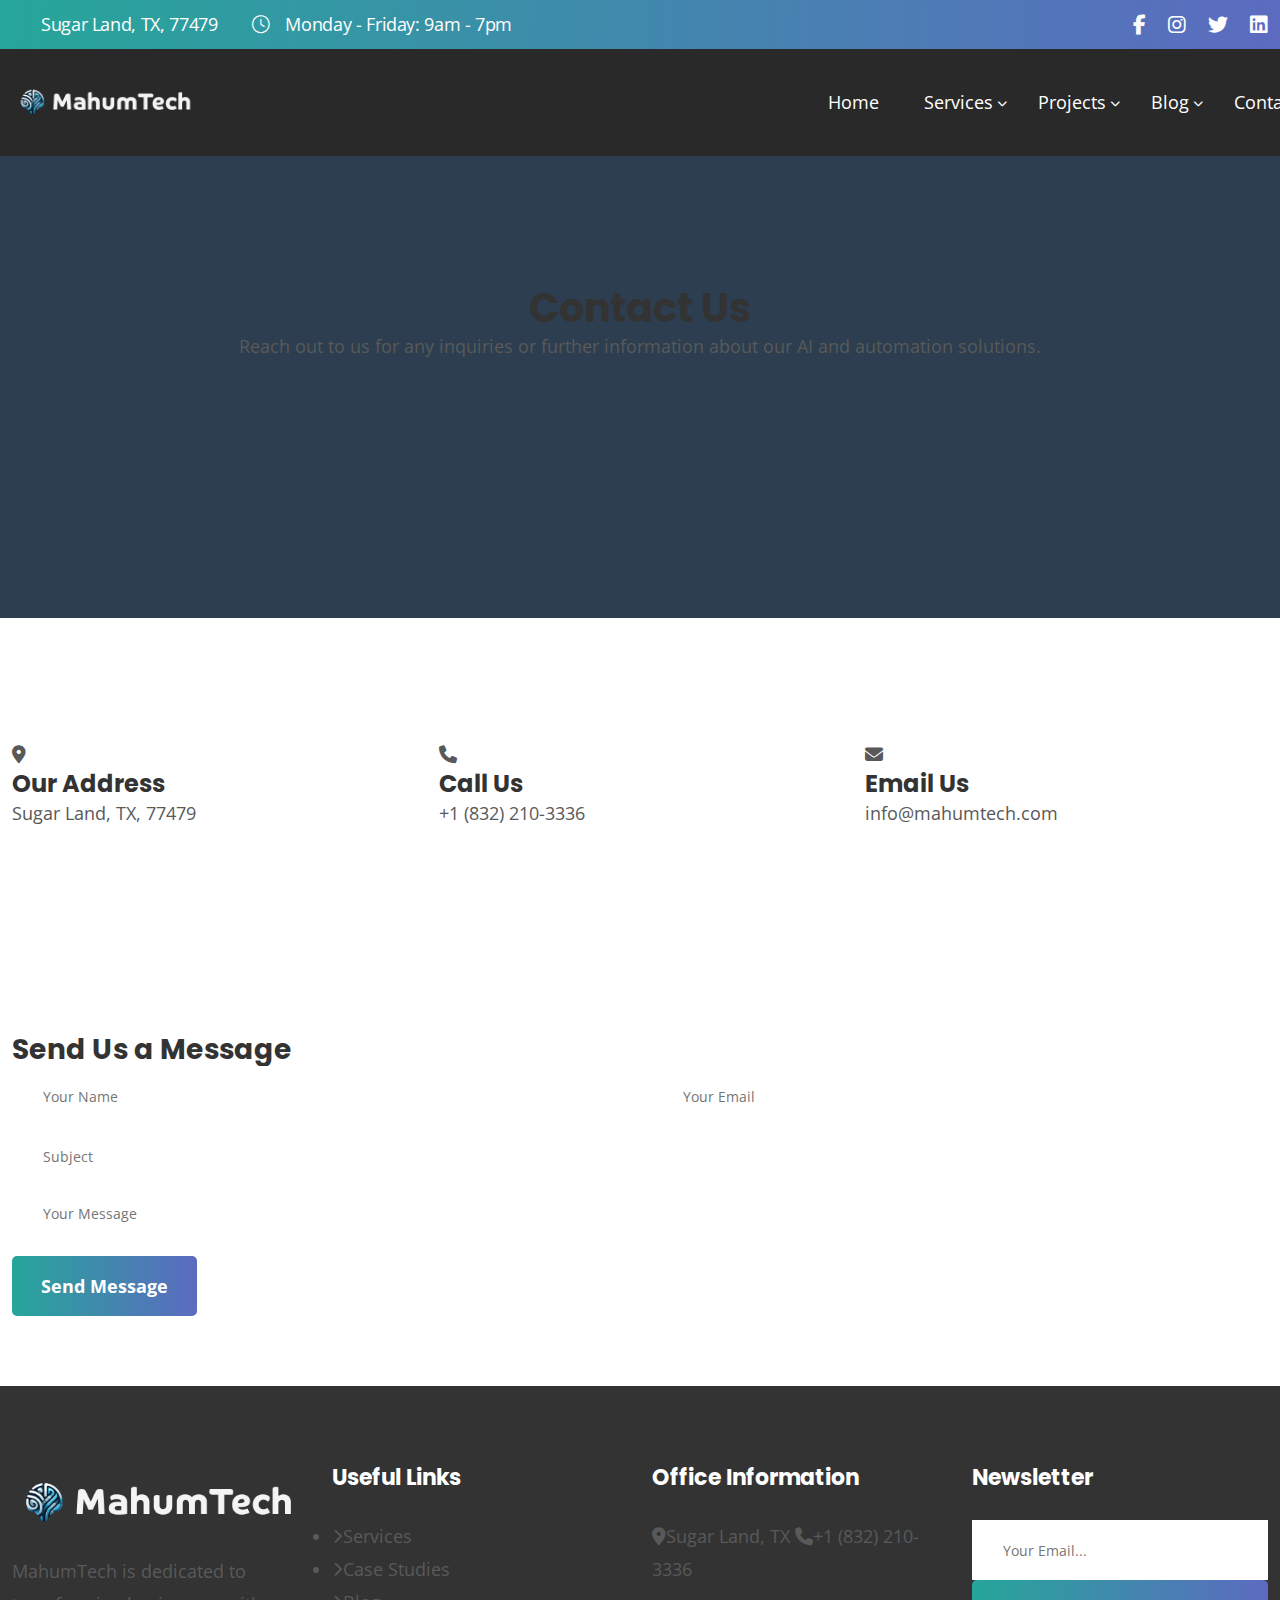
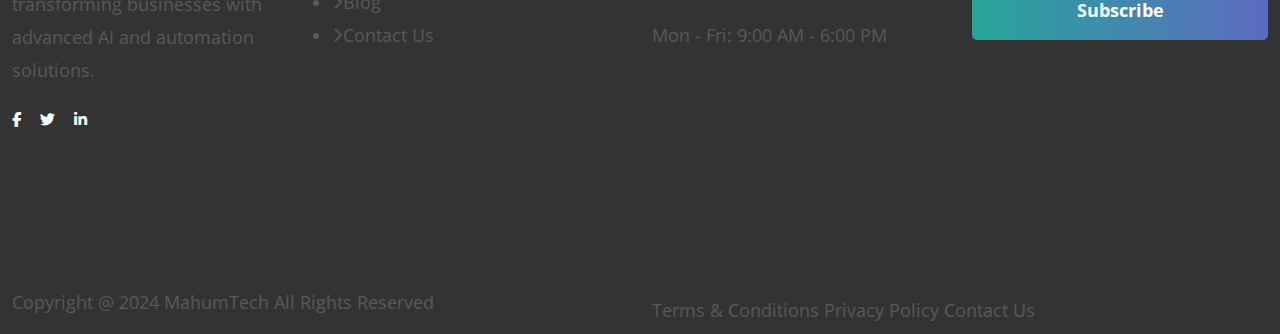
<file: contact.html>
<!doctype html>
<html class="no-js" lang="en">

<head>
    <meta charset="utf-8">
    <meta http-equiv="x-ua-compatible" content="ie=edge">
    <title>MahumTech | AI & Automation Solutions</title>
    <meta name="description"
        content="MahumTech empowers businesses with tailored Microsoft AI & automation solutions. Boost efficiency, drive innovation, and achieve scalable success.">
    <meta name="viewport" content="width=device-width, initial-scale=1">

    <link rel="shortcut icon" type="image/x-icon" href="assets/img/favicon.png">
    <!-- Place favicon.ico in the root directory -->

    <!-- CSS here -->
    <link rel="stylesheet" href="assets/css/bootstrap.min.css">
    <link rel="stylesheet" href="assets/css/animate.min.css">
    <link rel="stylesheet" href="assets/css/custom-animation.css">
    <link rel="stylesheet" href="assets/css/fontawesome-all.min.css">
    <link rel="stylesheet" href="assets/css/swiper-bundle.min.css">
    <link rel="stylesheet" href="assets/css/magnific-popup.css">
    <link rel="stylesheet" href="assets/css/flaticon.css">
    <link rel="stylesheet" href="assets/css/spacing.css">
    <link rel="stylesheet" href="assets/css/main.css">

</head>

<body>

    <!-- pre loader area start -->
    <div id="loading">
        <div id="loading-center">
        <div id="loading-center-absolute">
            <div class="object" id="object_four"></div>
            <div class="object" id="object_three"></div>
            <div class="object" id="object_two"></div>
            <div class="object" id="object_one"></div>
        </div>
        </div>
    </div>
    <!-- pre loader area end -->

    <!-- back to top start -->
    <div class="back-to-top-wrapper">
        <button id="back_to_top" type="button" class="back-to-top-btn">
            <i class="fa-solid fa-arrow-up"></i>
        </button>
    </div>
    <!-- back to top end -->

    <header>
        
        <!-- header-top-area start-->
        <div class="tg-header-top__area gradient-bg">
            <div class="container">
                <div class="row align-items-center">
                    <div class="col-md-9 col-7">
                        <div class="tg-header-top__info">
                            <ul>
                                <li>
                                    <i class="fa-sharp fa-solid fa-location-dot"></i>
                                    <a href="https://www.google.com/maps/search/Sugar+Land,+TX,+USA"
                                        target="_blank">Sugar Land, TX, 77479</a>
                                </li>
                                <li class="d-none d-md-inline-block">
                                    <i class="fa-light fa-clock"></i>
                                    <span>Monday - Friday: 9am - 7pm</span>
                                </li>
                            </ul>
                        </div>
                    </div>
                    <div class="col-md-3 col-5">
                        <div class="tg-header-top__social text-end">
                            <a href="https://facebook.com/mahumtech"><i class="fa-brands fa-facebook-f"></i></a>
                            <a href="https://instagram.com/mahumtech"><i class="fa-brands fa-instagram"></i></a>
                            <a href="https://twitter.com/mahumtech"><i class="fa-brands fa-twitter"></i></a>
                            <a href="https://linkedin.com/company/mahumtech"><i class="fa-brands fa-linkedin"></i></a>
                        </div>
                    </div>
                </div>
            </div>
        </div>
        <!-- header-top-area end-->
    
        <!-- header-area -start-->
        <div id="sticky-header" class="tg-header__area black-bg-2 tg-header__mob-space">
            <div class="container">
                <div class="row align-items-center">
                    <div class="col-xl-2 col-lg-5 col-md-5 col-6">
                        <div class="logo">
                            <a href="index.html">
                                <img src="assets/img/logo/logo-white.png" alt="MahumTech Logo">
                            </a>
                        </div>
                    </div>
                    <div class="col-xl-10 d-none d-xl-block">
                        <div class="tgmenu__wrap">
                            <div class="tgmenu__navbar-wrap tgmenu__main-menu">
                                <nav class="tgmenu__nav">
                                    <ul class="navigation">
                                        <li><a href="index.html">Home</a></li>
                                        <li class="menu-item-has-children">
                                            <a href="service.html">Services</a>
                                            <ul class="sub-menu">
                                                <li><a href="service.html">AI-Driven Solutions</a></li>
                                                <li><a href="service.html">Data & Analytics</a></li>
                                                <li><a href="service.html">Automation & Efficiency</a></li>
                                                <li><a href="service.html">Industry-Specific Solutions</a></li>
                                                <li><a href="service.html">Customer Experience</a></li>
                                            </ul>
                                        </li>
                                        <li class="menu-item-has-children">
                                            <a href="project.html">Projects</a>
                                            <ul class="sub-menu">
                                                <li><a href="project.html">Project</a></li>
                                                <li><a href="project-details.html">Project Details</a></li>
                                            </ul>
                                        </li>
                                        <li class="menu-item-has-children">
                                            <a href="blog-single.html">Blog</a>
                                            <ul class="sub-menu">
                                                <li><a href="blog-single.html">Blog Single</a></li>
                                                <li><a href="blog-details.html">Blog Details</a></li>
                                            </ul>
                                        </li>
                                        <li><a href="contact.html">Contact</a></li>
                                    </ul>
                                </nav>
                            </div>
                        </div>
                    </div>
                    <div class="col-xl-3 col-lg-7 col-md-7 col-6">
                        <div class="mobile-nav-toggler d-xl-none">
                            <i class="fas fa-bars"></i>
                        </div>
                    </div>
                </div>
            </div>
        </div>
        <!-- header-area-end -->

    
        <!-- Mobile Menu  -->
        <div class="tgmobile__menu">
            <nav class="tgmobile__menu-box">
                <div class="close-btn"><i class="fa-sharp fa-regular fa-xmark"></i></div>
                <div class="nav-logo">
                    <a href="index.html">
                        <img src="assets/img/logo/logo-white.png" alt="MahumTech Logo">
                    </a>
                </div>
                <div class="tgmobile__menu-outer">
                    <!--Here Menu Will Come Automatically Via Javascript / Same Menu as in Header-->
                </div>
                <div class="social-links">
                    <ul class="list-wrap">
                        <li><a href="https://facebook.com/mahumtech"><i class="fa-brands fa-facebook-f"></i></a></li>
                        <li><a href="https://twitter.com/mahumtech"><i class="fa-brands fa-twitter"></i></a></li>
                        <li><a href="https://instagram.com/mahumtech"><i class="fa-brands fa-instagram"></i></a></li>
                        <li><a href="https://linkedin.com/company/mahumtech"><i class="fa-brands fa-linkedin"></i></a></li>
                    </ul>
                </div>
            </nav>
        </div>
        <div class="tgmobile__menu-backdrop"></div>
        <!-- End Mobile Menu -->
    </header>


    <main>
        <!-- Contact Hero Area -->
        <div class="tg-hero-area tg-hero-ptb theme-bg p-relative">
            <div class="container">
                <div class="row">
                    <div class="col-xl-12">
                        <div class="tg-hero-content text-center">
                            <h1>Contact Us</h1>
                            <p>Reach out to us for any inquiries or further information about our AI and automation
                                solutions.</p>
                        </div>
                    </div>
                </div>
            </div>
        </div>

        <!-- Contact Information Area -->
        <div class="tg-contact-info-area pt-120 pb-90">
            <div class="container">
                <div class="row">
                    <div class="col-xl-4 col-lg-4 col-md-6 mb-30">
                        <div class="tg-contact-info">
                            <i class="fa-solid fa-location-dot"></i>
                            <h4>Our Address</h4>
                            <p>Sugar Land, TX, 77479</p>
                        </div>
                    </div>
                    <div class="col-xl-4 col-lg-4 col-md-6 mb-30">
                        <div class="tg-contact-info">
                            <i class="fa-solid fa-phone"></i>
                            <h4>Call Us</h4>
                            <p>+1 (832) 210-3336</p>
                        </div>
                    </div>
                    <div class="col-xl-4 col-lg-4 col-md-6 mb-30">
                        <div class="tg-contact-info">
                            <i class="fa-solid fa-envelope"></i>
                            <h4>Email Us</h4>
                            <p>info@mahumtech.com</p>
                        </div>
                    </div>
                </div>
            </div>
        </div>

        <!-- Contact Form Area -->
        <div class="tg-contact-form-area pt-70 pb-70">
            <div class="container">
                <div class="row">
                    <div class="col-xl-12">
                        <div class="tg-contact-form">
                            <h3>Send Us a Message</h3>
                            <form action="submit_form.php" method="post">
                                <div class="row">
                                    <div class="col-lg-6">
                                        <input type="text" name="name" placeholder="Your Name" required>
                                    </div>
                                    <div class="col-lg-6">
                                        <input type="email" name="email" placeholder="Your Email" required>
                                    </div>
                                    <div class="col-lg-12">
                                        <input type="text" name="subject" placeholder="Subject" required>
                                    </div>
                                    <div class="col-lg-12">
                                        <textarea name="message" placeholder="Your Message" required></textarea>
                                    </div>
                                    <div class="col-lg-12">
                                        <button type="submit" class="tg-btn-gradient">Send Message</button>
                                    </div>
                                </div>
                            </form>
                        </div>
                    </div>
                </div>
            </div>
        </div>
    </main>

    <footer>
        <div class="tg-footer-area fix p-relative z-index black-bg pt-80 pb-100">
            <div class="container">
                <div class="row">
                    <div class="col-xl-3 col-lg-4 col-md-6 col-sm-6 mb-50">
                        <div class="tg-footer-logo pb-15">
                            <a href="index.html"><img src="assets/img/logo/logo-white.png" alt="MahumTech Logo"></a>
                        </div>
                        <p>MahumTech is dedicated to transforming businesses with advanced AI and automation solutions.
                        </p>
                        <div class="tg-footer-social">
                            <a href="https://facebook.com/mahumtech"><i class="fa-brands fa-facebook-f"></i></a>
                            <a href="https://twitter.com/mahumtech"><i class="fa-brands fa-twitter"></i></a>
                            <a href="https://linkedin.com/company/mahumtech"><i
                                    class="fa-brands fa-linkedin-in"></i></a>
                        </div>
                    </div>
                    <div class="col-xl-3 col-lg-4 col-md-6 col-sm-6 mb-50">
                        <h4 class="tg-footer-widget-title">Useful Links</h4>
                        <ul>
                            <li><a href="services.html"><i class="fa-regular fa-angle-right"></i>Services</a></li>
                            <li><a href="case-studies.html"><i class="fa-regular fa-angle-right"></i>Case Studies</a>
                            </li>
                            <li><a href="blog.html"><i class="fa-regular fa-angle-right"></i>Blog</a></li>
                            <li><a href="contact.html"><i class="fa-regular fa-angle-right"></i>Contact Us</a></li>
                        </ul>
                    </div>
                    <div class="col-xl-3 col-lg-4 col-md-6 col-sm-6 mb-50">
                        <h4 class="tg-footer-widget-title">Office Information</h4>
                        <div>
                            <span><a href="#"><i class="fa-solid fa-location-dot"></i>Sugar Land, TX</a></span>
                            <span><a href="tel:+18322103336"><i class="fa-solid fa-phone"></i>+1 (832)
                                    210-3336</a></span>
                            <h6 class="mb-15">Open Hours:</h6>
                            <span> Mon - Fri: 9:00 AM - 6:00 PM</span>
                        </div>
                    </div>
                    <div class="col-xl-3 col-lg-4 col-md-6 col-sm-6 mb-50">
                        <h4 class="tg-footer-widget-title">Newsletter</h4>
                        <div>
                            <input type="email" placeholder="Your Email...">
                            <button type="submit" class="tg-btn-gradient w-100 text-center">
                                Subscribe
                            </button>
                        </div>
                    </div>
                </div>
            </div>
        </div>

        <div class="tg-copyright-area black-bg">
            <div class="container">
                <div class="row align-items-center">
                    <div class="col-xl-6 col-lg-6 col-md-6 col-12">
                        <p>Copyright @ 2024 MahumTech All Rights Reserved</p>
                    </div>
                    <div class="col-xl-6 col-lg-6 col-md-6 col-12">
                        <div>
                            <a href="#">Terms & Conditions</a>
                            <a href="#">Privacy Policy</a>
                            <a href="#">Contact Us</a>
                        </div>
                    </div>
                </div>
            </div>
        </div>
    </footer>

    <script src="assets/js/vendor/jquery-3.6.0.min.js"></script>
    <script src="assets/js/bootstrap.min.js"></script>
    <script src="assets/js/main.js"></script>

</body>

</html>
</file>
<file: assets/css/flaticon.css>
@font-face {
  font-family: "flaticon";
  src: url("../fonts/flaticon.ttf") format("truetype"),
url("../fonts/flaticon.woff") format("woff"),
url("../fonts/flaticon.woff2") format("woff2"),
url("../fonts/flaticon.eot") format("embedded-opentype"),
url("../fonts/flaticon.svg") format("svg");
}

i[class^="flaticon-"]:before, i[class*=" flaticon-"]:before {
  font-family: flaticon !important;
  font-style: normal;
  font-weight: normal !important;
  font-variant: normal;
  text-transform: none;
  line-height: 1;
  -webkit-font-smoothing: antialiased;
  -moz-osx-font-smoothing: grayscale;
}

.flaticon-001-laptop:before { content: "\f100"; }
.flaticon-002-api:before { content: "\f101"; }
.flaticon-003-cloud-computing:before { content: "\f102"; }
.flaticon-004-server:before { content: "\f103"; }
.flaticon-005-printer:before { content: "\f104"; }
.flaticon-006-cloud-computing:before { content: "\f105"; }
.flaticon-007-laptop:before { content: "\f106"; }
.flaticon-008-wifi:before { content: "\f107"; }
.flaticon-009-laptop:before { content: "\f108"; }
.flaticon-010-isp:before { content: "\f109"; }
.flaticon-011-gaming:before { content: "\f10a"; }
.flaticon-012-sim-card:before { content: "\f10b"; }
.flaticon-013-streaming:before { content: "\f10c"; }
.flaticon-014-smartphone:before { content: "\f10d"; }
.flaticon-015-email:before { content: "\f10e"; }
.flaticon-016-sync:before { content: "\f10f"; }
.flaticon-017-vpn:before { content: "\f110"; }
.flaticon-018-server:before { content: "\f111"; }
.flaticon-019-laptop:before { content: "\f112"; }
.flaticon-020-pendrive:before { content: "\f113"; }
.flaticon-021-hdd:before { content: "\f114"; }
.flaticon-022-ssd:before { content: "\f115"; }
.flaticon-023-hifi:before { content: "\f116"; }
.flaticon-024-coffee:before { content: "\f117"; }
.flaticon-025-folder:before { content: "\f118"; }
.flaticon-026-info:before { content: "\f119"; }
.flaticon-027-laptop:before { content: "\f11a"; }
.flaticon-028-smartphone:before { content: "\f11b"; }
.flaticon-029-webcam:before { content: "\f11c"; }
.flaticon-030-laptop:before { content: "\f11d"; }
.flaticon-031-http:before { content: "\f11e"; }
.flaticon-032-phone-call:before { content: "\f11f"; }
.flaticon-033-ethernet:before { content: "\f120"; }
.flaticon-034-streaming:before { content: "\f121"; }
.flaticon-035-gaming:before { content: "\f122"; }
.flaticon-036-smartphone:before { content: "\f123"; }
.flaticon-037-ram:before { content: "\f124"; }
.flaticon-038-cd-burning:before { content: "\f125"; }
.flaticon-039-mouse:before { content: "\f126"; }
.flaticon-040-laptop:before { content: "\f127"; }
</file>
<file: assets/css/spacing.css>
.mt-5{margin-top:5px}.mt-10{margin-top:10px}.mt-15{margin-top:15px}.mt-20{margin-top:20px}.mt-25{margin-top:25px}.mt-30{margin-top:30px}.mt-35{margin-top:35px}.mt-40{margin-top:40px}.mt-45{margin-top:45px}.mt-50{margin-top:50px}.mt-55{margin-top:55px}.mt-60{margin-top:60px}.mt-65{margin-top:65px}.mt-70{margin-top:70px}.mt-75{margin-top:75px}.mt-80{margin-top:80px}.mt-85{margin-top:85px}.mt-90{margin-top:90px}.mt-95{margin-top:95px}.mt-100{margin-top:100px}.mt-105{margin-top:105px}.mt-110{margin-top:110px}.mt-115{margin-top:115px}.mt-120{margin-top:120px}.mt-125{margin-top:125px}.mt-130{margin-top:130px}.mt-135{margin-top:135px}.mt-140{margin-top:140px}.mt-145{margin-top:145px}.mt-150{margin-top:150px}.mt-155{margin-top:155px}.mt-160{margin-top:160px}.mt-165{margin-top:165px}.mt-170{margin-top:170px}.mt-175{margin-top:175px}.mt-180{margin-top:180px}.mt-185{margin-top:185px}.mt-190{margin-top:190px}.mt-195{margin-top:195px}.mt-200{margin-top:200px}.mt-205{margin-top:205px}.mt-210{margin-top:210px}.mt-215{margin-top:215px}.mt-220{margin-top:220px}.mt-225{margin-top:225px}.mt-230{margin-top:230px}.mt-235{margin-top:235px}.mt-240{margin-top:240px}.mt-245{margin-top:245px}.mt-250{margin-top:250px}.mb-5{margin-bottom:5px}.mb-10{margin-bottom:10px}.mb-15{margin-bottom:15px}.mb-20{margin-bottom:20px}.mb-25{margin-bottom:25px}.mb-30{margin-bottom:30px}.mb-35{margin-bottom:35px}.mb-40{margin-bottom:40px}.mb-45{margin-bottom:45px}.mb-50{margin-bottom:50px}.mb-55{margin-bottom:55px}.mb-60{margin-bottom:60px}.mb-65{margin-bottom:65px}.mb-70{margin-bottom:70px}.mb-75{margin-bottom:75px}.mb-80{margin-bottom:80px}.mb-85{margin-bottom:85px}.mb-90{margin-bottom:90px}.mb-95{margin-bottom:95px}.mb-100{margin-bottom:100px}.mb-105{margin-bottom:105px}.mb-110{margin-bottom:110px}.mb-115{margin-bottom:115px}.mb-120{margin-bottom:120px}.mb-125{margin-bottom:125px}.mb-130{margin-bottom:130px}.mb-135{margin-bottom:135px}.mb-140{margin-bottom:140px}.mb-145{margin-bottom:145px}.mb-150{margin-bottom:150px}.mb-155{margin-bottom:155px}.mb-160{margin-bottom:160px}.mb-165{margin-bottom:165px}.mb-170{margin-bottom:170px}.mb-175{margin-bottom:175px}.mb-180{margin-bottom:180px}.mb-185{margin-bottom:185px}.mb-190{margin-bottom:190px}.mb-195{margin-bottom:195px}.mb-200{margin-bottom:200px}.mb-205{margin-bottom:205px}.mb-210{margin-bottom:210px}.mb-215{margin-bottom:215px}.mb-220{margin-bottom:220px}.mb-225{margin-bottom:225px}.mb-230{margin-bottom:230px}.mb-235{margin-bottom:235px}.mb-240{margin-bottom:240px}.mb-245{margin-bottom:245px}.mb-250{margin-bottom:250px}.pt-5{padding-top:5px}.pt-10{padding-top:10px}.pt-15{padding-top:15px}.pt-20{padding-top:20px}.pt-25{padding-top:25px}.pt-30{padding-top:30px}.pt-35{padding-top:35px}.pt-40{padding-top:40px}.pt-45{padding-top:45px}.pt-50{padding-top:50px}.pt-55{padding-top:55px}.pt-60{padding-top:60px}.pt-65{padding-top:65px}.pt-70{padding-top:70px}.pt-75{padding-top:75px}.pt-80{padding-top:80px}.pt-85{padding-top:85px}.pt-90{padding-top:90px}.pt-95{padding-top:95px}.pt-100{padding-top:100px}.pt-105{padding-top:105px}.pt-110{padding-top:110px}.pt-115{padding-top:115px}.pt-120{padding-top:120px}.pt-125{padding-top:125px}.pt-130{padding-top:130px}.pt-135{padding-top:135px}.pt-140{padding-top:140px}.pt-145{padding-top:145px}.pt-150{padding-top:150px}.pt-155{padding-top:155px}.pt-160{padding-top:160px}.pt-165{padding-top:165px}.pt-170{padding-top:170px}.pt-175{padding-top:175px}.pt-180{padding-top:180px}.pt-185{padding-top:185px}.pt-190{padding-top:190px}.pt-195{padding-top:195px}.pt-200{padding-top:200px}.pt-205{padding-top:205px}.pt-210{padding-top:210px}.pt-215{padding-top:215px}.pt-220{padding-top:220px}.pt-225{padding-top:225px}.pt-230{padding-top:230px}.pt-235{padding-top:235px}.pt-240{padding-top:240px}.pt-245{padding-top:245px}.pt-250{padding-top:250px}.pb-5{padding-bottom:5px}.pb-10{padding-bottom:10px}.pb-15{padding-bottom:15px}.pb-20{padding-bottom:20px}.pb-25{padding-bottom:25px}.pb-30{padding-bottom:30px}.pb-35{padding-bottom:35px}.pb-40{padding-bottom:40px}.pb-45{padding-bottom:45px}.pb-50{padding-bottom:50px}.pb-55{padding-bottom:55px}.pb-60{padding-bottom:60px}.pb-65{padding-bottom:65px}.pb-70{padding-bottom:70px}.pb-75{padding-bottom:75px}.pb-80{padding-bottom:80px}.pb-85{padding-bottom:85px}.pb-90{padding-bottom:90px}.pb-95{padding-bottom:95px}.pb-100{padding-bottom:100px}.pb-105{padding-bottom:105px}.pb-110{padding-bottom:110px}.pb-115{padding-bottom:115px}.pb-120{padding-bottom:120px}.pb-125{padding-bottom:125px}.pb-130{padding-bottom:130px}.pb-135{padding-bottom:135px}.pb-140{padding-bottom:140px}.pb-145{padding-bottom:145px}.pb-150{padding-bottom:150px}.pb-155{padding-bottom:155px}.pb-160{padding-bottom:160px}.pb-165{padding-bottom:165px}.pb-170{padding-bottom:170px}.pb-175{padding-bottom:175px}.pb-180{padding-bottom:180px}.pb-185{padding-bottom:185px}.pb-190{padding-bottom:190px}.pb-195{padding-bottom:195px}.pb-200{padding-bottom:200px}.pb-205{padding-bottom:205px}.pb-210{padding-bottom:210px}.pb-215{padding-bottom:215px}.pb-220{padding-bottom:220px}.pb-225{padding-bottom:225px}.pb-230{padding-bottom:230px}.pb-235{padding-bottom:235px}.pb-240{padding-bottom:240px}.pb-245{padding-bottom:245px}.pb-250{padding-bottom:250px}
</file>
<file: assets/css/main.css>
/*-------------------------------------------

   Theme Name: Cresta - IT Solutions & Technology Html Template
   Author : ITcroc	
   Support: https://itcroc.ticksy.com/
   Description: Cresta - IT Solutions & Technology Html Template 
   Version: 1.0

----------------------------------------------

/************ TABLE OF CONTENTS ***************

    01. THEME DEFAULT CSS
    02. HEADER CSS
    03. MEAN MENU CSS
    04. about css start 
    05. blog css start 
    06. choose css start 
    07. contact css start 
    08. cta css start
    09. exprience css start
    10. faq css start 
    11. feature css start 
    12. footer css start 
    13. funfact css start 
    14. gellary css start 
    15. header css start
    16. hero css start
    17. newsletter css start
    18. price css start
    19. project css start
    20. service css start
    21. team css start 
    22. testimonial css start
    23. work css start

**********************************************/
/*----------------------------------------*/
/*  1.1 Theme Default
/*----------------------------------------*/
/* Import Google Fonts */
@import url("https://fonts.googleapis.com/css2?family=Poppins:wght@400;500;600;700&display=swap"); /* For headings */
@import url("https://fonts.googleapis.com/css2?family=Open+Sans:wght@400;600&display=swap"); /* For body and paragraphs */

:root {
  /**
  @font family declaration
  */
  --tg-ff-body: "Open Sans", sans-serif;
  --tg-ff-heading: "Poppins", sans-serif;
  --tg-ff-p: "Open Sans", sans-serif;
  --tg-ff-fontawesome: "Font Awesome 6 Pro";

  /**
    @color declaration
    */
  --tg-common-white: #ffffff; /* No change, white is standard */
  --tg-common-black: #333333; /* Softer black for better readability */
  --tg-common-black-dark: #292929; /* Dark grey for less contrast */
  --tg-common-yellow: #ffc107; /* Brighter yellow for more vibrancy */
  --tg-grey-1: #f2f2f2; /* Lighter grey for a modern look */
  --tg-text-body: #595959; /* Darker grey for better readability */
  --tg-theme-1: #00897b; /* Updated teal for a fresher look */
  --tg-theme-2: #2c3e50; /* Navy blue for a professional feel */
  --tg-gradient-1: #26a69a; /* Lighter gradient start for smooth transition */
  --tg-gradient-2: #5c6bc0; /* Purplish-blue gradient end for a pop of color */
  --tg-border-1: #e0e0e0; /* Lighter border for subtle separation */
}


.container,
.container-lg,
.container-md,
.container-sm,
.container-xl,
.container-xxl {
  max-width: 1320px;
}

.custom-container-1 {
  max-width: 1550px;
}

* {
  margin: 0;
  padding: 0;
  box-sizing: border-box;
}

/*---------------------------------
	typography css start 
---------------------------------*/
body {
  font-family: var(--tg-ff-body);
  font-size: 18px;
  font-weight: normal;
  color: var(--tg-text-body);
  line-height: 33px;
}

a {
  text-decoration: none;
}

h1,
h2,
h3,
h4,
h5,
h6 {
  font-family: var(--tg-ff-heading);
  color: var(--tg-common-black);
  margin-top: 0px;
  margin-bottom: 0;
  font-weight: 700;
  line-height: 1.1;
  font-style: normal;
  -webkit-transition: all color ease-out 0s;
  -moz-transition: all color ease-out 0s;
  -ms-transition: all color ease-out 0s;
  -o-transition: all color ease-out 0s;
  transition: all color ease-out 0s;
}

span {
  font-style: normal;
}

h1 {
  font-size: 40px;
}

h2 {
  font-size: 36px;
}

h3 {
  font-size: 28px;
}

h4 {
  font-size: 24px;
}

h5 {
  font-size: 20px;
}

h6 {
  font-size: 16px;
}

ul {
  margin: 0px;
  padding: 0px;
}

p {
  font-family: var(--tg-ff-p);
  color: var(--tg-text-body);
  font-weight: 400;
  font-size: 18px;
  line-height: 33px;
  margin-bottom: 15px;
}

img {
  max-width: 100%;
}

a,
button,
p,
input,
select,
textarea,
li {
  transition: 0.3s;
}

a:not([href]):not([class]),
a:not([href]):not([class]):hover {
  color: inherit;
  text-decoration: none;
}

a:focus,
.button:focus {
  text-decoration: none;
  outline: none;
}

a:focus,
a:hover {
  color: inherit;
  text-decoration: none;
}

a,
button {
  color: inherit;
  outline: none;
  border: none;
  background: transparent;
}

button:hover {
  cursor: pointer;
}

button:focus {
  outline: 0;
}

.uppercase {
  text-transform: uppercase;
}

.capitalize {
  text-transform: capitalize;
}

input[type="text"],
input[type="email"],
input[type="tel"],
input[type="number"],
input[type="password"],
input[type="url"],
textarea {
  outline: none;
  background-color: #fff;
  height: 60px;
  width: 100%;
  line-height: 60px;
  font-size: 16px;
  color: var(--tg-common-black);
  padding-left: 30px;
  padding-right: 30px;
  border: 1px solid transparent;
  resize: none;
}
input[type="text"]::-webkit-input-placeholder,
input[type="email"]::-webkit-input-placeholder,
input[type="tel"]::-webkit-input-placeholder,
input[type="number"]::-webkit-input-placeholder,
input[type="password"]::-webkit-input-placeholder,
input[type="url"]::-webkit-input-placeholder,
textarea::-webkit-input-placeholder {
  color: #767676;
}
input[type="text"]:-moz-placeholder,
input[type="email"]:-moz-placeholder,
input[type="tel"]:-moz-placeholder,
input[type="number"]:-moz-placeholder,
input[type="password"]:-moz-placeholder,
input[type="url"]:-moz-placeholder,
textarea:-moz-placeholder {
  color: #767676;
}
input[type="text"]::-moz-placeholder,
input[type="email"]::-moz-placeholder,
input[type="tel"]::-moz-placeholder,
input[type="number"]::-moz-placeholder,
input[type="password"]::-moz-placeholder,
input[type="url"]::-moz-placeholder,
textarea::-moz-placeholder {
  color: #767676;
}
input[type="text"]:-ms-input-placeholder,
input[type="email"]:-ms-input-placeholder,
input[type="tel"]:-ms-input-placeholder,
input[type="number"]:-ms-input-placeholder,
input[type="password"]:-ms-input-placeholder,
input[type="url"]:-ms-input-placeholder,
textarea:-ms-input-placeholder {
  color: #767676;
}
input[type="text"]:focus,
input[type="email"]:focus,
input[type="tel"]:focus,
input[type="number"]:focus,
input[type="password"]:focus,
input[type="url"]:focus,
textarea:focus {
  border-color: var(--tg-theme-1);
}
input[type="text"]:focus::placeholder,
input[type="email"]:focus::placeholder,
input[type="tel"]:focus::placeholder,
input[type="number"]:focus::placeholder,
input[type="password"]:focus::placeholder,
input[type="url"]:focus::placeholder,
textarea:focus::placeholder {
  opacity: 0;
}

textarea {
  line-height: 1.4;
  padding-top: 17px;
  padding-bottom: 17px;
}

input[type="color"] {
  appearance: none;
  -moz-appearance: none;
  -webkit-appearance: none;
  background: none;
  border: 0;
  cursor: pointer;
  height: 100%;
  width: 100%;
  padding: 0;
  border-radius: 50%;
}

*::-moz-selection {
  background: var(--tg-common-black);
  color: var(--tg-common-white);
  text-shadow: none;
}

::-moz-selection {
  background: var(--tg-common-black);
  color: var(--tg-common-white);
  text-shadow: none;
}

::selection {
  background: var(--tg-common-black);
  color: var(--tg-common-white);
  text-shadow: none;
}

*::-moz-placeholder {
  color: var(--tg-common-black);
  font-size: 14px;
  opacity: 1;
}

*::placeholder {
  color: var(--tg-common-black);
  font-size: 14px;
  opacity: 1;
}

.p-relative {
  position: relative;
}

.fix {
  overflow: hidden;
}

.z-index {
  position: relative;
  z-index: 1;
}

.z-index-2 {
  position: relative;
  z-index: 2;
}

.z-index-3 {
  position: relative;
  z-index: 3;
}

.z-index-4 {
  position: relative;
  z-index: 4;
}

.z-index-5 {
  position: relative;
  z-index: 5;
}

.z-index-6 {
  position: relative;
  z-index: 6;
}

.z-index-7 {
  position: relative;
  z-index: 7;
}

.z-index-8 {
  position: relative;
  z-index: 8;
}

.z-index-9 {
  position: relative;
  z-index: 9;
}

.gx-5 {
  --bs-gutter-x: 10px;
}

.gx-10 {
  --bs-gutter-x: 10px;
}

.gx-15 {
  --bs-gutter-x: 15px;
}

.gx-20 {
  --bs-gutter-x: 20px;
}

.gx-25 {
  --bs-gutter-x: 25px;
}

.gx-30 {
  --bs-gutter-x: 30px;
}

.gx-35 {
  --bs-gutter-x: 35px;
}

.gx-40 {
  --bs-gutter-x: 40px;
}

.gx-45 {
  --bs-gutter-x: 45px;
}

.gx-50 {
  --bs-gutter-x: 50px;
}

/*=============================
	1. Button style
===============================*/
.tg-btn-gradient {
  font-size: 18px;
  font-weight: 700;
  position: relative;
  overflow: hidden;
  z-index: 1;
  padding: 0 29px;
  height: 60px;
  display: inline-block;
  line-height: 60px;
  border-radius: 5px;
  color: var(--tg-common-white);
  background-image: none;
  background-size: 300% 100%;
  background-position: 0% 100%;
  -webkit-transition: all 0.5s ease-out 0s;
  -moz-transition: all 0.5s ease-out 0s;
  -ms-transition: all 0.5s ease-out 0s;
  -o-transition: all 0.5s ease-out 0s;
  transition: all 0.5s ease-out 0s;
  background-image: linear-gradient(
    to right,
    var(--tg-gradient-1),
    var(--tg-gradient-2),
    var(--tg-gradient-2),
    var(--tg-gradient-1)
  );
}
@media only screen and (min-width: 768px) and (max-width: 991px),
  (max-width: 767px) {
  .tg-btn-gradient {
    height: 50px;
    line-height: 50px;
    padding: 0 25px;
    font-size: 16px;
  }
}
.tg-btn-gradient.sm {
  height: 40px;
  line-height: 37px;
  padding: 0px 20px;
}
.tg-btn-gradient.lg {
  padding: 0 40px;
}
.tg-btn-gradient i {
  display: inline-block;
  margin-left: 6px;
}
.tg-btn-gradient span {
  display: inline-block;
  margin-left: 6px;
}
.tg-btn-gradient:hover {
  color: var(--tg-common-white);
  background-position: 100% 100%;
}
.tg-btn-gradient-border {
  font-size: 18px;
  font-weight: 700;
  position: relative;
  overflow: hidden;
  z-index: 1;
  padding: 1px;
  height: 60px;
  display: inline-block;
  line-height: 60px;
  border-radius: 5px;
  background-image: none;
  background-size: 300% 100%;
  background-position: 0% 100%;
  -webkit-transition: all 0.5s ease-out 0s;
  -moz-transition: all 0.5s ease-out 0s;
  -ms-transition: all 0.5s ease-out 0s;
  -o-transition: all 0.5s ease-out 0s;
  transition: all 0.5s ease-out 0s;
  color: var(--tg-common-black);
  background-image: linear-gradient(
    to right,
    var(--tg-gradient-1),
    var(--tg-gradient-2),
    var(--tg-gradient-2),
    var(--tg-gradient-1)
  );
}
.tg-btn-gradient-border span {
  background-color: var(--tg-common-white);
  align-items: center;
  border-radius: 5px;
  padding: 0px 28px;
  display: flex;
  justify-content: center;
  height: 100%;
  transition: background 0.5s ease;
  width: 100%;
}
.tg-btn-gradient-border span svg {
  transform: translateY(2px);
  margin-left: 10px;
}
.tg-btn-gradient-border:hover {
  background-position: 100% 100%;
}
.tg-btn-gradient-border:hover span {
  color: var(--tg-common-white);
  background: transparent;
}
.tg-btn-white {
  font-size: 18px;
  font-weight: 700;
  padding: 0 30px;
  height: 60px;
  line-height: 60px;
  display: inline-block;
  border-radius: 5px;
  position: relative;
  overflow: hidden;
  z-index: 1;
  color: var(--tg-common-black);
  background-color: var(--tg-common-white);
}
.tg-btn-white i {
  display: inline-block;
  margin-left: 5px;
}
@media only screen and (min-width: 768px) and (max-width: 991px),
  (max-width: 767px) {
  .tg-btn-white {
    height: 50px;
    line-height: 50px;
    padding: 0 25px;
    font-size: 16px;
  }
}
.tg-btn-white span {
  font-size: 14px;
  margin-left: 12px;
}
.tg-btn-white-border {
  font-size: 18px;
  font-weight: 700;
  padding: 0 29px;
  height: 60px;
  display: inline-block;
  line-height: 60px;
  border-radius: 5px;
  color: var(--tg-common-white);
  position: relative;
  border: 1px solid var(--tg-common-white);
  transition: 0.3s;
  background: transparent;
}
.tg-btn-white-border i,
.tg-btn-white-border svg {
  display: inline-block;
  margin-left: 5px;
}
@media only screen and (min-width: 768px) and (max-width: 991px),
  (max-width: 767px) {
  .tg-btn-white-border {
    height: 50px;
    line-height: 50px;
    padding: 0 25px;
    font-size: 16px;
  }
}
.tg-btn-white-border:hover {
  color: var(--tg-common-black);
  background-color: var(--tg-common-white);
}
.tg-btn-grey-border {
  font-size: 18px;
  font-weight: 700;
  padding: 0 29px;
  height: 60px;
  display: inline-block;
  line-height: 60px;
  border-radius: 5px;
  color: var(--tg-common-black);
  position: relative;
  border: 1px solid var(--tg-border-1);
  background: transparent;
}
.tg-btn-grey-border::after {
  position: absolute;
  content: "";
  top: 0;
  left: 0;
  height: 100%;
  width: 100%;
  opacity: 0;
  visibility: hidden;
  transition: 0.3s;
  border-radius: 5px;
  background: linear-gradient(
    94deg,
    var(--tg-gradient-1) 0%,
    var(--tg-gradient-2) 100%
  );
}
.tg-btn-grey-border span,
.tg-btn-grey-border svg {
  display: inline-block;
  margin-left: 5px;
  position: relative;
  z-index: 1;
  transition: 0.3s;
  transform: translateY(-1px);
}
.tg-btn-grey-border:hover {
  color: var(--tg-common-white);
  border: 1px solid var(--tg-theme-1);
}
.tg-btn-grey-border:hover::after {
  opacity: 1;
  visibility: visible;
}
@media only screen and (min-width: 768px) and (max-width: 991px),
  (max-width: 767px) {
  .tg-btn-grey-border {
    height: 50px;
    line-height: 50px;
    padding: 0 25px;
    font-size: 16px;
  }
}

.tg-custom-accordion .accordion-items {
  border-bottom: 1px solid var(--tg-border-1);
  padding: 15px 0;
}
@media only screen and (min-width: 992px) and (max-width: 1199px),
  only screen and (min-width: 768px) and (max-width: 991px),
  (max-width: 767px) {
  .tg-custom-accordion .accordion-items {
    padding: 0;
  }
}
.tg-custom-accordion .accordion-buttons {
  position: relative;
  width: 100%;
  font-weight: 700;
  font-size: 22px;
  text-align: left;
  padding: 21px 60px;
  padding-left: 0px;
  transition: 0.3s;
}
@media only screen and (min-width: 992px) and (max-width: 1199px) {
  .tg-custom-accordion .accordion-buttons {
    font-size: 17px;
  }
}
@media only screen and (min-width: 768px) and (max-width: 991px) {
  .tg-custom-accordion .accordion-buttons {
    font-size: 20px;
  }
}
@media (max-width: 767px) {
  .tg-custom-accordion .accordion-buttons {
    font-size: 15px;
  }
}
@media only screen and (min-width: 576px) and (max-width: 767px) {
  .tg-custom-accordion .accordion-buttons {
    font-size: 17px;
  }
}
.tg-custom-accordion .accordion-buttons::after {
  position: absolute;
  content: "\f068";
  font-family: "Font Awesome 6 Pro";
  top: 21px;
  right: 0px;
  font-weight: 700;
  font-size: 12px;
  opacity: 1;
  transition: 0.3s;
  height: 22px;
  width: 22px;
  line-height: 21px;
  border-radius: 5px;
  text-align: center;
  border: 1px solid var(--tg-border-1);
}
@media (max-width: 767px) {
  .tg-custom-accordion .accordion-buttons::after {
    right: 20px;
  }
}
.tg-custom-accordion .accordion-buttons.collapsed::after {
  content: "\f067";
}
.tg-custom-accordion .collapsed {
  position: relative;
  z-index: 99;
}
.tg-custom-accordion .accordion-body {
  padding: 0px;
  padding-bottom: 25px;
  padding-right: 40px;
  position: relative;
  z-index: 1;
  font-weight: 400;
  font-size: 18px;
  line-height: 26px;
}
@media only screen and (min-width: 1200px) and (max-width: 1399px) {
  .tg-custom-accordion .accordion-body {
    font-size: 15px;
  }
}
@media only screen and (min-width: 992px) and (max-width: 1199px) {
  .tg-custom-accordion .accordion-body {
    font-size: 14px;
  }
}
@media only screen and (min-width: 768px) and (max-width: 991px) {
  .tg-custom-accordion .accordion-body {
    font-size: 14px;
  }
}
@media (max-width: 767px) {
  .tg-custom-accordion .accordion-body {
    font-size: 13px;
    padding-right: 0;
    line-height: 26px;
  }
}
@media only screen and (min-width: 576px) and (max-width: 767px) {
  .tg-custom-accordion .accordion-body {
    font-size: 14px;
  }
}

.tg-custom-accordion-2 .accordion-items:not(:last-child) {
  margin-bottom: 22px;
}
.tg-custom-accordion-2 .accordion-buttons {
  position: relative;
  width: 100%;
  font-weight: 700;
  font-size: 18px;
  text-align: left;
  padding: 24px 60px;
  padding-left: 20px;
  transition: 0.3s;
  border-radius: 5px;
  border: 1px solid var(--tg-border-1);
}
@media only screen and (min-width: 992px) and (max-width: 1199px) {
  .tg-custom-accordion-2 .accordion-buttons {
    font-size: 17px;
  }
}
@media only screen and (min-width: 768px) and (max-width: 991px) {
  .tg-custom-accordion-2 .accordion-buttons {
    font-size: 20px;
  }
}
@media (max-width: 767px) {
  .tg-custom-accordion-2 .accordion-buttons {
    font-size: 16px;
  }
}
@media only screen and (min-width: 576px) and (max-width: 767px) {
  .tg-custom-accordion-2 .accordion-buttons {
    font-size: 17px;
  }
}
.tg-custom-accordion-2 .accordion-buttons::after {
  position: absolute;
  content: "\f178";
  font-family: "Font Awesome 6 Pro";
  top: 21px;
  right: 20px;
  font-weight: 700;
  font-size: 12px;
  opacity: 1;
  transition: 0.3s;
  height: 22px;
  width: 22px;
  line-height: 21px;
  border-radius: 5px;
  text-align: center;
  color: var(--tg-theme-1);
}
@media (max-width: 767px) {
  .tg-custom-accordion-2 .accordion-buttons::after {
    right: 20px;
  }
}
.tg-custom-accordion-2 .accordion-buttons:not(.collapsed)::after {
  transform: rotate(90deg);
}
.tg-custom-accordion-2 .collapsed {
  position: relative;
  z-index: 99;
}
.tg-custom-accordion-2 .accordion-body {
  padding: 0px;
  padding-top: 25px;
  padding-bottom: 5px;
  padding-left: 20px;
  position: relative;
  z-index: 1;
  font-weight: 400;
  font-size: 18px;
  line-height: 28px;
  letter-spacing: -0.36px;
}
@media only screen and (min-width: 1200px) and (max-width: 1399px) {
  .tg-custom-accordion-2 .accordion-body {
    font-size: 15px;
  }
}
@media only screen and (min-width: 992px) and (max-width: 1199px) {
  .tg-custom-accordion-2 .accordion-body {
    font-size: 14px;
  }
}
@media (max-width: 767px) {
  .tg-custom-accordion-2 .accordion-body {
    font-size: 14px;
    padding-right: 0;
    line-height: 26px;
  }
}

/*=============================
    00. Keyframes
===============================*/
@keyframes scrollText-2 {
  from {
    transform: translateX(-50%);
  }
  to {
    transform: translateX(0%);
  }
}
@keyframes tfLeftToRight {
  49% {
    transform: translateX(30%);
  }
  50% {
    opacity: 0;
    transform: translateX(-30%);
  }
  51% {
    opacity: 1;
  }
}
@keyframes icon-bounce {
  0%,
  100%,
  20%,
  50%,
  80% {
    -webkit-transform: translateY(0);
    -moz-transform: translateY(0);
    -ms-transform: translateY(0);
    -o-transform: translateY(0);
    transform: translateY(0);
  }
  40% {
    -webkit-transform: translateY(-10px);
    -moz-transform: translateY(-10px);
    -ms-transform: translateY(-10px);
    -o-transform: translateY(-10px);
    transform: translateY(-10px);
  }
  60% {
    -webkit-transform: translateY(-5px);
    -moz-transform: translateY(-5px);
    -ms-transform: translateY(-5px);
    -o-transform: translateY(-5px);
    transform: translateY(-5px);
  }
}
@keyframes tgtranslateX2 {
  0% {
    -webkit-transform: translateX(-30px);
    -moz-transform: translateX(-30px);
    -ms-transform: translateX(-30px);
    -o-transform: translateX(-30px);
    transform: translateX(-30px);
  }
  100% {
    -webkit-transform: translatXY(20px);
    -moz-transform: translateX(20px);
    -ms-transform: translateX(20px);
    -o-transform: translateX(20px);
    transform: translateX(20px);
  }
}
@keyframes tgtranslateY2 {
  0% {
    -webkit-transform: translateY(-30px);
    -moz-transform: translateY(-30px);
    -ms-transform: translateY(-30px);
    -o-transform: translateY(-30px);
    transform: translateY(-30px);
  }
  100% {
    -webkit-transform: translatXY(20px);
    -moz-transform: translateY(20px);
    -ms-transform: translateY(20px);
    -o-transform: translateY(20px);
    transform: translateY(20px);
  }
}
@-webkit-keyframes borderanimate2 {
  0% {
    transform: translate(-50%, -50%) scale(0.8);
  }
  60% {
    opacity: 1;
  }
  100% {
    transform: translate(-50%, -50%) scale(2.5);
    opacity: 0;
  }
}
@-moz-keyframes borderanimate2 {
  0% {
    transform: translate(-50%, -50%) scale(0.8);
  }
  60% {
    opacity: 1;
  }
  100% {
    transform: translate(-50%, -50%) scale(2.5);
    opacity: 0;
  }
}
@-ms-keyframes borderanimate2 {
  0% {
    transform: translate(-50%, -50%) scale(0.8);
  }
  60% {
    opacity: 1;
  }
  100% {
    transform: translate(-50%, -50%) scale(2.5);
    opacity: 0;
  }
}
@keyframes borderanimate2 {
  0% {
    transform: translate(-50%, -50%) scale(0.8);
  }
  60% {
    opacity: 1;
  }
  100% {
    transform: translate(-50%, -50%) scale(2.5);
    opacity: 0;
  }
}
@-webkit-keyframes tg-pulse {
  0% {
    -moz-box-shadow: 0 0 0 0 rgba(63, 116, 239, 0.6);
    box-shadow: 0 0 0 0 rgba(63, 116, 239, 0.6);
  }
  70% {
    -moz-box-shadow: 0 0 0 45px rgba(63, 116, 239, 0);
    box-shadow: 0 0 0 45px rgba(63, 116, 239, 0);
  }
  100% {
    -moz-box-shadow: 0 0 0 0 rgba(63, 116, 239, 0);
    box-shadow: 0 0 0 0 rgba(63, 116, 239, 0);
  }
}
@-moz-keyframes tg-pulse {
  0% {
    -moz-box-shadow: 0 0 0 0 rgba(63, 116, 239, 0.6);
    box-shadow: 0 0 0 0 rgba(63, 116, 239, 0.6);
  }
  70% {
    -moz-box-shadow: 0 0 0 45px rgba(63, 116, 239, 0);
    box-shadow: 0 0 0 45px rgba(63, 116, 239, 0);
  }
  100% {
    -moz-box-shadow: 0 0 0 0 rgba(63, 116, 239, 0);
    box-shadow: 0 0 0 0 rgba(63, 116, 239, 0);
  }
}
@-ms-keyframes tg-pulse {
  0% {
    -moz-box-shadow: 0 0 0 0 rgba(63, 116, 239, 0.6);
    box-shadow: 0 0 0 0 rgba(63, 116, 239, 0.6);
  }
  70% {
    -moz-box-shadow: 0 0 0 45px rgba(63, 116, 239, 0);
    box-shadow: 0 0 0 45px rgba(63, 116, 239, 0);
  }
  100% {
    -moz-box-shadow: 0 0 0 0 rgba(63, 116, 239, 0);
    box-shadow: 0 0 0 0 rgba(63, 116, 239, 0);
  }
}
@keyframes tg-pulse {
  0% {
    -moz-box-shadow: 0 0 0 0 rgba(63, 116, 239, 0.6);
    box-shadow: 0 0 0 0 rgba(63, 116, 239, 0.6);
  }
  70% {
    -moz-box-shadow: 0 0 0 45px rgba(63, 116, 239, 0);
    box-shadow: 0 0 0 45px rgba(63, 116, 239, 0);
  }
  100% {
    -moz-box-shadow: 0 0 0 0 rgba(63, 116, 239, 0);
    box-shadow: 0 0 0 0 rgba(63, 116, 239, 0);
  }
}
@keyframes tgswing {
  0% {
    -webkit-transform: rotate(25deg);
    -ms-transform: rotate(25deg);
    transform: rotate(25deg);
  }
  100% {
    -webkit-transform: rotate(0deg);
    -ms-transform: rotate(0deg);
    transform: rotate(0deg);
  }
}
@keyframes rotate2 {
  from {
    transform: rotate(0deg);
  }
  to {
    transform: rotate(360deg);
  }
}
@keyframes zoom {
  0% {
    transform: scale(0.7);
  }
  50% {
    transform: scale(1);
  }
  100% {
    transform: scale(0.7);
  }
}
#loading {
  height: 100%;
  width: 100%;
  position: fixed;
  z-index: 999;
  margin-top: 0px;
  top: 0px;
  background-color: var(--tg-gradient-1);
}

#loading-center {
  width: 100%;
  height: 100%;
  position: relative;
}

#loading-center-absolute {
  position: absolute;
  left: 50%;
  top: 50%;
  height: 200px;
  width: 200px;
  margin-top: -100px;
  margin-left: -100px;
  -ms-transform: rotate(-135deg);
  -webkit-transform: rotate(-135deg);
  transform: rotate(-135deg);
}

.object {
  -moz-border-radius: 50% 50% 50% 50%;
  -webkit-border-radius: 50% 50% 50% 50%;
  border-radius: 50% 50% 50% 50%;
  position: absolute;
  border-top: 5px solid #fff;
  border-bottom: 5px solid transparent;
  border-left: 5px solid #fff;
  border-right: 5px solid transparent;
  -webkit-animation: animate 2s infinite;
  animation: animate 2s infinite;
}

#object_one {
  left: 75px;
  top: 75px;
  width: 50px;
  height: 50px;
}

#object_two {
  left: 65px;
  top: 65px;
  width: 70px;
  height: 70px;
  -webkit-animation-delay: 0.2s;
  animation-delay: 0.2s;
}

#object_three {
  left: 55px;
  top: 55px;
  width: 90px;
  height: 90px;
  -webkit-animation-delay: 0.4s;
  animation-delay: 0.4s;
}

#object_four {
  left: 45px;
  top: 45px;
  width: 110px;
  height: 110px;
  -webkit-animation-delay: 0.6s;
  animation-delay: 0.6s;
}

@keyframes animate {
  50% {
    -ms-transform: rotate(360deg) scale(0.8);
    -webkit-transform: rotate(360deg) scale(0.8);
    transform: rotate(360deg) scale(0.8);
  }
}
/*=============================
    - Background color
===============================*/
.grey-bg {
  background: var(--tg-grey-1);
}

.white-bg {
  background: var(--tg-common-white);
}

.black-bg {
  background: var(--tg-common-black);
}

.black-bg-2 {
  background: var(--tg-common-black-dark);
}

.theme-bg {
  background: var(--tg-theme-2);
}

.gradient-bg {
  background: linear-gradient(
    94deg,
    var(--tg-gradient-1) 0%,
    var(--tg-gradient-2) 100%
  );
}

.gradient-grey-bg {
  background: linear-gradient(
    91deg,
    rgba(53, 30, 224, 0.1) 0%,
    rgba(63, 116, 239, 0.1) 100%
  );
}

/*=============================
    00. Breadcrumb
===============================*/
.z-index-minus {
  z-index: -1 !important;
}

.tg-breadcrumb-height {
  height: 440px;
  display: flex;
  justify-content: center;
  align-items: center;
  background-position: center;
  background-repeat: no-repeat;
  background-size: cover;
}
@media only screen and (min-width: 1400px) and (max-width: 1599px) {
  .tg-breadcrumb-height {
    height: 380px;
  }
}
@media only screen and (min-width: 1200px) and (max-width: 1399px) {
  .tg-breadcrumb-height {
    height: 350px;
  }
}
@media only screen and (min-width: 992px) and (max-width: 1199px) {
  .tg-breadcrumb-height {
    height: 320px;
  }
}
@media only screen and (min-width: 768px) and (max-width: 991px) {
  .tg-breadcrumb-height {
    height: 320px;
  }
}
@media (max-width: 767px) {
  .tg-breadcrumb-height {
    height: 280px;
  }
}
@media only screen and (min-width: 576px) and (max-width: 767px) {
  .tg-breadcrumb-height {
    height: 340px;
  }
}
.tg-breadcrumb-overley {
  position: relative;
}
.tg-breadcrumb-overley::before {
  position: absolute;
  top: 0;
  width: 100%;
  height: 100%;
  opacity: 0.5;
  background-color: var(--tg-common-black);
  content: "";
}
.tg-breadcrumb__content {
  text-align: center;
}
.tg-breadcrumb__title {
  font-size: 74px;
  font-weight: 700;
  line-height: 1.1;
  margin-bottom: 20px;
  color: var(--tg-common-white);
}
@media only screen and (min-width: 1400px) and (max-width: 1599px) {
  .tg-breadcrumb__title {
    font-size: 60px;
  }
}
@media only screen and (min-width: 1200px) and (max-width: 1399px) {
  .tg-breadcrumb__title {
    font-size: 55px;
  }
}
@media only screen and (min-width: 992px) and (max-width: 1199px) {
  .tg-breadcrumb__title {
    font-size: 45px;
  }
}
@media only screen and (min-width: 768px) and (max-width: 991px) {
  .tg-breadcrumb__title {
    font-size: 50px;
  }
}
@media (max-width: 767px) {
  .tg-breadcrumb__title {
    font-size: 44px;
    margin-bottom: 10px;
  }
}
@media only screen and (min-width: 576px) and (max-width: 767px) {
  .tg-breadcrumb__title {
    font-size: 48px;
    margin-bottom: 10px;
  }
}
.tg-breadcrumb__list span {
  font-size: 22px;
  font-weight: 700;
  color: var(--tg-common-white);
}
@media only screen and (min-width: 992px) and (max-width: 1199px) {
  .tg-breadcrumb__list span {
    font-size: 20px;
  }
}
@media only screen and (min-width: 768px) and (max-width: 991px) {
  .tg-breadcrumb__list span {
    font-size: 19px;
  }
}
@media (max-width: 767px) {
  .tg-breadcrumb__list span {
    font-size: 18px;
  }
}
.tg-breadcrumb__list span.dvdr {
  margin: 0 15px;
  font-size: 14px;
  transform: translateY(-2px);
  display: inline-block;
}

/*=============================
    00. Scroll Top
===============================*/
.back-to-top-wrapper {
  position: fixed;
  right: 50px;
  bottom: 0;
  height: 44px;
  width: 44px;
  cursor: pointer;
  display: block;
  border-radius: 50%;
  z-index: 99;
  opacity: 0;
  visibility: hidden;
}
@media (max-width: 767px) {
  .back-to-top-wrapper {
    right: 20px;
    bottom: 20px;
  }
}
.back-to-top-wrapper.back-to-top-btn-show {
  visibility: visible;
  opacity: 1;
  bottom: 50px;
}

.back-to-top-btn {
  display: inline-block;
  width: 44px;
  height: 44px;
  line-height: 44px;
  text-align: center;
  background: var(--tg-gradient-1);
  box-shadow: 0px 8px 16px rgba(3, 4, 28, 0.3);
  color: var(--tg-common-white);
  border-radius: 50%;
}
.back-to-top-btn svg {
  -webkit-transform: translateY(-2px);
  -moz-transform: translateY(-2px);
  -ms-transform: translateY(-2px);
  -o-transform: translateY(-2px);
  transform: translateY(-2px);
}
.back-to-top-btn:hover {
  -webkit-transform: translateY(-4px);
  -moz-transform: translateY(-4px);
  -ms-transform: translateY(-4px);
  -o-transform: translateY(-4px);
  transform: translateY(-4px);
}

/*=============================
    00. Section Title
===============================*/
.tg-section-subtitle {
  font-size: 16px;
  font-weight: 700;
  letter-spacing: 2.56px;
  display: block;
  margin-bottom: 8px;
  text-transform: uppercase;
  background: linear-gradient(
    94deg,
    var(--tg-gradient-1) 0%,
    var(--tg-gradient-2) 100%
  );
  -webkit-background-clip: text;
  -webkit-text-fill-color: transparent;
}
@media only screen and (min-width: 768px) and (max-width: 991px) {
  .tg-section-subtitle {
    font-size: 14px;
  }
}
@media (max-width: 767px) {
  .tg-section-subtitle {
    font-size: 13px;
  }
}

.tg-section-subtitle-2 {
  font-size: 16px;
  font-weight: 700;
  letter-spacing: 2.56px;
  display: block;
  margin-bottom: 8px;
  text-transform: uppercase;
  color: var(--tg-common-white);
}
@media only screen and (min-width: 768px) and (max-width: 991px) {
  .tg-section-subtitle-2 {
    font-size: 14px;
  }
}
@media (max-width: 767px) {
  .tg-section-subtitle-2 {
    font-size: 13px;
  }
}

.tg-section-title {
  font-size: 60px;
  font-weight: 700;
  letter-spacing: -1.3px;
  color: var(--tg-common-black);
}
.tg-section-title span {
  background: linear-gradient(
    94deg,
    var(--tg-gradient-1) 0%,
    var(--tg-gradient-2) 100%
  );
  -webkit-background-clip: text;
  -webkit-text-fill-color: transparent;
}
@media only screen and (min-width: 1400px) and (max-width: 1599px) {
  .tg-section-title {
    font-size: 52px;
  }
}
@media only screen and (min-width: 1200px) and (max-width: 1399px) {
  .tg-section-title {
    font-size: 43px;
  }
}
@media only screen and (min-width: 992px) and (max-width: 1199px) {
  .tg-section-title {
    font-size: 37px;
  }
}
@media only screen and (min-width: 768px) and (max-width: 991px) {
  .tg-section-title {
    font-size: 34px;
  }
  .tg-section-title br {
    display: none;
  }
}
@media (max-width: 767px) {
  .tg-section-title {
    font-size: 30px;
  }
  .tg-section-title br {
    display: none;
  }
}
@media only screen and (min-width: 576px) and (max-width: 767px) {
  .tg-section-title {
    font-size: 35px;
  }
}

/*=============================
	15. header css start
===============================*/
.transparent-header {
  position: absolute;
  left: 0;
  top: 0px;
  width: 100%;
  z-index: 9;
  height: auto;
}

.sticky-menu {
  position: fixed;
  top: 0;
  left: 0;
  right: 0;
  opacity: 1;
  width: 100%;
  z-index: 999;
  visibility: visible;
  -webkit-animation: 0.95s ease 0s normal forwards 1 running headerSlideDown;
  -khtml-animation: 0.95s ease 0s normal forwards 1 running headerSlideDown;
  -moz-animation: 0.95s ease 0s normal forwards 1 running headerSlideDown;
  -ms-animation: 0.95s ease 0s normal forwards 1 running headerSlideDown;
  -o-animation: 0.95s ease 0s normal forwards 1 running headerSlideDown;
  animation: 0.95s ease 0s normal forwards 1 running headerSlideDown;
}
.sticky-menu .tgmenu__navbar-wrap ul li a {
  padding: 20px 0px;
}
.sticky-menu .tg-header-2-top__sticky {
  display: none;
}
.sticky-menu .tg-header-2__style {
  box-shadow: rgba(149, 157, 165, 0.2) 0px 8px 24px;
}
.sticky-menu.tg-header__sticky-bg {
  background-color: var(--tg-common-black-dark);
}

.tg-header-top__info {
  padding: 8px 0;
}
.tg-header-top__info ul li {
  list-style-type: none;
  display: inline-block;
}
.tg-header-top__info ul li:not(:last-child) {
  margin-right: 30px;
}
@media only screen and (min-width: 768px) and (max-width: 991px) {
  .tg-header-top__info ul li:not(:last-child) {
    margin-right: 20px;
  }
}
@media (max-width: 767px) {
  .tg-header-top__info ul li:not(:last-child) {
    margin-right: 0px;
  }
}
.tg-header-top__info ul li i {
  color: var(--tg-common-white);
  margin-right: 10px;
}
.tg-header-top__info ul li a,
.tg-header-top__info ul li span {
  font-size: 18px;
  font-weight: 400;
  line-height: 1;
  letter-spacing: -0.36px;
  color: var(--tg-common-white);
}
@media (max-width: 767px) {
  .tg-header-top__info ul li a,
  .tg-header-top__info ul li span {
    font-size: 14px;
  }
}
.tg-header-top__social a {
  font-size: 20px;
  color: var(--tg-common-white);
  margin-left: 17px;
}
@media (max-width: 767px) {
  .tg-header-top__social a {
    margin-left: 8px;
    font-size: 16px;
  }
}

@media only screen and (min-width: 992px) and (max-width: 1199px),
  only screen and (min-width: 768px) and (max-width: 991px),
  (max-width: 767px) {
  .tg-header__mob-space {
    padding: 10px 0;
  }
}

.tgmenu__navbar-wrap ul {
  text-align: end;
  margin-right: -50px;
}
.tgmenu__navbar-wrap ul li {
  display: inline-block;
  position: relative;
  list-style: none;
  margin: 0px 20px;
}
.tgmenu__navbar-wrap ul li.menu-item-has-children > a::after {
  position: absolute;
  top: 50%;
  right: -15px;
  content: "\f107";
  font-family: "Font Awesome 6 Pro";
  font-weight: 400;
  font-size: 12px;
  transform: translateY(-50%);
}
.tgmenu__navbar-wrap ul li a {
  font-size: 18px;
  font-size: 400;
  padding: 37px 0px;
  position: relative;
  display: inline-block;
  text-transform: capitalize;
  color: var(--tg-common-white);
}
.tgmenu__navbar-wrap ul li .sub-menu {
  position: absolute;
  left: 0;
  top: 100%;
  min-width: 230px;
  border: 1px solid #f5f5f5;
  background: var(--tg-common-white);
  margin: 0;
  -webkit-transform: scale(1, 0);
  -moz-transform: scale(1, 0);
  -ms-transform: scale(1, 0);
  -o-transform: scale(1, 0);
  transform: scale(1, 0);
  transform-origin: 0 0;
  -webkit-transition: all 0.3s ease-out 0s;
  -moz-transition: all 0.3s ease-out 0s;
  -ms-transition: all 0.3s ease-out 0s;
  -o-transition: all 0.3s ease-out 0s;
  transition: all 0.3s ease-out 0s;
  -webkit-box-shadow: 0px 30px 70px 0px rgba(137, 139, 142, 0.15);
  -moz-box-shadow: 0px 30px 70px 0px rgba(137, 139, 142, 0.15);
  box-shadow: 0px 30px 70px 0px rgba(137, 139, 142, 0.15);
  padding: 18px 0;
  display: block;
  visibility: hidden;
  opacity: 0;
  z-index: 9;
}
.tgmenu__navbar-wrap ul li .sub-menu .sub-menu {
  right: auto;
  left: 100%;
  top: 0;
}
.tgmenu__navbar-wrap ul li .sub-menu li {
  margin-left: 0;
  text-align: left;
  display: block;
}
.tgmenu__navbar-wrap ul li .sub-menu li a {
  padding: 7px 15px 7px 25px;
  line-height: 1.4;
  color: var(--tg-common-black);
  font-size: 16px;
  text-transform: capitalize;
  transition: 0.3s;
}
.tgmenu__navbar-wrap ul li .sub-menu li:hover a {
  color: var(--tg-gradient-1);
  margin-left: 10px;
}
.tgmenu__navbar-wrap ul li:hover > .sub-menu {
  opacity: 1;
  visibility: visible;
  transform: scale(1);
}
.tgmenu__action {
  margin-left: -65px;
}
@media only screen and (min-width: 992px) and (max-width: 1199px),
  only screen and (min-width: 768px) and (max-width: 991px) {
  .tgmenu__action {
    margin-left: 0;
  }
}
.tgmenu__icon span {
  margin-right: 15px;
}
.tgmenu__content span {
  font-size: 16px;
  font-weight: 400;
  line-height: 1;
  display: block;
  color: var(--tg-common-white);
}
.tgmenu__content a {
  font-size: 20px;
  font-weight: 700;
  line-height: 1;
  color: var(--tg-common-white);
}
.tgmenu__btn-box {
  line-height: 0;
}

.tg-header-2-top__bg {
  padding: 0px 30px;
}
.tg-header-2-top__style .tg-header-top__social a {
  color: var(--tg-common-black);
  transition: 0.3s;
}
.tg-header-2-top__style .tg-header-top__social a:hover {
  color: var(--tg-gradient-2);
}
.tg-header-2-top__style .tg-header-top__info ul li a,
.tg-header-2-top__style .tg-header-top__info ul li span {
  color: var(--tg-common-black);
  font-weight: 700;
}
.tg-header-2-top__style .tg-header-top__info ul li a i,
.tg-header-2-top__style .tg-header-top__info ul li span i {
  font-style: normal;
  font-weight: 400;
  color: var(--tg-common-black);
}
.tg-header-2-top__style .tg-header-top__info ul > li > i {
  background: linear-gradient(
    94deg,
    var(--tg-gradient-1) 0%,
    var(--tg-gradient-2) 100%
  );
  -webkit-background-clip: text;
  -webkit-text-fill-color: transparent;
  padding: 2px;
}

.tg-header-2__wrapper {
  padding-left: 260px;
}
@media (max-width: 767px) {
  .tg-header-2__wrapper {
    padding-left: 0;
  }
}
.tg-header-2__bg {
  padding: 0px 30px;
}
@media only screen and (min-width: 992px) and (max-width: 1199px),
  only screen and (min-width: 768px) and (max-width: 991px),
  (max-width: 767px) {
  .tg-header-2__bg {
    padding: 10px 30px;
  }
}
@media (max-width: 767px) {
  .tg-header-2__area {
    margin-top: 0;
  }
}
.tg-header-2__style .tgmenu__navbar-wrap ul {
  text-align: start;
  margin-right: 0px;
}
.tg-header-2__style .tgmenu__navbar-wrap ul li a {
  color: var(--tg-common-black);
  padding: 31px 0;
}
@media only screen and (min-width: 1200px) and (max-width: 1399px) {
  .tg-header-2__style .tgmenu__navbar-wrap ul li a {
    font-size: 16px;
  }
}
.tg-header-2__style .tgmenu__navbar-wrap ul li {
  margin: 0px;
  margin-right: 40px;
}
@media only screen and (min-width: 1200px) and (max-width: 1399px) {
  .tg-header-2__style .tgmenu__navbar-wrap ul li {
    margin-right: 30px;
  }
}
.tg-header-2__style .mobile-nav-toggler i {
  border-radius: 5px;
  color: var(--tg-common-black);
  border: 1px solid var(--tg-common-black);
}
@media only screen and (min-width: 768px) and (max-width: 991px) {
  .tg-header-2__style .mobile-nav-toggler i {
    height: 50px;
    width: 50px;
    line-height: 50px;
  }
}
.tg-header-2__logo {
  position: absolute;
  top: 0;
  left: 0;
  z-index: 99;
  display: inline-block;
  padding: 15px 67px;
  height: calc(100% + 30px);
  display: flex;
  align-items: center;
  justify-content: center;
  background: linear-gradient(
    94deg,
    var(--tg-gradient-1) 0%,
    var(--tg-gradient-2) 100%
  );
}
@media (max-width: 767px) {
  .tg-header-2__logo {
    padding: 15px 28px;
    height: 100%;
    left: 12px;
  }
}

/*=============================
	04. Mobile Menu
===============================*/
.tgmobile__menu {
  position: fixed;
  right: 0;
  top: 0;
  width: 300px;
  padding-right: 30px;
  max-width: 100%;
  height: 100%;
  z-index: 9999;
  border-radius: 0px;
  transition: all 0.3s cubic-bezier(0.785, 0.135, 0.15, 0.86);
  -moz-transition: all 0.3s cubic-bezier(0.785, 0.135, 0.15, 0.86);
  -webkit-transition: all 0.3s cubic-bezier(0.785, 0.135, 0.15, 0.86);
  -ms-transition: all 0.3s cubic-bezier(0.785, 0.135, 0.15, 0.86) e;
  -o-transition: all 0.3s cubic-bezier(0.785, 0.135, 0.15, 0.86);
  -webkit-transform: translateX(101%);
  -moz-transform: translateX(101%);
  -ms-transform: translateX(101%);
  -o-transform: translateX(101%);
  transform: translateX(101%);
}
.tgmobile__menu .navbar-collapse {
  display: block !important;
}
.tgmobile__menu .nav-logo {
  position: relative;
  padding: 30px 25px;
  text-align: left;
}
.tgmobile__menu .nav-logo img {
  width: 150px;
}
.tgmobile__menu .navigation {
  position: relative;
  display: block;
  width: 100%;
  float: none;
  margin: 0;
  padding: 0;
}
.tgmobile__menu .navigation li {
  position: relative;
  display: block;
  border-top: 1px solid rgba(0, 0, 0, 0.1);
}
.tgmobile__menu .navigation li.current > a::before {
  height: 100%;
}
.tgmobile__menu .navigation li.menu-item-has-children .dropdown-btn {
  position: absolute;
  right: 15px;
  top: 6px;
  width: 32px;
  height: 32px;
  text-align: center;
  font-size: 16px;
  line-height: 32px;
  color: var(--tg-common-white);
  background: #efefef;
  cursor: pointer;
  border-radius: 2px;
  -webkit-transition: all 500ms ease;
  -o-transition: all 500ms ease;
  transition: all 500ms ease;
  z-index: 5;
}
.tgmobile__menu .navigation li.menu-item-has-children .dropdown-btn .plus-line {
  position: absolute;
  left: 50%;
  top: 50%;
  -webkit-transform: translate(-50%, -50%) rotate(0);
  -ms-transform: translate(-50%, -50%) rotate(0);
  transform: translate(-50%, -50%) rotate(0);
  border-radius: 10px;
  width: 12px;
  height: 2px;
  background-color: var(--tg-common-black);
  -webkit-transition: all 500ms ease;
  -o-transition: all 500ms ease;
  transition: all 500ms ease;
}
.tgmobile__menu
  .navigation
  li.menu-item-has-children
  .dropdown-btn
  .plus-line::after {
  content: "";
  position: absolute;
  left: 50%;
  top: 50%;
  -webkit-transform: translate(-50%, -50%) rotate(0);
  -ms-transform: translate(-50%, -50%) rotate(0);
  transform: translate(-50%, -50%) rotate(0);
  border-radius: 10px;
  width: 2px;
  height: 12px;
  background-color: var(--tg-common-black);
  -webkit-transition: all 500ms ease;
  -o-transition: all 500ms ease;
  transition: all 500ms ease;
}
.tgmobile__menu .navigation li.menu-item-has-children .dropdown-btn.open {
  background-color: var(--tg-common-white);
}
.tgmobile__menu
  .navigation
  li.menu-item-has-children
  .dropdown-btn.open
  .plus-line {
  background-color: var(--tg-common-black);
}
.tgmobile__menu
  .navigation
  li.menu-item-has-children
  .dropdown-btn.open
  .plus-line::after {
  display: none;
}
.tgmobile__menu .navigation li > a {
  position: relative;
  display: block;
  line-height: 1.5;
  padding: 10px 60px 10px 25px;
  font-size: 18px;
  font-weight: 700;
  color: var(--tg-common-white);
  text-transform: capitalize;
  -webkit-transition: all 300ms ease;
  -o-transition: all 300ms ease;
  transition: all 300ms ease;
  border: none;
}
.tgmobile__menu .navigation li > a::before {
  content: "";
  position: absolute;
  left: 0;
  top: 0;
  height: 0;
  -webkit-transition: all 300ms ease;
  -o-transition: all 300ms ease;
  transition: all 300ms ease;
}
.tgmobile__menu .navigation li ul li > a {
  margin-left: 20px;
}
.tgmobile__menu .navigation li ul li ul li a {
  margin-left: 40px;
}
.tgmobile__menu .navigation li ul li ul li ul li a {
  margin-left: 60px;
}
.tgmobile__menu .navigation li > ul {
  display: none;
}
.tgmobile__menu .navigation li > ul > li > ul {
  display: none;
}
.tgmobile__menu .navigation ul {
  padding: 0;
  margin: 0;
}
.tgmobile__menu .navigation ul li a {
  display: block;
}
.tgmobile__menu .navigation ul li ul li > a {
  font-size: 16px;
  margin-left: 20px;
  text-transform: capitalize;
}
.tgmobile__menu .navigation:last-child {
  border-bottom: 1px solid rgba(0, 0, 0, 0.1);
}
.tgmobile__menu .navigation > li > ul > li:first-child {
  border-top: 1px solid rgba(0, 0, 0, 0.1);
}
.tgmobile__menu .close-btn {
  position: absolute;
  right: 15px;
  top: 28px;
  line-height: 30px;
  width: 35px;
  text-align: center;
  font-size: 16px;
  color: var(--tg-common-white);
  cursor: pointer;
  z-index: 10;
  -webkit-transition: all 0.5s ease;
  -o-transition: all 0.5s ease;
  transition: all 0.5s ease;
}
.tgmobile__menu-backdrop {
  position: fixed;
  right: 0;
  top: 0;
  width: 100%;
  height: 100%;
  z-index: 2;
  transition: all 700ms ease;
  -moz-transition: all 700ms ease;
  -webkit-transition: all 700ms ease;
  -ms-transition: all 700ms ease;
  -o-transition: all 700ms ease;
  opacity: 0;
  visibility: hidden;
  background: rgba(0, 0, 0, 0.5);
}
.tgmobile__menu .social-links ul {
  display: flex;
  position: relative;
  text-align: center;
  padding: 30px 20px 20px;
  align-items: center;
  justify-content: center;
  flex-wrap: wrap;
}
.tgmobile__menu .social-links ul li {
  position: relative;
  display: inline-block;
  margin: 0px 6px 10px;
}
.tgmobile__menu .social-links ul li a {
  display: flex;
  align-items: center;
  justify-content: center;
  width: 40px;
  height: 40px;
  position: relative;
  line-height: 32px;
  font-size: 16px;
  color: var(--tg-common-white);
  -webkit-transition: all 500ms ease;
  -o-transition: all 500ms ease;
  transition: all 500ms ease;
  border: 1px solid var(--tg-common-white);
  border-radius: 3px;
  -webkit-border-radius: 3px;
  -moz-border-radius: 3px;
  -ms-border-radius: 3px;
  -o-border-radius: 3px;
}
.tgmobile__menu .social-links ul li a:hover {
  border-color: var(--tg-common-white);
  background: var(--tg-common-white);
  color: var(--tg-common-black);
}
.tgmobile__menu-box {
  position: absolute;
  left: 0px;
  top: 0px;
  width: 100%;
  height: 100%;
  max-height: 100%;
  overflow-y: auto;
  overflow-x: hidden;
  background: var(--tg-common-black-dark);
  padding: 0px 0px;
  z-index: 5;
}
.tgmobile__menu-box::before {
  content: "";
  position: absolute;
  left: 0;
  top: 0;
  width: 100%;
  height: 4px;
  background-color: var(--tg-gradient-1);
  background-image: linear-gradient(
    25deg,
    var(--tg-gradient-1),
    var(--tg-gradient-2)
  );
}
.tgmobile__menu-outer .mobile-nav-toggler {
  position: relative;
  float: right;
  font-size: 40px;
  line-height: 50px;
  cursor: pointer;
  display: none;
  color: var(--tg-common-color-white);
  margin-right: 30px;
  top: 15px;
}

.mobile-menu-visible {
  overflow: hidden;
}
.mobile-menu-visible .tgmobile__menu {
  -webkit-transform: translateX(0%);
  -moz-transform: translateX(0%);
  -ms-transform: translateX(0%);
  -o-transform: translateX(0%);
  transform: translateX(0%);
}
.mobile-menu-visible .tgmobile__menu-backdrop {
  opacity: 1;
  visibility: visible;
}
.mobile-menu-visible .tgmobile__menu .close-btn {
  -webkit-transform: rotate(360deg);
  -moz-transform: rotate(360deg);
  -ms-transform: rotate(360deg);
  -o-transform: rotate(360deg);
  transform: rotate(360deg);
}

.mobile-nav-toggler {
  margin-left: 30px;
}
.mobile-nav-toggler i {
  height: 55px;
  width: 55px;
  line-height: 55px;
  font-size: 18px;
  display: inline-block;
  text-align: center;
  color: var(--tg-common-white);
  border: 1px solid var(--tg-common-white);
  cursor: pointer;
}

/*=============================
    16. hero css start 
===============================*/
.tg-hero-ptb {
  padding-bottom: 240px;
  padding-top: 130px;
}
@media (max-width: 767px) {
  .tg-hero-ptb {
    padding: 100px 0;
  }
}
@media only screen and (min-width: 576px) and (max-width: 767px) {
  .tg-hero-ptb {
    padding-bottom: 120px;
    padding-top: 130px;
  }
}
.tg-hero-subtitle {
  font-size: 16px;
  font-weight: 700;
  line-height: 30px;
  letter-spacing: 2.56px;
  margin-bottom: 18px;
  display: block;
  text-transform: uppercase;
  color: var(--tg-common-white);
}
@media only screen and (min-width: 768px) and (max-width: 991px),
  (max-width: 767px) {
  .tg-hero-subtitle {
    font-size: 12px;
  }
}
@media only screen and (min-width: 576px) and (max-width: 767px) {
  .tg-hero-subtitle {
    font-size: 14px;
  }
}
.tg-hero-title {
  font-size: 74px;
  font-weight: 700;
  line-height: 1.1;
  color: var(--tg-common-white);
}
@media only screen and (min-width: 1600px) and (max-width: 1700px) {
  .tg-hero-title {
    font-size: 72px;
  }
}
@media only screen and (min-width: 1400px) and (max-width: 1599px) {
  .tg-hero-title {
    font-size: 67px;
    margin-right: 70px;
  }
}
@media only screen and (min-width: 1200px) and (max-width: 1399px) {
  .tg-hero-title {
    font-size: 60px;
  }
}
@media only screen and (min-width: 992px) and (max-width: 1199px) {
  .tg-hero-title {
    font-size: 58px;
  }
}
@media only screen and (min-width: 768px) and (max-width: 991px) {
  .tg-hero-title {
    font-size: 56px;
  }
}
@media (max-width: 767px) {
  .tg-hero-title {
    font-size: 32px;
  }
}
@media only screen and (min-width: 576px) and (max-width: 767px) {
  .tg-hero-title {
    font-size: 44px;
  }
}
.tg-hero-text p {
  font-size: 18px;
  font-weight: 400;
  line-height: 28px;
  color: var(--tg-common-white);
}
@media only screen and (min-width: 1200px) and (max-width: 1399px) {
  .tg-hero-text p {
    margin-right: 200px;
    font-size: 16px;
  }
  .tg-hero-text p br {
    display: none;
  }
}
@media (max-width: 767px) {
  .tg-hero-text p {
    font-size: 16px;
  }
  .tg-hero-text p br {
    display: none;
  }
}
.tg-hero-button {
  line-height: 0;
}
.tg-hero-thumb-box {
  position: absolute;
  right: 0;
  bottom: 0;
  line-height: 0;
}
@media only screen and (min-width: 1600px) and (max-width: 1700px) {
  .tg-hero-thumb-box {
    right: -6%;
  }
}
@media only screen and (min-width: 1400px) and (max-width: 1599px) {
  .tg-hero-thumb-box {
    right: -8%;
  }
}
@media only screen and (min-width: 1200px) and (max-width: 1399px) {
  .tg-hero-thumb-box {
    right: -12%;
  }
}
@media only screen and (min-width: 992px) and (max-width: 1199px) {
  .tg-hero-thumb-box {
    right: -16%;
  }
}
@media only screen and (min-width: 768px) and (max-width: 991px) {
  .tg-hero-thumb-box {
    right: -16%;
  }
}
@media (max-width: 767px) {
  .tg-hero-thumb-box {
    position: static;
  }
}
.tg-hero-thumb {
  mask-size: contain;
  mask-repeat: no-repeat;
  z-index: 1;
  display: inline-block;
  width: auto;
  height: auto;
  max-width: 100%;
  overflow: hidden;
}
.tg-hero-thumb img {
  position: relative;
  z-index: 2;
}
@media (max-width: 767px) {
  .tg-hero-content {
    margin-bottom: 60px;
  }
}
.tg-hero-shape-1 {
  position: absolute;
  bottom: 0;
  left: -23%;
  z-index: -1;
}
@media only screen and (min-width: 1200px) and (max-width: 1399px) {
  .tg-hero-shape-1 {
    left: -18%;
  }
}
@media only screen and (min-width: 992px) and (max-width: 1199px) {
  .tg-hero-shape-1 {
    left: -20%;
  }
}
.tg-hero-shape-2 {
  position: absolute;
  bottom: 0;
  left: 2%;
  z-index: 4;
}
.tg-hero-shape-3 {
  position: absolute;
  top: -7%;
  left: 0%;
}
.tg-hero-shape-4 {
  position: absolute;
  bottom: 1%;
  left: 42%;
  z-index: -1;
}
.tg-hero-shape-5 {
  position: absolute;
  top: -10%;
  right: 17%;
  z-index: -1;
}

.tg-hero-2-bg {
  padding-bottom: 160px;
  background-position: bottom;
  background-repeat: no-repeat;
  background-size: cover;
}
@media only screen and (min-width: 1400px) and (max-width: 1599px) {
  .tg-hero-2-bg {
    padding-bottom: 150px;
  }
}
@media only screen and (min-width: 1200px) and (max-width: 1399px) {
  .tg-hero-2-bg {
    padding-bottom: 140px;
  }
}
@media only screen and (min-width: 992px) and (max-width: 1199px) {
  .tg-hero-2-bg {
    padding-bottom: 140px;
    background-position: left;
  }
}
@media only screen and (min-width: 768px) and (max-width: 991px) {
  .tg-hero-2-bg {
    padding-bottom: 120px;
    background-position: left;
  }
}
@media (max-width: 767px) {
  .tg-hero-2-bg {
    padding-bottom: 80px;
    background-position: left;
  }
}
.tg-hero-2-content {
  padding-top: 315px;
}
@media only screen and (min-width: 1400px) and (max-width: 1599px) {
  .tg-hero-2-content {
    padding-top: 280px;
  }
}
@media only screen and (min-width: 1200px) and (max-width: 1399px) {
  .tg-hero-2-content {
    padding-top: 270px;
  }
}
@media only screen and (min-width: 992px) and (max-width: 1199px) {
  .tg-hero-2-content {
    padding-top: 235px;
  }
}
@media only screen and (min-width: 768px) and (max-width: 991px) {
  .tg-hero-2-content {
    padding-top: 200px;
    margin-bottom: 50px;
  }
}
@media (max-width: 767px) {
  .tg-hero-2-content {
    padding-top: 80px;
    margin-bottom: 50px;
  }
}
@media (max-width: 767px) {
  .tg-hero-2-content {
    padding-top: 100px;
  }
}
@media only screen and (min-width: 576px) and (max-width: 767px) {
  .tg-hero-2-content {
    padding-top: 140px;
  }
}
.tg-hero-2-content .tg-hero-title {
  color: var(--tg-common-black);
}
@media only screen and (min-width: 768px) and (max-width: 991px) {
  .tg-hero-2-content .tg-hero-title br {
    display: none;
  }
}
@media (max-width: 767px) {
  .tg-hero-2-content .tg-hero-title {
    font-size: 38px;
  }
  .tg-hero-2-content .tg-hero-title br {
    display: none;
  }
}
@media only screen and (min-width: 576px) and (max-width: 767px) {
  .tg-hero-2-content .tg-hero-title {
    font-size: 58px;
  }
}
.tg-hero-2-content .tg-hero-text p {
  margin-right: 90px;
  color: var(--tg-common-black);
}
@media (max-width: 767px) {
  .tg-hero-2-content .tg-hero-text p {
    margin-right: 0;
  }
}
.tg-hero-2-content .tg-section-subtitle {
  margin-bottom: 13px;
}
.tg-hero-2-content .tg-btn-gradient {
  height: 70px;
  line-height: 70px;
}
@media (max-width: 767px) {
  .tg-hero-2-content .tg-btn-gradient {
    height: 50px;
    line-height: 50px;
    padding: 0 25px;
    font-size: 16px;
  }
}
.tg-hero-2-thumb img {
  max-width: inherit;
}
@media only screen and (min-width: 1400px) and (max-width: 1599px),
  only screen and (min-width: 1200px) and (max-width: 1399px),
  only screen and (min-width: 992px) and (max-width: 1199px),
  only screen and (min-width: 768px) and (max-width: 991px),
  (max-width: 767px) {
  .tg-hero-2-thumb img {
    max-width: 100%;
  }
}
.tg-hero-2-thumb-box {
  transform: translateX(-10px) translateY(55px);
}
@media only screen and (min-width: 1400px) and (max-width: 1599px) {
  .tg-hero-2-thumb-box {
    transform: translateX(-30px) translateY(55px);
  }
}
@media only screen and (min-width: 1200px) and (max-width: 1399px) {
  .tg-hero-2-thumb-box {
    transform: translateX(-35px) translateY(55px);
  }
}
@media only screen and (min-width: 992px) and (max-width: 1199px) {
  .tg-hero-2-thumb-box {
    transform: translateX(-10px) translateY(103px);
  }
}
@media only screen and (min-width: 768px) and (max-width: 991px),
  (max-width: 767px) {
  .tg-hero-2-thumb-box {
    transform: translateX(0px) translateY(0px);
  }
}
.tg-hero-2-shape-1 {
  position: absolute;
  bottom: 0;
  right: 2.8%;
}

.tg-hero-3-ptb {
  padding-top: 270px;
  padding-bottom: 150px;
}
@media only screen and (min-width: 1400px) and (max-width: 1599px) {
  .tg-hero-3-ptb {
    padding-top: 320px;
  }
}
@media only screen and (min-width: 1200px) and (max-width: 1399px) {
  .tg-hero-3-ptb {
    padding-top: 320px;
  }
}
@media only screen and (min-width: 992px) and (max-width: 1199px) {
  .tg-hero-3-ptb {
    padding-top: 290px;
  }
}
@media only screen and (min-width: 768px) and (max-width: 991px) {
  .tg-hero-3-ptb {
    padding-top: 220px;
  }
}
@media (max-width: 767px) {
  .tg-hero-3-ptb {
    padding-top: 180px;
  }
}
@media only screen and (min-width: 576px) and (max-width: 767px) {
  .tg-hero-3-ptb {
    padding-top: 220px;
  }
}
@media only screen and (min-width: 992px) and (max-width: 1199px) {
  .tg-hero-3-ptb .tg-hero-text p {
    margin-right: 40px;
  }
}
@media only screen and (min-width: 768px) and (max-width: 991px) {
  .tg-hero-3-ptb .tg-hero-text p {
    padding-right: 100px;
  }
}
.tg-hero-3-content {
  margin-right: 190px;
}
@media only screen and (min-width: 1200px) and (max-width: 1399px) {
  .tg-hero-3-content {
    margin-right: 30px;
  }
}
@media only screen and (min-width: 992px) and (max-width: 1199px) {
  .tg-hero-3-content {
    margin-right: 0px;
  }
}
@media only screen and (min-width: 768px) and (max-width: 991px),
  (max-width: 767px) {
  .tg-hero-3-content {
    margin-right: 0px;
    margin-bottom: 100px;
  }
}
.tg-hero-3-content .tg-hero-subtitle {
  margin-bottom: 5px;
}
.tg-hero-3-thumb-box {
  position: absolute;
  bottom: 65px;
  right: 0;
}
@media only screen and (min-width: 1600px) and (max-width: 1700px) {
  .tg-hero-3-thumb-box {
    right: -2%;
  }
}
@media only screen and (min-width: 1400px) and (max-width: 1599px) {
  .tg-hero-3-thumb-box {
    right: -10%;
  }
}
@media only screen and (min-width: 1200px) and (max-width: 1399px) {
  .tg-hero-3-thumb-box {
    right: -15%;
  }
}
@media only screen and (min-width: 992px) and (max-width: 1199px) {
  .tg-hero-3-thumb-box {
    right: -30%;
  }
}
@media only screen and (min-width: 768px) and (max-width: 991px),
  (max-width: 767px) {
  .tg-hero-3-thumb-box {
    transform: translateX(10%);
    position: static;
  }
}
.tg-hero-3-thumb {
  mask-size: contain;
  mask-repeat: no-repeat;
  z-index: 1;
  display: inline-block;
  width: auto;
  height: auto;
  max-width: 100%;
  overflow: hidden;
}
.tg-hero-3-thumb img {
  height: 623px;
  width: 812px;
}
@media only screen and (min-width: 1200px) and (max-width: 1399px) {
  .tg-hero-3-thumb img {
    height: 100%;
    width: 100%;
  }
}
@media only screen and (min-width: 768px) and (max-width: 991px),
  (max-width: 767px) {
  .tg-hero-3-thumb img {
    height: 100%;
    width: 100%;
  }
}
.tg-hero-3-shape-1 {
  position: absolute;
  bottom: 40px;
  right: 14%;
}
@media only screen and (min-width: 1400px) and (max-width: 1599px) {
  .tg-hero-3-shape-1 {
    right: 9%;
  }
}
@media only screen and (min-width: 1200px) and (max-width: 1399px) {
  .tg-hero-3-shape-1 {
    right: 7%;
  }
}
@media only screen and (min-width: 992px) and (max-width: 1199px) {
  .tg-hero-3-shape-1 {
    right: -4%;
  }
}
@media only screen and (min-width: 768px) and (max-width: 991px) {
  .tg-hero-3-shape-1 {
    bottom: 8%;
    right: 18%;
  }
}
@media (max-width: 767px) {
  .tg-hero-3-shape-1 {
    bottom: 10.9%;
    right: 9%;
  }
}
@media only screen and (min-width: 576px) and (max-width: 767px) {
  .tg-hero-3-shape-1 {
    display: none;
  }
}
.tg-hero-3-shape-3 {
  position: absolute;
  bottom: 18%;
  left: 0;
}
.tg-hero-3-shape-4 {
  position: absolute;
  left: 2%;
  top: 15%;
  z-index: 9;
  mix-blend-mode: color;
}

.tg-hero-4-height {
  height: 856px;
}
@media only screen and (min-width: 1200px) and (max-width: 1399px) {
  .tg-hero-4-height {
    height: 890px;
  }
}
@media only screen and (min-width: 992px) and (max-width: 1199px) {
  .tg-hero-4-height {
    height: 840px;
  }
}
@media only screen and (min-width: 768px) and (max-width: 991px) {
  .tg-hero-4-height {
    height: 1120px;
  }
}
@media (max-width: 767px) {
  .tg-hero-4-height {
    height: 950px;
  }
}
@media only screen and (min-width: 576px) and (max-width: 767px) {
  .tg-hero-4-height {
    height: 1080px;
  }
}
@media only screen and (min-width: 1200px) and (max-width: 1399px) {
  .tg-hero-4-height .tg-hero-text p {
    margin-right: 0;
  }
}
@media only screen and (min-width: 992px) and (max-width: 1199px) {
  .tg-hero-4-height .tg-hero-text p {
    margin-right: 0;
    font-size: 16px;
  }
}
@media only screen and (min-width: 768px) and (max-width: 991px) {
  .tg-hero-4-height .tg-hero-text p {
    margin-right: 120px;
    font-size: 16px;
  }
}
@media (max-width: 767px) {
  .tg-hero-4-height .tg-hero-text p {
    margin-right: 0;
    font-size: 16px;
  }
}
@media only screen and (min-width: 992px) and (max-width: 1199px) {
  .tg-hero-4-height .tg-hero-title {
    font-size: 56px;
  }
}
.tg-hero-4-content {
  padding-top: 245px;
}
@media only screen and (min-width: 1200px) and (max-width: 1399px) {
  .tg-hero-4-content {
    padding-top: 270px;
  }
}
@media only screen and (min-width: 992px) and (max-width: 1199px) {
  .tg-hero-4-content {
    padding-top: 240px;
  }
}
@media only screen and (min-width: 768px) and (max-width: 991px) {
  .tg-hero-4-content {
    padding-top: 200px;
    margin-bottom: 60px;
  }
}
@media (max-width: 767px) {
  .tg-hero-4-content {
    padding-top: 180px;
    margin-bottom: 35px;
  }
}
.tg-hero-4-thumb-box {
  position: absolute;
  bottom: 9%;
  left: 0;
}
@media only screen and (min-width: 1400px) and (max-width: 1599px) {
  .tg-hero-4-thumb-box {
    left: -11%;
  }
}
@media only screen and (min-width: 1200px) and (max-width: 1399px) {
  .tg-hero-4-thumb-box {
    left: -15%;
  }
}
@media only screen and (min-width: 992px) and (max-width: 1199px) {
  .tg-hero-4-thumb-box {
    left: -27%;
  }
}
@media only screen and (min-width: 768px) and (max-width: 991px),
  (max-width: 767px) {
  .tg-hero-4-thumb-box {
    position: static;
  }
}
.tg-hero-4-main-thumb {
  mask-size: contain;
  mask-repeat: no-repeat;
  z-index: 1;
  display: inline-block;
  width: auto;
  height: auto;
  max-width: 100%;
  overflow: hidden;
}
@media only screen and (min-width: 768px) and (max-width: 991px) {
  .tg-hero-4-main-thumb img {
    height: 400px;
  }
}
.tg-hero-4-thumb-sm {
  position: absolute;
  top: 1%;
  right: -16%;
  mask-size: contain;
  mask-repeat: no-repeat;
  z-index: 1;
  display: inline-block;
  width: auto;
  height: auto;
  max-width: 100%;
  overflow: hidden;
}
.tg-hero-4-thumb-sm img {
  height: 370px;
  width: 370px;
}
.tg-hero-4-shape-1 {
  position: absolute;
  bottom: 27px;
  left: 0;
}
@media only screen and (min-width: 1400px) and (max-width: 1599px) {
  .tg-hero-4-shape-1 {
    left: -11%;
  }
}
@media only screen and (min-width: 1200px) and (max-width: 1399px) {
  .tg-hero-4-shape-1 {
    left: -15%;
  }
}
@media only screen and (min-width: 992px) and (max-width: 1199px) {
  .tg-hero-4-shape-1 {
    left: -27%;
  }
}
@media only screen and (min-width: 768px) and (max-width: 991px) {
  .tg-hero-4-shape-1 {
    bottom: 5%;
    left: 0%;
  }
}
@media (max-width: 767px) {
  .tg-hero-4-shape-1 {
    display: none;
  }
}
@media only screen and (min-width: 768px) and (max-width: 991px) {
  .tg-hero-4-shape-1 img {
    height: 465px;
  }
}
.tg-hero-4-shape-2 {
  position: absolute;
  top: 0;
  right: 0;
}

/*=============================
    04. about css start 
===============================*/
.tg-about-right {
  margin-left: 25px;
}
@media only screen and (min-width: 992px) and (max-width: 1199px) {
  .tg-about-right {
    margin-left: 0;
  }
}
@media only screen and (min-width: 768px) and (max-width: 991px),
  (max-width: 767px) {
  .tg-about-right {
    margin-left: 0;
    margin-bottom: 60px;
  }
}
@media only screen and (min-width: 768px) and (max-width: 991px),
  (max-width: 767px) {
  .tg-about-right-box {
    margin-bottom: 60px;
  }
}
.tg-about-thumb-box {
  padding-left: 75px;
  padding-bottom: 200px;
  margin-right: 30px;
}
.tg-about-thumb-box img {
  border-radius: 5px;
}
@media only screen and (min-width: 992px) and (max-width: 1199px) {
  .tg-about-thumb-box {
    padding-bottom: 170px;
  }
}
@media only screen and (min-width: 768px) and (max-width: 991px) {
  .tg-about-thumb-box {
    margin: 0 80px;
    padding-bottom: 200px;
  }
}
@media (max-width: 767px) {
  .tg-about-thumb-box {
    padding-left: 0;
    margin-right: 0;
  }
}
.tg-about-thumb {
  overflow: hidden;
  border-radius: 5px;
}
.tg-about-thumb:hover img {
  transform: scale(1.1);
}
.tg-about-thumb img {
  width: 100%;
  border-radius: 5px;
  transition: 1.3s all ease;
}
@media (max-width: 767px) {
  .tg-about-thumb img {
    width: 100%;
    margin-bottom: 30px;
  }
}
.tg-about-thumb-sm {
  position: absolute;
  bottom: 4%;
  left: 0;
  animation: tgtranslateY2 4s infinite alternate;
}
@media only screen and (min-width: 1200px) and (max-width: 1399px) {
  .tg-about-thumb-sm {
    left: 6%;
  }
}
@media only screen and (min-width: 992px) and (max-width: 1199px) {
  .tg-about-thumb-sm {
    transform: scale(0.8);
  }
}
@media (max-width: 767px) {
  .tg-about-thumb-sm {
    position: static;
    animation: none;
  }
}
.tg-about-thumb-sm img {
  border-radius: 5px;
}
@media (max-width: 767px) {
  .tg-about-thumb-sm img {
    width: 100%;
  }
}
.tg-about-experience-box {
  position: absolute;
  right: 3%;
  bottom: 6%;
  z-index: 2;
  padding: 20px;
  border-radius: 5px;
  background: linear-gradient(
    94deg,
    var(--tg-gradient-1) 0%,
    var(--tg-gradient-2) 100%
  );
  animation: tgtranslateX2 4s infinite alternate;
}
@media only screen and (min-width: 992px) and (max-width: 1199px) {
  .tg-about-experience-box {
    transform: scale(0.7);
  }
}
@media (max-width: 767px) {
  .tg-about-experience-box {
    left: 0;
    animation: none;
  }
}
@media only screen and (min-width: 576px) and (max-width: 767px) {
  .tg-about-experience-box {
    right: 21%;
    bottom: 3%;
    left: auto;
  }
}
.tg-about-experience {
  border-radius: 5px;
  padding: 14px 40px;
  padding-right: 50px;
  border: 2px dashed var(--tg-border-1);
}
.tg-about-experience i {
  font-size: 60px;
  font-weight: 700;
  font-style: normal;
  color: var(--tg-common-white);
  margin-right: 13px;
}
.tg-about-experience span {
  font-size: 18px;
  font-weight: 700;
  color: var(--tg-common-white);
}
@media only screen and (min-width: 992px) and (max-width: 1199px),
  only screen and (min-width: 768px) and (max-width: 991px) {
  .tg-about-text p {
    font-size: 16px;
  }
}
@media (max-width: 767px) {
  .tg-about-text p {
    font-size: 14px;
  }
}
.tg-about-shape-1 {
  position: absolute;
  bottom: -15%;
  left: -2%;
}

@media only screen and (min-width: 768px) and (max-width: 991px),
  (max-width: 767px) {
  .tg-about-2-left {
    margin-bottom: 60px;
  }
}
.tg-about-2-button {
  line-height: 0;
}
.tg-about-2-thumb-box {
  margin-left: 36px;
}
@media only screen and (min-width: 992px) and (max-width: 1199px),
  only screen and (min-width: 768px) and (max-width: 991px),
  (max-width: 767px) {
  .tg-about-2-thumb-box {
    margin-left: 0;
  }
}
.tg-about-2-thumb {
  overflow: hidden;
  border-radius: 5px;
}
.tg-about-2-thumb:hover img {
  transform: scale(1.1);
}
.tg-about-2-thumb img {
  width: 100%;
  border-radius: 5px;
  transition: 1.3s all ease;
}
@media only screen and (min-width: 992px) and (max-width: 1199px),
  only screen and (min-width: 768px) and (max-width: 991px),
  (max-width: 767px) {
  .tg-about-2-text p {
    font-size: 16px;
  }
}
.tg-about-2-list ul li {
  list-style-type: none;
  position: relative;
  padding-left: 25px;
  font-size: 18px;
  font-weight: 700;
  color: var(--tg-common-black);
}
@media only screen and (min-width: 992px) and (max-width: 1199px),
  only screen and (min-width: 768px) and (max-width: 991px),
  (max-width: 767px) {
  .tg-about-2-list ul li {
    font-size: 16px;
  }
}
.tg-about-2-list ul li:not(:last-child) {
  margin-bottom: 10px;
}
.tg-about-2-list ul li i {
  position: absolute;
  left: 0;
  top: 8px;
  background: linear-gradient(
    94deg,
    var(--tg-gradient-1) 0%,
    var(--tg-gradient-2) 100%
  );
  -webkit-background-clip: text;
  -webkit-text-fill-color: transparent;
}
.tg-about-2-award-box {
  position: absolute;
  left: 0;
  right: 0;
  top: 50%;
  height: 210px;
  width: 210px;
  border-radius: 50%;
  transform: translateY(-50%);
  margin: 0 auto;
  background-color: var(--tg-common-white);
  display: flex;
  justify-content: center;
  align-items: center;
  text-align: center;
  z-index: 1;
}
@media only screen and (min-width: 1200px) and (max-width: 1399px) {
  .tg-about-2-award-box {
    transform: scale(0.8);
    top: 32%;
  }
}
@media only screen and (min-width: 992px) and (max-width: 1199px) {
  .tg-about-2-award-box {
    transform: scale(0.8);
    top: 25%;
  }
}
.tg-about-2-award-box::after {
  position: absolute;
  content: "";
  top: 3.2%;
  left: 3.1%;
  right: 0;
  height: 94%;
  width: 94%;
  border-radius: 50%;
  animation: rotate2 15s linear infinite;
  text-align: center;
  border: 2px dashed var(--tg-theme-1);
}
.tg-about-2-award i {
  font-style: normal;
  font-size: 60px;
  font-weight: 700;
  color: var(--tg-common-black);
  display: block;
  margin-bottom: 15px;
}
.tg-about-2-award span {
  font-size: 18px;
  display: block;
  font-weight: 400;
}

@media only screen and (min-width: 768px) and (max-width: 991px),
  (max-width: 767px) {
  .tg-about-3-left {
    margin-bottom: 60px;
  }
}
.tg-about-3-thumb-wrap {
  margin-right: 50px;
}
@media (max-width: 767px) {
  .tg-about-3-thumb-wrap {
    margin-right: 0;
  }
}
.tg-about-3-thumb-main img {
  border-radius: 5px;
}
@media (max-width: 767px) {
  .tg-about-3-thumb-main img {
    width: 100%;
    margin-bottom: 20px;
  }
}
.tg-about-3-sub-thumb-1 {
  position: absolute;
  bottom: -100px;
  right: 4%;
  overflow: hidden;
  border-radius: 5px;
  animation: tgtranslateY2 6s infinite alternate;
}
@media (max-width: 767px) {
  .tg-about-3-sub-thumb-1 {
    position: static;
    animation: none;
  }
}
.tg-about-3-sub-thumb-1:hover img {
  transform: scale(1.1);
}
.tg-about-3-sub-thumb-1 img {
  border-radius: 5px;
  overflow: hidden;
  transition: 1.3s all ease;
}
@media (max-width: 767px) {
  .tg-about-3-sub-thumb-1 img {
    width: 100%;
  }
}
.tg-about-3-shape-1 {
  position: absolute;
  top: 50px;
  left: 30px;
  z-index: -1;
}
.tg-about-3-shape-2 {
  position: absolute;
  bottom: -100px;
  left: 100px;
  z-index: -1;
  animation: tgswing 0.9s forwards infinite alternate;
  transform-origin: top left;
}
.tg-about-3-shape-3 {
  position: absolute;
  top: 50px;
  right: 30px;
  z-index: -1;
  animation: tgswing 0.9s forwards infinite alternate;
  transform-origin: top left;
}
.tg-about-3-shape-4 {
  position: absolute;
  bottom: 0;
  left: 0;
  z-index: -1;
}

.tg-about-4-ptb {
  padding-top: 420px;
  padding-bottom: 120px;
  margin-top: -300px;
  position: relative;
}
.tg-about-4-thumb {
  border-radius: 5px;
  overflow: hidden;
  display: inline-block;
}
.tg-about-4-thumb:hover img {
  transform: scale(1.1);
}
.tg-about-4-thumb img {
  border-radius: 5px;
  transition: 1.3s all ease;
}
@media (max-width: 767px) {
  .tg-about-4-thumb img {
    width: 100%;
  }
}
.tg-about-4-left {
  margin-bottom: 70px;
}
.tg-about-4-thumb-sm {
  position: absolute;
  bottom: -16%;
  left: 10%;
  overflow: hidden;
  border-radius: 5px;
}
@media only screen and (min-width: 992px) and (max-width: 1199px) {
  .tg-about-4-thumb-sm {
    left: 1%;
  }
}
@media (max-width: 767px) {
  .tg-about-4-thumb-sm {
    margin: 20px 0;
    position: static;
  }
}
.tg-about-4-thumb-sm:hover img {
  transform: scale(1.1);
}
.tg-about-4-thumb-sm img {
  border-radius: 5px;
  transition: 1.3s all ease;
}
@media (max-width: 767px) {
  .tg-about-4-thumb-sm img {
    width: 100%;
  }
}
.tg-about-4-left .tg-about-experience-box {
  top: 8%;
  left: 6%;
  bottom: auto;
  right: auto;
  padding: 10px 7px;
  background: var(--tg-theme-2);
}
@media only screen and (min-width: 992px) and (max-width: 1199px) {
  .tg-about-4-left .tg-about-experience-box {
    left: -18%;
  }
}
@media (max-width: 767px) {
  .tg-about-4-left .tg-about-experience-box {
    position: static;
  }
}
.tg-about-4-left .tg-about-experience {
  border: 2px dashed var(--tg-gradient-2);
}
.tg-about-4-shape-1 {
  position: absolute;
  bottom: 0;
  left: 0;
  right: 0;
  text-align: center;
  z-index: -1;
}
.tg-about-4-shape-2 {
  position: absolute;
  bottom: -10%;
  right: 13%;
  z-index: -1;
  animation: tgtranslateX2 4s infinite alternate;
}
@media (max-width: 767px) {
  .tg-about-4-shape-2 {
    display: none;
  }
}

.tg-about-inner-style .tg-about-thumb-box {
  margin-right: 0;
}
@media only screen and (min-width: 768px) and (max-width: 991px),
  (max-width: 767px) {
  .tg-about-inner-style .tg-about-thumb-box {
    margin: 0;
  }
}
.tg-about-inner-style .tg-about-text p {
  padding-right: 90px;
}
@media only screen and (min-width: 768px) and (max-width: 991px),
  (max-width: 767px) {
  .tg-about-inner-style .tg-about-text p {
    padding-right: 0;
  }
}

.text-anim {
  background-image: linear-gradient(#05092b, #05092b),
    linear-gradient(#05092b, #05092b);
  background-size: 0% 1px, 0 1px;
  background-position: 100% 100%, 0 93%;
  background-repeat: no-repeat;
  transition: background-size 0.4s linear;
  display: inline;
}
.text-anim:hover {
  background-size: 0 1px, 100% 1px;
}

.text-anim-2 {
  background-image: linear-gradient(
      rgba(255, 255, 255, 0.7),
      rgba(255, 255, 255, 0.7)
    ),
    linear-gradient(rgba(255, 255, 255, 0.7), rgba(255, 255, 255, 0.7));
  background-size: 0% 1px, 0 1px;
  background-position: 100% 100%, 0 93%;
  background-repeat: no-repeat;
  transition: background-size 0.4s linear;
  display: inline;
}
.text-anim-2:hover {
  background-size: 0 1px, 100% 1px;
}

.text-anim-3 {
  background-image: linear-gradient(#fff, #fff), linear-gradient(#fff, #fff);
  background-size: 0% 1px, 0 1px;
  background-position: 100% 100%, 0 93%;
  background-repeat: no-repeat;
  transition: background-size 0.4s linear;
  display: inline;
}
.text-anim-3:hover {
  background-size: 0 1px, 100% 1px;
}

/*=============================
    11. feature css start 
===============================*/
.tg-feature-wrap {
  margin-top: -125px;
}
.tg-feature-item {
  padding: 30px 15px;
  padding-bottom: 37px;
  border-radius: 5px;
  background-color: var(--tg-common-white);
  box-shadow: 0px 5px 60px rgba(0, 0, 0, 0.05);
}
@media only screen and (min-width: 768px) and (max-width: 991px),
  (max-width: 767px) {
  .tg-feature-item {
    margin-bottom: 30px;
  }
}
.tg-feature-item:hover .tg-feature-icon span i {
  animation: icon-bounce 0.8s 1;
}
.tg-feature-icon {
  display: inline-block;
}
.tg-feature-icon span {
  height: 80px;
  width: 80px;
  line-height: 80px;
  text-align: center;
  display: inline-block;
  border-radius: 5px;
  font-size: 38px;
  color: var(--tg-common-white);
  background: linear-gradient(
    94deg,
    var(--tg-gradient-1) 0%,
    var(--tg-gradient-2) 100%
  );
}
.tg-feature-icon span i {
  display: inline-block;
  transition: all 0.3s ease-out 0s;
}
@media only screen and (min-width: 992px) and (max-width: 1199px),
  only screen and (min-width: 768px) and (max-width: 991px),
  (max-width: 767px) {
  .tg-feature-icon span {
    height: 60px;
    width: 60px;
    line-height: 60px;
  }
}
.tg-feature-icon.pl span i {
  padding-left: 9px;
}
.tg-feature-title {
  font-size: 22px;
  font-weight: 700;
  line-height: 1.5;
}
@media only screen and (min-width: 1200px) and (max-width: 1399px) {
  .tg-feature-title {
    font-size: 19px;
  }
}
@media only screen and (min-width: 992px) and (max-width: 1199px),
  only screen and (min-width: 768px) and (max-width: 991px),
  (max-width: 767px) {
  .tg-feature-title {
    font-size: 18px;
  }
}

.tg-feature-2-item {
  padding: 40px;
  background-color: var(--tg-common-white);
  box-shadow: 0px 5px 60px rgba(0, 0, 0, 0.05);
}
@media only screen and (min-width: 992px) and (max-width: 1199px),
  only screen and (min-width: 768px) and (max-width: 991px),
  (max-width: 767px) {
  .tg-feature-2-item {
    padding: 40px 25px;
  }
}
.tg-feature-2-item:hover .tg-feature-2-icon span::after {
  opacity: 1;
  visibility: visible;
  transform: scale(1);
}
.tg-feature-2-item:hover .tg-feature-2-icon span i {
  color: var(--tg-common-white);
  -webkit-background-clip: text;
  -webkit-text-fill-color: var(--tg-common-white);
}
.tg-feature-2-icon {
  margin-bottom: 36px;
}
.tg-feature-2-icon.pl span i {
  padding-left: 6px;
}
.tg-feature-2-icon span {
  height: 80px;
  width: 80px;
  font-size: 42px;
  line-height: 80px;
  text-align: center;
  border-radius: 5px;
  display: inline-block;
  position: relative;
  background: linear-gradient(
    94deg,
    rgba(53, 30, 224, 0.1) 0%,
    rgba(63, 116, 239, 0.1) 100%
  );
}
.tg-feature-2-icon span::after {
  content: "";
  position: absolute;
  top: 0;
  left: 0;
  height: 100%;
  width: 100%;
  background: linear-gradient(
    94deg,
    rgb(53, 30, 224) 0%,
    rgb(63, 116, 239) 100%
  );
  -webkit-transition: all 35s ease-out 0s;
  -moz-transition: all 0.3s ease-out 0s;
  -ms-transition: all 0.3s ease-out 0s;
  -o-transition: all 0.3s ease-out 0s;
  transition: all 0.3s ease-out 0s;
  opacity: 0;
  border-radius: 5px;
  visibility: hidden;
  transform: scale(0.7);
}
.tg-feature-2-icon span > i {
  position: relative;
  z-index: 1;
  width: 60px;
  display: inline-block;
  background: linear-gradient(
    94deg,
    var(--tg-gradient-1) 0%,
    var(--tg-gradient-2) 100%
  );
  -webkit-background-clip: text;
  -webkit-text-fill-color: transparent;
  -webkit-transition: all 0.3s cubic-bezier(0.645, 0.045, 0.355, 1);
  transition: all 0.3s cubic-bezier(0.645, 0.045, 0.355, 1);
}
.tg-feature-2-title {
  font-size: 22px;
  margin-bottom: 25px;
}
@media only screen and (min-width: 992px) and (max-width: 1199px) {
  .tg-feature-2-title {
    font-size: 20px;
  }
}
.tg-feature-2-content p {
  font-size: 18px;
  margin-bottom: 0;
}
@media only screen and (min-width: 992px) and (max-width: 1199px),
  only screen and (min-width: 768px) and (max-width: 991px),
  (max-width: 767px) {
  .tg-feature-2-content p {
    font-size: 15px;
  }
}

/*=============================
    20. service css start 
===============================*/
.tg-service-active {
  margin-right: -440px;
}
@media (max-width: 767px) {
  .tg-service-active {
    margin-right: 0;
  }
}
.tg-service-item {
  padding: 37px 40px;
  padding-bottom: 40px;
  border-radius: 5px;
  position: relative;
  margin: 10px 0;
  background-color: var(--tg-theme-2);
}
@media (max-width: 767px) {
  .tg-service-item {
    padding: 37px 20px;
    padding-bottom: 40px;
  }
}
.tg-service-item::after {
  position: absolute;
  content: "";
  bottom: 0px;
  left: 0;
  width: 100%;
  height: 100%;
  border-radius: 5px;
  z-index: -1;
  background-image: linear-gradient(to bottom, #351ee0, #3f74ef);
  -webkit-transition: all 0.2s ease-out 0s;
  -moz-transition: all 0.2s ease-out 0s;
  -ms-transition: all 0.2s ease-out 0s;
  -o-transition: all 0.2s ease-out 0s;
  transition: all 0.2s ease-out 0s;
}
.tg-service-item:hover::after {
  bottom: -2px;
}
.tg-service-item:hover .tg-service-icon span i {
  animation: icon-bounce 0.8s 1;
  background: linear-gradient(
    94deg,
    var(--tg-gradient-1) 0%,
    var(--tg-gradient-2) 100%
  );
  -webkit-background-clip: text;
  -webkit-text-fill-color: transparent;
  -webkit-transition: all 0.3s ease-out 0s;
  -moz-transition: all 0.3s ease-out 0s;
  -ms-transition: all 0.3s ease-out 0s;
  -o-transition: all 0.3s ease-out 0s;
  transition: all 0.3s ease-out 0s;
}
.tg-service-icon span {
  display: inline-block;
}
.tg-service-icon span i {
  height: 65px;
  width: 80px;
  font-size: 62px;
  display: inline-block;
  color: var(--tg-common-white);
  transition: all 0.3s ease-out 0s;
}
.tg-service-title {
  font-size: 22px;
  color: var(--tg-common-white);
}
.tg-service-content p {
  margin-bottom: 0;
  color: rgba(255, 255, 255, 0.7);
}
@media (max-width: 767px) {
  .tg-service-content p {
    font-size: 14px;
  }
}
.tg-service-number {
  height: 60px;
  width: 60px;
}
.tg-service-number span {
  font-size: 22px;
  font-weight: 700;
  height: 60px;
  width: 60px;
  line-height: 60px;
  text-align: center;
  display: inline-block;
  color: var(--tg-common-white);
  border-radius: 50%;
  position: relative;
  background-color: var(--tg-theme-2);
  z-index: 2;
}
.tg-service-number span::before {
  height: 100%;
  width: 100%;
  top: 0;
  left: 0;
  position: absolute;
  content: "";
  border-radius: 50%;
  z-index: -1;
  background-color: var(--tg-theme-2);
}
.tg-service-number span::after {
  height: 62px;
  width: 62px;
  top: -1px;
  left: -1px;
  position: absolute;
  content: "";
  border-radius: 50%;
  z-index: -2;
  background-image: linear-gradient(to bottom, #351ee0, #3f74ef);
}
@media (max-width: 767px) {
  .tg-service-title-box {
    margin-bottom: 40px;
  }
}
.tg-service-link a {
  font-size: 18px;
  font-weight: 700;
  transition: 0.3s;
  color: var(--tg-common-black);
}
.tg-service-link a i {
  margin-left: 10px;
  transform: translateY(2px);
  display: inline-block;
}
.tg-service-link a:hover {
  color: var(--tg-theme-1);
}
.tg-service-link a:hover i {
  animation: tfLeftToRight 0.4s forwards;
}
.tg-service-bg {
  position: relative;
}
.tg-service-bg::after {
  position: absolute;
  content: "";
  bottom: 0;
  left: 0;
  width: 100%;
  height: 35%;
  z-index: -1;
  background-color: var(--tg-common-white);
}
.tg-service-shape-1 {
  position: absolute;
  top: 0;
  left: 0;
  z-index: -1;
}
.tg-service-shape-2 {
  position: absolute;
  top: 0;
  right: 0;
  z-index: -1;
}
.tg-service-shape-3 {
  position: absolute;
  bottom: 0;
  left: 0;
}
.tg-service-arrow-box button {
  height: 60px;
  width: 60px;
  line-height: 60px;
  text-align: center;
  border-radius: 50%;
  color: var(--tg-common-white);
  background-color: rgba(255, 255, 255, 0.2);
  position: relative;
  z-index: 4;
}
.tg-service-arrow-box button::after {
  position: absolute;
  content: "";
  top: 0;
  left: 0;
  height: 100%;
  width: 100%;
  border-radius: 50%;
  transform: scale(0.4);
  -webkit-transition: all 0.2s ease-out 0s;
  -moz-transition: all 0.2s ease-out 0s;
  -ms-transition: all 0.2s ease-out 0s;
  -o-transition: all 0.2s ease-out 0s;
  transition: all 0.2s ease-out 0s;
  z-index: -1;
  opacity: 0;
  background: linear-gradient(
    91deg,
    var(--tg-gradient-1) 0%,
    var(--tg-gradient-2) 100%
  );
}
.tg-service-arrow-box button.service-prev {
  margin-left: 15px;
}
.tg-service-arrow-box button:hover::after {
  opacity: 1;
  transform: scale(1);
}

.tg-service-2-slider-wrap .tg-service-icon-box {
  position: absolute;
  top: -40px;
  left: 0;
  right: 0;
  text-align: center;
}
.tg-service-2-slider-wrap .tg-service-item {
  margin: 40px 0;
  padding-top: 65px;
  text-align: center;
  position: relative;
  background-color: var(--tg-common-white);
  box-shadow: 0px 5px 60px 0px rgba(0, 0, 0, 0.05);
}
@media only screen and (min-width: 1200px) and (max-width: 1399px),
  only screen and (min-width: 992px) and (max-width: 1199px),
  only screen and (min-width: 768px) and (max-width: 991px),
  (max-width: 767px) {
  .tg-service-2-slider-wrap .tg-service-item {
    padding: 37px 20px;
    padding-top: 65px;
  }
}
.tg-service-2-slider-wrap .tg-service-item:hover .tg-service-icon span i {
  color: var(--tg-common-white);
  -webkit-background-clip: text;
  -webkit-text-fill-color: var(--tg-common-white);
}
.tg-service-2-slider-wrap .tg-service-icon span {
  height: 80px;
  width: 80px;
  line-height: 81px;
  border-radius: 5px;
  display: inline-block;
  background: linear-gradient(
    94deg,
    var(--tg-gradient-1) 0%,
    var(--tg-gradient-2) 100%
  );
}
.tg-service-2-slider-wrap .tg-service-icon span i {
  font-size: 40px;
  color: var(--tg-common-white);
  -webkit-background-clip: text;
  -webkit-text-fill-color: var(--tg-common-white);
}
.tg-service-2-slider-wrap .tg-service-title {
  color: var(--tg-common-black);
}
.tg-service-2-slider-wrap .tg-service-content p {
  margin-bottom: 24px;
  color: var(--tg-common-black);
}
@media only screen and (min-width: 576px) and (max-width: 767px) {
  .tg-service-2-slider-wrap .tg-service-content p {
    font-size: 17px;
  }
}
.tg-service-2-slider-wrap .tg-service-2-active {
  margin: -30px;
  padding: 30px;
}

.tg-service-3-wrap {
  margin-bottom: -170px;
}
.tg-service-3-item {
  padding: 40px 29px;
  padding-bottom: 37px;
  border: 1px solid var(--tg-border-1);
  background-color: var(--tg-common-white);
}
@media only screen and (min-width: 992px) and (max-width: 1199px),
  only screen and (min-width: 768px) and (max-width: 991px),
  (max-width: 767px) {
  .tg-service-3-item {
    margin-bottom: 30px;
  }
}
.tg-service-3-item:hover .tg-service-3-icon span i {
  animation: icon-bounce 0.8s 1;
}
.tg-service-3-icon {
  height: 132px;
  width: 132px;
  line-height: 132px;
  border-radius: 50%;
  font-size: 65px;
  display: inline-block;
  color: var(--tg-common-white);
  background: linear-gradient(
    94deg,
    var(--tg-gradient-1) 0%,
    var(--tg-gradient-2) 100%
  );
}
.tg-service-3-icon.pl span i {
  padding-left: 18px;
}
.tg-service-3-icon span i {
  display: inline-block;
  transition: all 0.3s ease-out 0s;
}
.tg-service-3-title {
  font-size: 22px;
}
.tg-service-3-content p {
  margin-bottom: 0;
}
@media only screen and (min-width: 768px) and (max-width: 991px),
  (max-width: 767px) {
  .tg-service-3-content p {
    font-size: 16px;
  }
}
.tg-service-3-shape-1 {
  position: absolute;
  top: 0;
  left: 0;
  z-index: -3;
}
.tg-service-3-style-2 .tg-service-3-item {
  padding: 80px 42px;
  padding-bottom: 40px;
  border: none;
  border-radius: 5px;
  margin-top: 60px;
  box-shadow: 0px 5px 60px 0px rgba(0, 0, 0, 0.05);
}
.tg-service-3-style-2 .tg-service-3-icon {
  position: absolute;
  top: -60px;
  left: 0;
  right: 0;
  text-align: center;
  height: 120px;
  width: 120px;
  line-height: 120px;
  margin: 0 auto;
}

.tg-text-slider-border {
  padding: 87px 0;
  border-top: 1px solid rgba(255, 255, 255, 0.2);
}
@media only screen and (min-width: 768px) and (max-width: 991px),
  (max-width: 767px) {
  .tg-text-slider-border {
    padding: 40px 0;
  }
}
.tg-text-slider-border.tg-text-slider-style-2 {
  padding: 73px 0;
}
.tg-text-slider-border.tg-text-slider-style-2 .tg-text-slider-wrap span {
  -webkit-text-stroke: 1px #000;
}
.tg-text-slider-border.tg-text-slider-style-2 .tg-text-slider-wrap span b {
  color: var(--tg-common-black);
}
.tg-text-slider-wrap {
  padding: 30px 0;
  animation: scrollText-2 20s infinite linear;
}
.tg-text-slider-wrap span {
  font-size: 74px;
  font-weight: 700;
  letter-spacing: -1.48px;
  white-space: nowrap;
  display: inline-block;
  -webkit-text-stroke: 1px #fff;
  color: transparent;
}
.tg-text-slider-wrap span i {
  display: inline-block;
  margin: 0 40px;
  transform: translateY(-5px);
}

.tg-text-slider-style-3 .tg-text-slider-border {
  padding: 89px 0;
}

.tg-service-3-inner-style .tg-service-3-item {
  border: none;
  border-radius: 5px;
  box-shadow: 0px 5px 60px 0px rgba(0, 0, 0, 0.05);
}
.tg-service-3-inner-style .tg-service-3-item:hover .tg-service-3-icon::after {
  transform: scale(1);
}
.tg-service-3-inner-style .tg-service-3-item:hover .tg-service-3-icon span {
  color: var(--tg-common-white);
}
.tg-service-3-inner-style .tg-service-3-icon {
  background: var(--tg-grey-1);
  position: relative;
}
.tg-service-3-inner-style .tg-service-3-icon::after {
  position: absolute;
  content: "";
  top: 0;
  left: 0;
  height: 100%;
  width: 100%;
  border-radius: 50%;
  transform: scale(0);
  transition: 0.3s;
  background: linear-gradient(
    94deg,
    var(--tg-gradient-1) 0%,
    var(--tg-gradient-2) 100%
  );
}
.tg-service-3-inner-style .tg-service-3-icon span {
  color: var(--tg-common-black);
  position: relative;
  z-index: 1;
  transition: 0.3s;
}

@media only screen and (min-width: 768px) and (max-width: 991px),
  (max-width: 767px) {
  .tg-sv-sidebar-wrap {
    margin-top: 50px;
  }
}
.tg-sv-sidebar-title {
  font-size: 22px;
  padding-bottom: 15px;
  position: relative;
}
.tg-sv-sidebar-title::after {
  position: absolute;
  content: "";
  bottom: 0;
  left: 0;
  width: 70px;
  height: 3px;
  border-radius: 5px;
  background: linear-gradient(
    94deg,
    var(--tg-gradient-1) 0%,
    var(--tg-gradient-2) 100%
  );
}
.tg-sv-sidebar-list-item {
  padding: 13px 30px;
  border-radius: 5px;
  margin-bottom: 10px;
  position: relative;
  border: 1px solid var(--tg-border-1);
}
.tg-sv-sidebar-list-item:hover {
  border: 1px solid var(--tg-theme-1);
}
.tg-sv-sidebar-list-item:hover::after {
  opacity: 1;
  visibility: visible;
}
.tg-sv-sidebar-list-item:hover span {
  color: var(--tg-common-white);
}
.tg-sv-sidebar-list-item:hover i {
  color: var(--tg-common-white);
}
.tg-sv-sidebar-list-item::after {
  position: absolute;
  content: "";
  top: 0;
  left: 0;
  height: 100%;
  width: 100%;
  opacity: 0;
  visibility: hidden;
  transition: 0.3s;
  z-index: -1;
  background: linear-gradient(
    94deg,
    var(--tg-gradient-1) 0%,
    var(--tg-gradient-2) 100%
  );
}
.tg-sv-sidebar-list-item span {
  font-size: 18px;
  font-weight: 700;
  color: var(--tg-common-black);
  transition: 0.3s;
}
.tg-sv-sidebar-list-item i {
  transition: 0.3s;
  color: var(--tg-common-black);
}
.tg-sv-sidebar-list-box ul li {
  list-style-type: none;
}
.tg-sv-sidebar-contact span,
.tg-sv-sidebar-contact a {
  display: block;
  font-size: 18px;
  font-weight: 400;
  line-height: 28px;
  padding-left: 25px;
  position: relative;
}
.tg-sv-sidebar-contact span:not(:last-child),
.tg-sv-sidebar-contact a:not(:last-child) {
  margin-bottom: 10px;
}
.tg-sv-sidebar-contact span i,
.tg-sv-sidebar-contact a i {
  position: absolute;
  top: 8px;
  left: 0;
  font-size: 15px;
  background: linear-gradient(
    94deg,
    var(--tg-gradient-1) 0%,
    var(--tg-gradient-2) 100%
  );
  -webkit-background-clip: text;
  -webkit-text-fill-color: transparent;
}

@media only screen and (min-width: 992px) and (max-width: 1199px),
  only screen and (min-width: 768px) and (max-width: 991px),
  (max-width: 767px) {
  .tg-sv-details-area {
    padding-bottom: 120px;
  }
}
.tg-sv-details-thumb-sm img {
  border-radius: 5px;
  width: 100%;
}
.tg-sv-details-title-sm {
  font-size: 32px;
  font-weight: 500;
}
@media only screen and (min-width: 1200px) and (max-width: 1399px),
  only screen and (min-width: 992px) and (max-width: 1199px) {
  .tg-sv-details-title-sm {
    font-size: 27px;
  }
}
@media only screen and (min-width: 768px) and (max-width: 991px),
  (max-width: 767px) {
  .tg-sv-details-title-sm {
    font-size: 27px;
  }
}
.tg-sv-details-content p {
  font-size: 17px;
  line-height: 28px;
}
@media only screen and (min-width: 1200px) and (max-width: 1399px),
  only screen and (min-width: 992px) and (max-width: 1199px),
  md,
  (max-width: 767px) {
  .tg-sv-details-content p {
    font-size: 15px;
  }
}
.tg-sv-details-list ul li {
  font-size: 18px;
  font-weight: 700;
  line-height: 30px;
  padding-left: 33px;
  position: relative;
  list-style-type: none;
  color: var(--tg-common-black);
}
.tg-sv-details-list ul li:not(:last-child) {
  margin-bottom: 18px;
}
.tg-sv-details-list ul li i {
  position: absolute;
  top: 5px;
  left: 0;
  background: linear-gradient(
    94deg,
    var(--tg-gradient-1) 0%,
    var(--tg-gradient-2) 100%
  );
  -webkit-background-clip: text;
  -webkit-text-fill-color: transparent;
}

/*=============================
    19. project css start 
===============================*/
.tg-project-left {
  margin-right: -20px;
}
@media only screen and (min-width: 768px) and (max-width: 991px),
  (max-width: 767px) {
  .tg-project-left {
    margin-bottom: 50px;
  }
}
.tg-project-thumb img {
  width: 100%;
  border-radius: 5px;
}
.tg-project-thumb-wrap {
  margin-left: 18px;
}
@media only screen and (min-width: 768px) and (max-width: 991px),
  (max-width: 767px) {
  .tg-project-thumb-wrap {
    margin-left: 0;
  }
}
@media only screen and (min-width: 992px) and (max-width: 1199px),
  only screen and (min-width: 768px) and (max-width: 991px),
  (max-width: 767px) {
  .tg-project-text p {
    font-size: 16px;
  }
}

.tg-project-2-thumb {
  position: relative;
  overflow: hidden;
  border-radius: 5px;
}
.tg-project-2-thumb img {
  width: 100%;
  border-radius: 5px;
  transition: 1.3s all ease;
}
.tg-project-2-thumb:hover img {
  transform: scale(1.1);
}
.tg-project-2-thumb:hover::after {
  height: 100%;
  opacity: 0;
  -webkit-transition: all 400ms linear;
  transition: all 400ms linear;
}
.tg-project-2-thumb:hover .tg-project-2-content {
  transform: perspective(400px) rotateX(0deg);
}
.tg-project-2-thumb::after {
  background: rgba(255, 255, 255, 0.3);
  content: "";
  position: absolute;
  left: 0;
  top: 0;
  width: 100%;
  height: 0;
  opacity: 1;
  pointer-events: none;
}
.tg-project-2-content {
  position: absolute;
  bottom: 20px;
  left: 20px;
  right: 20px;
  display: inline-block;
  padding: 10px;
  border-radius: 5px;
  background: linear-gradient(
    94deg,
    var(--tg-gradient-1) 0%,
    var(--tg-gradient-2) 100%
  );
  transform: perspective(400px) rotateX(-90deg);
  transform-origin: center;
  transition: all 0.5s ease-in-out;
}
.tg-project-2-content.content-style-2 {
  width: 330px;
  bottom: 38px;
  left: 38px;
}
.tg-project-2-title {
  font-size: 22px;
  padding-left: 10px;
  color: var(--tg-common-white);
}
@media only screen and (min-width: 992px) and (max-width: 1199px),
  only screen and (min-width: 768px) and (max-width: 991px),
  (max-width: 767px) {
  .tg-project-2-title {
    font-size: 18px;
    padding-left: 0;
  }
}
@media only screen and (min-width: 576px) and (max-width: 767px) {
  .tg-project-2-title {
    padding-left: 10px;
    font-size: 20px;
  }
}
.tg-project-2-icon a {
  height: 56px;
  line-height: 56px;
  width: 56px;
  border-radius: 5px;
  display: inline-block;
  text-align: center;
  font-size: 20px;
  font-weight: 900;
  color: var(--tg-common-black);
  background-color: var(--tg-common-white);
}
@media only screen and (min-width: 992px) and (max-width: 1199px),
  only screen and (min-width: 768px) and (max-width: 991px),
  (max-width: 767px) {
  .tg-project-2-icon a {
    height: 40px;
    line-height: 40px;
    width: 40px;
  }
}

.tg-project-3-item {
  border-radius: 5px;
  position: relative;
}
.tg-project-3-item:hover .tg-project-3-content {
  bottom: -23%;
}
@media only screen and (min-width: 1200px) and (max-width: 1399px),
  only screen and (min-width: 768px) and (max-width: 991px) {
  .tg-project-3-item:hover .tg-project-3-content {
    bottom: -26%;
  }
}
@media (max-width: 767px) {
  .tg-project-3-item:hover .tg-project-3-content {
    bottom: -25%;
  }
}
@media only screen and (min-width: 576px) and (max-width: 767px) {
  .tg-project-3-item:hover .tg-project-3-content {
    bottom: -36%;
  }
}
.tg-project-3-item:hover .tg-project-3-thumb img {
  transform: scale(1.1);
}
.tg-project-3-thumb {
  overflow: hidden;
  border-radius: 5px;
}
.tg-project-3-thumb img {
  border-radius: 5px;
  transition: 1.3s all ease;
}
.tg-project-3-title {
  font-size: 22px;
  margin-bottom: 5px;
}
@media (max-width: 767px) {
  .tg-project-3-title-box {
    margin-bottom: 30px;
  }
}
.tg-project-3-content {
  position: absolute;
  bottom: -38%;
  left: 0;
  right: 0;
  padding: 25px 40px;
  padding-bottom: 30px;
  transition: 0.4s;
  background-color: var(--tg-common-white);
  border-radius: 0 0 5px 5px;
}
@media only screen and (min-width: 1200px) and (max-width: 1399px) {
  .tg-project-3-content {
    bottom: -40%;
  }
}
@media only screen and (min-width: 768px) and (max-width: 991px) {
  .tg-project-3-content {
    bottom: -41%;
  }
}
@media (max-width: 767px) {
  .tg-project-3-content {
    bottom: -40%;
  }
}
@media only screen and (min-width: 576px) and (max-width: 767px) {
  .tg-project-3-content {
    bottom: -58%;
  }
}
.tg-project-3-content::after {
  position: absolute;
  content: "";
  bottom: 0;
  left: 0;
  height: 5px;
  width: 100%;
  border-radius: 0 0 5px 5px;
  background: linear-gradient(
    94deg,
    var(--tg-gradient-1) 0%,
    var(--tg-gradient-2) 100%
  );
}
.tg-project-3-content span {
  font-size: 18px;
  letter-spacing: -0.36px;
  display: block;
  margin-bottom: 15px;
}
.tg-project-3-content a {
  font-size: 18px;
  font-weight: 700;
  color: var(--tg-common-black);
}
.tg-project-3-content a i {
  display: inline-block;
  margin-left: 10px;
  transform: translateY(2px);
  background: linear-gradient(
    94deg,
    var(--tg-gradient-1) 0%,
    var(--tg-gradient-2) 100%
  );
  -webkit-background-clip: text;
  -webkit-text-fill-color: transparent;
}
.tg-project-3-arrow-box button {
  height: 60px;
  width: 60px;
  line-height: 60px;
  text-align: center;
  border-radius: 5px;
  position: relative;
  z-index: 4;
  transition: 0.4s;
  font-size: 24px;
  background-color: var(--tg-grey-1);
}
.tg-project-3-arrow-box button::after {
  position: absolute;
  content: "";
  top: 0;
  left: 0;
  height: 100%;
  width: 100%;
  transform: scale(0);
  transition: 0.3s;
  border-radius: 5px;
  background: linear-gradient(
    94deg,
    var(--tg-gradient-1) 0%,
    var(--tg-gradient-2) 100%
  );
}
.tg-project-3-arrow-box button span {
  color: var(--tg-common-black);
  position: relative;
  z-index: 1;
}
.tg-project-3-arrow-box button:hover::after {
  transform: scale(1);
}
.tg-project-3-arrow-box button:hover span {
  color: var(--tg-common-white);
}
.tg-project-3-arrow-box button.active::after {
  transform: scale(1);
}
.tg-project-3-arrow-box button.active span {
  color: var(--tg-common-white);
}
.tg-project-3-arrow-box button.project-3-prev {
  margin-left: 10px;
}
.tg-project-3-active {
  margin-right: -400px;
  padding-bottom: 100px;
}
@media (max-width: 767px) {
  .tg-project-3-active {
    margin-right: 0;
  }
}

.tg-project-masonary-item img {
  width: 100%;
  border-radius: 5px;
}

.tg-project-details-text p {
  padding-right: 10px;
  letter-spacing: -0.36px;
}
@media only screen and (min-width: 1200px) and (max-width: 1399px),
  only screen and (min-width: 992px) and (max-width: 1199px),
  only screen and (min-width: 768px) and (max-width: 991px),
  (max-width: 767px) {
  .tg-project-details-text p {
    padding-right: 0;
    font-size: 16px;
  }
}
.tg-project-details-list ul li {
  position: relative;
  list-style: none;
  margin-bottom: 7px;
  font-weight: 700;
  color: var(--tg-common-black);
  padding-left: 30px;
}
.tg-project-details-list ul li i {
  position: absolute;
  top: 7px;
  left: 0;
  font-size: 18px;
  line-height: 1.1;
  background: linear-gradient(
    94deg,
    var(--tg-gradient-1) 0%,
    var(--tg-gradient-2) 100%
  );
  -webkit-background-clip: text;
  -webkit-text-fill-color: transparent;
}
.tg-project-details-thumb img {
  width: 100%;
  border-radius: 5px;
}
.tg-project-details-thumb-sm {
  margin-right: 6px;
}
@media only screen and (min-width: 768px) and (max-width: 991px),
  (max-width: 767px) {
  .tg-project-details-thumb-sm {
    margin-right: 0;
    margin-bottom: 30px;
  }
}
.tg-project-details-thumb-sm img {
  border-radius: 5px;
}
.tg-project-details-list-2 ul li {
  position: relative;
  list-style: none;
  margin-bottom: 15px;
  font-weight: 700;
  color: var(--tg-common-black);
  padding-left: 35px;
}
@media only screen and (min-width: 992px) and (max-width: 1199px),
  only screen and (min-width: 768px) and (max-width: 991px),
  (max-width: 767px) {
  .tg-project-details-list-2 ul li {
    font-size: 16px;
  }
}
.tg-project-details-list-2 ul li i {
  position: absolute;
  top: 3px;
  left: 0;
  font-size: 26px;
  color: var(--tg-theme-1);
}
@media only screen and (min-width: 992px) and (max-width: 1199px),
  only screen and (min-width: 768px) and (max-width: 991px),
  (max-width: 767px) {
  .tg-project-details-list-2 ul li i {
    font-size: 22px;
  }
}
.tg-project-details-title-sm {
  font-size: 22px;
  font-weight: 700;
}
.tg-project-details-info span {
  display: block;
  margin-bottom: 10px;
  color: var(--tg-common-black);
  letter-spacing: -0.36px;
}
.tg-project-details-info span b {
  font-weight: 700;
  letter-spacing: 0;
  display: inline-block;
  margin-right: 6px;
}
.tg-project-details-info span i {
  font-style: normal;
  font-weight: 700;
  color: var(--tg-theme-1);
}
.tg-project-details-info-box {
  border: 1px solid var(--tg-border-1);
  border-radius: 5px;
}
.tg-project-details-info-content {
  padding: 20px 30px;
}
.tg-project-details-info-title {
  font-size: 18px;
  padding: 15px 0;
  color: var(--tg-common-white);
  border-radius: 5px;
  background: linear-gradient(
    94deg,
    var(--tg-gradient-1) 0%,
    var(--tg-gradient-2) 100%
  );
}
.tg-project-details-info-rating span i {
  font-size: 16px;
  color: #decd32;
}

.postbox-more-wrap {
  border-top: 1px solid var(--tg-border-1);
  border-bottom: 1px solid var(--tg-border-1);
  padding: 29px 0;
}
@media only screen and (min-width: 768px) and (max-width: 991px),
  (max-width: 767px) {
  .postbox-more-wrap {
    margin-top: 60px;
  }
}
.postbox-more-icon a {
  color: var(--tg-common-black);
  font-size: 22px;
  font-weight: 700;
}
.postbox-more-icon a i {
  width: 40px;
  height: 40px;
  line-height: 40px;
  text-align: center;
  border-radius: 50%;
  font-size: 12px;
  transition: 0.3s;
  position: relative;
  color: var(--tg-theme-1);
  background: var(--tg-grey-1);
}
.postbox-more-icon a i::after {
  position: absolute;
  content: "";
  top: 0;
  left: 0;
  height: 100%;
  width: 100%;
  transition: 0.3s;
  opacity: 0;
  visibility: hidden;
  border-radius: 50%;
  z-index: -1;
  background: linear-gradient(
    94deg,
    var(--tg-gradient-1) 0%,
    var(--tg-gradient-2) 100%
  );
}
.postbox-more-icon a i:hover {
  color: var(--tg-common-white);
  background-color: transparent;
}
.postbox-more-icon a i:hover::after {
  opacity: 1;
  visibility: visible;
}
.postbox-more-icon.previous a i {
  margin-right: 30px;
}
.postbox-more-icon.next a i {
  margin-left: 30px;
}

/*=============================
    13. funfact css start 
===============================*/
.tg-funfact-bg span {
  height: 220px;
  background-color: var(--tg-grey-1);
  position: absolute;
  bottom: 0;
  left: 0;
  right: 0;
  width: 100%;
}
.tg-funfact-wrap {
  padding: 78px 20px;
  border-radius: 5px;
  background: linear-gradient(
    94deg,
    var(--tg-gradient-1) 0%,
    var(--tg-gradient-2) 100%
  );
}
.tg-funfact-wrap .row [class*="col-"]:last-child .tg-funfact-item::after {
  display: none;
}
.tg-funfact-shape {
  position: absolute;
  top: 0;
  right: 0;
}
.tg-funfact-shape-2 {
  position: absolute;
  bottom: -25%;
  left: 0;
}
.tg-funfact-shape-2 img {
  opacity: 0.3;
}
.tg-funfact-item {
  position: relative;
}
@media only screen and (min-width: 768px) and (max-width: 991px),
  (max-width: 767px) {
  .tg-funfact-item {
    margin-bottom: 30px;
  }
}
.tg-funfact-item::after {
  position: absolute;
  content: "";
  top: -20px;
  right: 0;
  height: 225px;
  width: 1px;
  background-color: #cccccc;
}
@media only screen and (min-width: 768px) and (max-width: 991px),
  (max-width: 767px) {
  .tg-funfact-item::after {
    display: none;
  }
}
.tg-funfact-item .icon {
  height: 80px;
  width: 80px;
  line-height: 80px;
  border-radius: 50%;
  text-align: center;
  font-size: 40px;
  display: inline-block;
  color: var(--tg-common-white);
  background-color: rgba(255, 255, 255, 0.1);
  margin-bottom: 15px;
}
.tg-funfact-item span {
  font-size: 18px;
  font-weight: 400;
  line-height: 1;
  display: block;
  letter-spacing: -0.36px;
  color: var(--tg-common-white);
}
.tg-funfact-number {
  text-align: center;
  font-size: 60px;
  font-weight: 700;
  line-height: 1;
  letter-spacing: -1.48px;
  color: var(--tg-common-white);
  margin-bottom: 0;
}
.tg-funfact-number i {
  font-style: normal;
}
@media only screen and (min-width: 1200px) and (max-width: 1399px) {
  .tg-funfact-number {
    font-size: 46px;
  }
}
@media only screen and (min-width: 992px) and (max-width: 1199px) {
  .tg-funfact-number {
    font-size: 42px;
  }
}
@media only screen and (min-width: 768px) and (max-width: 991px),
  (max-width: 767px) {
  .tg-funfact-number {
    font-size: 38px;
  }
}

.tg-funfact-2-wrapper {
  padding: 83px 55px;
}
@media only screen and (min-width: 768px) and (max-width: 991px) {
  .tg-funfact-2-wrapper {
    padding: 50px 25px;
  }
}
@media (max-width: 767px) {
  .tg-funfact-2-wrapper {
    padding: 50px 25px;
    padding-bottom: 20px;
    flex-wrap: wrap;
  }
}
.tg-funfact-2-wrapper .tg-funfact-item::after {
  display: none;
}
@media only screen and (min-width: 768px) and (max-width: 991px) {
  .tg-funfact-2-wrapper .tg-funfact-item {
    margin-bottom: 0;
  }
}
@media (max-width: 767px) {
  .tg-funfact-2-wrapper .tg-funfact-item {
    margin-bottom: 0;
    justify-content: center;
    width: 100%;
    margin-bottom: 30px;
  }
}
.tg-funfact-2-wrapper .tg-funfact-item .icon {
  font-size: 60px;
  height: 100px;
  width: 100px;
  line-height: 100px;
  border-radius: 5px;
  margin-bottom: 0;
  margin-right: 27px;
  background: linear-gradient(
    94deg,
    var(--tg-gradient-1) 0%,
    var(--tg-gradient-2) 100%
  );
}
@media only screen and (min-width: 768px) and (max-width: 991px),
  (max-width: 767px) {
  .tg-funfact-2-wrapper .tg-funfact-item .icon {
    font-size: 50px;
    height: 80px;
    width: 80px;
    line-height: 80px;
    margin-right: 18px;
  }
}
.tg-funfact-2-wrapper .tg-funfact-number {
  margin-bottom: 17px;
}
@media only screen and (min-width: 768px) and (max-width: 991px) {
  .tg-funfact-2-wrapper .tg-funfact-number {
    text-align: start;
  }
}

.tg-funfact-style-2 .tg-funfact-item {
  padding: 20px 58px;
  margin-left: 39px;
  border-radius: 5px;
  border: 1px solid rgba(255, 255, 255, 0.3);
}
.tg-funfact-style-2 .tg-funfact-item::after {
  display: none;
}
.tg-funfact-style-2 .tg-funfact-item h5 {
  display: inline-block;
  width: 146px;
}
.tg-funfact-style-2 .tg-funfact-item .icon {
  position: absolute;
  left: -40px;
  top: 50%;
  transform: translateY(-50%);
  background-color: var(--tg-common-white);
  color: var(--tg-gradient-1);
}
@media only screen and (min-width: 768px) and (max-width: 991px),
  (max-width: 767px) {
  .tg-funfact-style-2 .tg-funfact-2-left {
    margin-bottom: 60px;
  }
}

.tg-funfact-style-3 .tg-funfact-number {
  width: 130px;
  margin-bottom: 18px;
  color: var(--tg-common-black);
}
.tg-funfact-style-3 .tg-funfact-item span {
  color: var(--tg-common-black);
}
.tg-funfact-style-3 .tg-funfact-item .icon {
  font-size: 60px;
  margin-bottom: 10px;
  background: linear-gradient(
    94deg,
    var(--tg-gradient-1) 0%,
    var(--tg-gradient-2) 100%
  );
  -webkit-background-clip: text;
  -webkit-text-fill-color: transparent;
}
.tg-funfact-style-3 .tg-funfact-item::after {
  height: 100%;
  top: 0;
  right: -81%;
}
@media only screen and (min-width: 992px) and (max-width: 1199px),
  only screen and (min-width: 768px) and (max-width: 991px),
  (max-width: 767px) {
  .tg-funfact-style-3 .tg-funfact-item::after {
    display: none;
  }
}
@media (max-width: 767px) {
  .tg-funfact-style-3 .tg-funfact-2-title-box {
    margin-bottom: 30px;
  }
}
.tg-funfact-style-3 .tg-funfact-wrapper {
  margin-left: 30px;
}
@media (max-width: 767px) {
  .tg-funfact-style-3 .tg-funfact-wrapper {
    margin-left: 0;
    flex-wrap: wrap;
  }
}
.tg-funfact-style-3 .tg-funfact-wrapper .tg-funfact-item:last-child::after {
  display: none;
}

/*=============================
    09. exprience css start 
===============================*/
.tg-exp-top-wrap {
  margin-bottom: 50px;
}
.tg-exp-top-text p {
  margin-bottom: 0;
}
.tg-exp-item {
  padding: 35px 0;
  border-bottom: 1px solid var(--tg-border-1);
}
.tg-exp-item.tg-reveal-border {
  border: none;
}
.tg-exp-item:hover .tg-exp-arrow i {
  background: linear-gradient(
    94deg,
    var(--tg-gradient-1) 0%,
    var(--tg-gradient-2) 100%
  );
  -webkit-background-clip: text;
  -webkit-text-fill-color: transparent;
  -webkit-transition: all 0.3s ease-out 0s;
  -moz-transition: all 0.3s ease-out 0s;
  -ms-transition: all 0.3s ease-out 0s;
  -o-transition: all 0.3s ease-out 0s;
  transition: all 0.3s ease-out 0s;
}
.tg-exp-content {
  margin-right: 100px;
}
@media (max-width: 767px) {
  .tg-exp-content {
    margin-right: 0;
    margin-bottom: 30px;
  }
}
.tg-exp-content p {
  margin-bottom: 0;
}
@media only screen and (min-width: 992px) and (max-width: 1199px),
  only screen and (min-width: 768px) and (max-width: 991px),
  (max-width: 767px) {
  .tg-exp-content p {
    font-size: 16px;
  }
}
@media only screen and (min-width: 992px) and (max-width: 1199px),
  only screen and (min-width: 768px) and (max-width: 991px),
  (max-width: 767px) {
  .tg-exp-top-text p {
    font-size: 16px;
  }
}
.tg-exp-title-sm {
  font-size: 32px;
  font-weight: 500;
  line-height: 1;
  letter-spacing: -0.64px;
  margin-bottom: 15px;
}
@media only screen and (min-width: 1200px) and (max-width: 1399px) {
  .tg-exp-title-sm {
    font-size: 28px;
  }
}
@media only screen and (min-width: 992px) and (max-width: 1199px) {
  .tg-exp-title-sm {
    font-size: 24px;
  }
}
@media only screen and (min-width: 768px) and (max-width: 991px),
  (max-width: 767px) {
  .tg-exp-title-sm {
    font-size: 25px;
  }
}
@media only screen and (min-width: 576px) and (max-width: 767px) {
  .tg-exp-title-sm {
    font-size: 27px;
  }
}
.tg-exp-arrow i {
  font-size: 28px;
  color: var(--tg-common-black);
}
@media (max-width: 767px) {
  .tg-exp-wrap .tg-exp-title-box {
    margin-bottom: 30px;
  }
}
.tg-exp-wrap .tg-exp-item {
  padding: 38px 50px;
  padding-right: 90px;
  border-radius: 5px;
  border: 1px solid var(--tg-border-1);
}
@media (max-width: 767px) {
  .tg-exp-wrap .tg-exp-item {
    padding: 38px 30px;
  }
}
.tg-exp-wrap .tg-exp-title-sm {
  margin-bottom: 20px;
}
@media only screen and (min-width: 768px) and (max-width: 991px),
  (max-width: 767px) {
  .tg-exp-wrap .tg-exp-content {
    margin-right: 0;
  }
}
.tg-exp-wrap .tg-reveal-item .tg-reveal-bg {
  width: 250px;
  height: 250px;
}
.tg-exp-wrap .tg-reveal-item .tg-reveal-bg img {
  border-radius: 5px;
}

.tg-reveal-item .tg-reveal-bg {
  position: absolute;
  top: 0;
  left: 0;
  width: 200px;
  height: 200px;
  opacity: 0;
  margin: -150px 0 0 -150px;
  overflow: hidden;
  pointer-events: none;
  z-index: 99;
  background-position: center;
  background-size: cover;
  background-repeat: no-repeat;
  -webkit-transition: opacity 0.3s,
    transform 0.5s cubic-bezier(0.215, 0.61, 0.355, 1),
    -webkit-transform 0.5s cubic-bezier(0.215, 0.61, 0.355, 1);
  -moz-transition: opacity 0.3s,
    transform 0.5s cubic-bezier(0.215, 0.61, 0.355, 1),
    -webkit-transform 0.5s cubic-bezier(0.215, 0.61, 0.355, 1);
  -ms-transition: opacity 0.3s,
    transform 0.5s cubic-bezier(0.215, 0.61, 0.355, 1),
    -webkit-transform 0.5s cubic-bezier(0.215, 0.61, 0.355, 1);
  -o-transition: opacity 0.3s,
    transform 0.5s cubic-bezier(0.215, 0.61, 0.355, 1),
    -webkit-transform 0.5s cubic-bezier(0.215, 0.61, 0.355, 1);
  transition: opacity 0.3s, transform 0.5s cubic-bezier(0.215, 0.61, 0.355, 1),
    -webkit-transform 0.5s cubic-bezier(0.215, 0.61, 0.355, 1);
}
.tg-reveal-item:hover .tg-reveal-bg {
  opacity: 1;
}

.tg-exp-2-item {
  padding-left: 40px;
  border-radius: 5px;
  background-color: var(--tg-common-white);
  box-shadow: 0px 5px 60px 0px rgba(0, 0, 0, 0.05);
  position: relative;
}
@media (max-width: 767px) {
  .tg-exp-2-item {
    padding: 30px;
  }
}
.tg-exp-2-item:hover::after {
  opacity: 1;
  visibility: visible;
  left: -5px;
}
.tg-exp-2-item:hover .tg-exp-2-thumb img {
  transform: scale(1.1);
}
.tg-exp-2-item::after {
  position: absolute;
  top: 0;
  left: 0;
  content: "";
  height: 100%;
  width: 100%;
  left: 0px;
  border-radius: 5px;
  z-index: -1;
  opacity: 0;
  visibility: hidden;
  transition: 0.3s;
  background: linear-gradient(
    94deg,
    var(--tg-gradient-1) 0%,
    var(--tg-gradient-2) 100%
  );
}
.tg-exp-2-thumb {
  flex: 0 0 auto;
  position: relative;
  overflow: hidden;
  height: 100%;
  border-radius: 0 5px 5px 0;
}
@media (max-width: 767px) {
  .tg-exp-2-thumb {
    border-radius: 5px;
  }
}
.tg-exp-2-thumb img {
  height: 100%;
  object-fit: cover;
  transition: 1.3s all ease;
  border-radius: 0 5px 5px 0;
}
@media (max-width: 767px) {
  .tg-exp-2-thumb img {
    border-radius: 5px;
  }
}
.tg-exp-2-button {
  margin-right: 50px;
}

/*=============================
    10. faq css start 
===============================*/
.tg-faq-thumb-sub {
  position: absolute;
  bottom: -170px;
  right: 60px;
  z-index: 2;
  border: 12px solid var(--tg-common-white);
  animation: tgtranslateX2 4s infinite alternate;
}
@media only screen and (min-width: 768px) and (max-width: 991px) {
  .tg-faq-thumb-sub {
    transform: scale(0.75);
  }
}
@media (max-width: 767px) {
  .tg-faq-thumb-sub {
    position: static;
    margin-top: 30px;
    animation: none;
  }
}
@media (max-width: 767px) {
  .tg-faq-thumb-sub img {
    width: 100%;
  }
}
.tg-faq-thumb-sub .video-play-btn {
  position: absolute;
  top: 50%;
  left: 50%;
  transform: translate(-50%, -50%);
  border-radius: 5px;
  height: 100px;
  width: 100px;
  line-height: 100px;
  text-align: center;
  display: inline-block;
  color: var(--tg-common-white);
  z-index: 1;
  animation: tg-pulse 1.1s infinite alternate;
  background: linear-gradient(
    94deg,
    var(--tg-gradient-1) 0%,
    var(--tg-gradient-2) 100%
  );
}
@media (max-width: 767px) {
  .tg-faq-thumb-sub .video-play-btn {
    display: none;
  }
}
@media only screen and (min-width: 576px) and (max-width: 767px) {
  .tg-faq-thumb-main img {
    width: 100%;
  }
}
@media only screen and (min-width: 992px) and (max-width: 1199px) {
  .tg-faq-thumb-wrap {
    padding-right: 60px;
  }
}
@media only screen and (min-width: 768px) and (max-width: 991px) {
  .tg-faq-thumb-wrap {
    margin-bottom: 220px;
    text-align: center;
  }
}
@media (max-width: 767px) {
  .tg-faq-thumb-wrap {
    margin-bottom: 50px;
  }
}
.tg-faq-shape {
  position: absolute;
  bottom: -17%;
  left: 0;
  z-index: -1;
}
.tg-faq-shape img {
  opacity: 0.1;
}

.tg-faq-2-thumb-box {
  padding-right: 30px;
}
.tg-faq-2-thumb-box:hover::after {
  width: 64%;
}
.tg-faq-2-thumb-box:hover::before {
  opacity: 0;
  visibility: hidden;
}
.tg-faq-2-thumb-box::before {
  position: absolute;
  content: "";
  top: -32px;
  right: 5px;
  width: 64%;
  height: calc(100% + 70px);
  background: var(--tg-grey-1);
  border-radius: 5px;
  z-index: -1;
  transition: 0.5s;
}
@media only screen and (min-width: 768px) and (max-width: 991px) {
  .tg-faq-2-thumb-box::before {
    right: 9.5%;
  }
}
.tg-faq-2-thumb-box::after {
  position: absolute;
  content: "";
  top: -32px;
  right: 0;
  width: 5%;
  height: calc(100% + 70px);
  border-radius: 5px;
  z-index: -2;
  transition: 0.5s;
  background: linear-gradient(
    94deg,
    var(--tg-gradient-1) 0%,
    var(--tg-gradient-2) 100%
  );
}
@media only screen and (min-width: 768px) and (max-width: 991px) {
  .tg-faq-2-thumb-box::after {
    right: 9%;
  }
}
.tg-faq-2-thumb img {
  border-radius: 5px;
}
@media only screen and (min-width: 768px) and (max-width: 991px),
  (max-width: 767px) {
  .tg-faq-2-left {
    margin-bottom: 90px;
  }
}

/*=============================
    08. cta css start 
===============================*/
.tg-cta-title-box {
  padding-left: 60px;
}
@media only screen and (min-width: 992px) and (max-width: 1199px) {
  .tg-cta-title-box {
    padding-left: 80px;
  }
}
@media only screen and (min-width: 768px) and (max-width: 991px),
  (max-width: 767px) {
  .tg-cta-title-box {
    padding-left: 0;
    margin-bottom: 25px;
  }
}
.tg-cta-bg {
  padding: 80px 0;
  position: relative;
}
.tg-cta-bg::after {
  position: absolute;
  top: 0;
  left: 0;
  width: 100%;
  height: 100%;
  content: "";
  border-radius: 5px;
  margin-left: 300px;
  background: linear-gradient(
    94deg,
    var(--tg-gradient-1) 0%,
    var(--tg-gradient-2) 100%
  );
  z-index: -2;
}
@media only screen and (min-width: 1600px) and (max-width: 1700px) {
  .tg-cta-bg::after {
    margin-left: 70px;
  }
}
@media only screen and (min-width: 1400px) and (max-width: 1599px) {
  .tg-cta-bg::after {
    margin-left: 50px;
  }
}
@media only screen and (min-width: 1200px) and (max-width: 1399px) {
  .tg-cta-bg::after {
    margin-left: 40px;
  }
}
@media only screen and (min-width: 992px) and (max-width: 1199px),
  only screen and (min-width: 768px) and (max-width: 991px),
  (max-width: 767px) {
  .tg-cta-bg::after {
    margin-left: 0;
  }
}
@media (max-width: 767px) {
  .tg-cta-input-box {
    flex-wrap: wrap;
  }
}
.tg-cta-input-box input {
  padding-left: 0;
  background-color: transparent;
  border: 0;
  font-size: 18px;
  font-weight: 400;
  line-height: 1;
  margin-right: 30px;
  letter-spacing: -0.36px;
  color: var(--tg-common-white);
  border-bottom: 1px solid var(--tg-border-1);
}
.tg-cta-input-box input::-webkit-input-placeholder {
  color: var(--tg-common-white);
  font-size: 18px;
  font-weight: 400;
  line-height: 1;
  letter-spacing: -0.36px;
}
.tg-cta-input-box input:-moz-placeholder {
  color: var(--tg-common-white);
  font-size: 18px;
  font-weight: 400;
  line-height: 1;
  letter-spacing: -0.36px;
}
.tg-cta-input-box input::-moz-placeholder {
  color: var(--tg-common-white);
  font-size: 18px;
  font-weight: 400;
  line-height: 1;
  letter-spacing: -0.36px;
}
.tg-cta-input-box input:-ms-input-placeholder {
  color: var(--tg-common-white);
  font-size: 18px;
  font-weight: 400;
  line-height: 1;
  letter-spacing: -0.36px;
}
@media (max-width: 767px) {
  .tg-cta-input-box input {
    margin-bottom: 30px;
  }
}
.tg-cta-input-box input:focus {
  border-color: var(--tg-common-white);
}
.tg-cta-input-box .tg-btn-white {
  flex: 0 0 auto;
}
.tg-cta-shape-1-1 {
  position: absolute;
  bottom: 0;
  right: 0;
  z-index: -1;
}

@media only screen and (min-width: 768px) and (max-width: 991px),
  (max-width: 767px) {
  .tg-cta-2-area {
    margin-top: 0;
  }
}
.tg-cta-2-ptb {
  background-color: var(--tg-common-white);
  box-shadow: 0px 5px 60px 0px rgba(0, 0, 0, 0.05);
}
.tg-cta-2-bg {
  position: absolute;
  left: 0;
  z-index: 3;
  bottom: 0;
}
@media only screen and (min-width: 992px) and (max-width: 1199px) {
  .tg-cta-2-bg img {
    height: 320px;
  }
}
@media only screen and (min-width: 768px) and (max-width: 991px) {
  .tg-cta-2-bg img {
    height: 280px;
  }
}
.tg-cta-2-wrapper {
  position: relative;
  padding: 62px 0;
}
.tg-cta-2-wrapper::before {
  position: absolute;
  width: 595px;
  height: 595px;
  background: var(--tg-gradient-1);
  content: "";
  border-radius: 50%;
  top: 16%;
  left: -9%;
}
@media only screen and (min-width: 992px) and (max-width: 1199px) {
  .tg-cta-2-wrapper::before {
    left: -19%;
  }
}
@media only screen and (min-width: 768px) and (max-width: 991px) {
  .tg-cta-2-wrapper::before {
    left: -30%;
  }
}
@media (max-width: 767px) {
  .tg-cta-2-wrapper::before {
    display: none;
  }
}
.tg-cta-2-content {
  margin-left: 48px;
}
@media only screen and (min-width: 1400px) and (max-width: 1599px) {
  .tg-cta-2-content .tg-section-title {
    font-size: 53px;
  }
}
.tg-cta-2-btn-box {
  line-height: 0;
}

/*=============================
    22. testimonial css start 
===============================*/
.tg-testimonial-ptb {
  padding-top: 245px;
  padding-bottom: 120px;
  margin-top: -120px;
}
.tg-testimonial-shape {
  position: absolute;
  top: 0;
  left: 0;
  z-index: -1;
}
.tg-testimonial-shape img {
  opacity: 0.7;
}
.tg-testimonial-avata {
  flex: 0 0 auto;
  margin-right: 20px;
}
.tg-testimonial-avata img {
  height: 73px;
  width: 73px;
  border-radius: 50%;
}
.tg-testimonial-avata-info span {
  font-size: 18px;
  font-weight: 400;
  line-height: 1;
  letter-spacing: -0.36px;
  color: rgba(255, 255, 255, 0.7);
}
.tg-testimonial-avata-name {
  font-size: 22px;
  font-weight: 700;
  line-height: 1;
  color: var(--tg-common-white);
  margin-bottom: 10px;
}
.tg-testimonial-content {
  background-color: var(--tg-theme-2);
  padding: 45px 40px;
  position: relative;
}
.tg-testimonial-content::after {
  position: absolute;
  top: -13px;
  left: 0;
  content: "";
  height: 15px;
  width: 65px;
  background-color: var(--tg-theme-2);
  clip-path: polygon(0 0, 46% 44%, 100% 100%, 0 100%);
}
.tg-testimonial-content p {
  margin-bottom: 0;
  color: rgba(255, 255, 255, 0.7);
  letter-spacing: -0.36px;
}
@media only screen and (min-width: 992px) and (max-width: 1199px),
  only screen and (min-width: 768px) and (max-width: 991px),
  (max-width: 767px) {
  .tg-testimonial-content p {
    font-size: 16px;
  }
}
.tg-testimonial-quote {
  position: absolute;
  right: 50px;
  bottom: 10px;
}
.tg-testimonial-arrow-box button {
  height: 60px;
  width: 60px;
  line-height: 60px;
  text-align: center;
  border-radius: 50%;
  color: var(--tg-common-white);
  background-color: var(--tg-common-black);
  position: relative;
}
@media only screen and (min-width: 1600px) and (max-width: 1700px) {
  .tg-testimonial-arrow-box button {
    display: block;
  }
}
@media only screen and (min-width: 1400px) and (max-width: 1599px),
  only screen and (min-width: 1200px) and (max-width: 1399px),
  only screen and (min-width: 992px) and (max-width: 1199px),
  only screen and (min-width: 768px) and (max-width: 991px),
  (max-width: 767px) {
  .tg-testimonial-arrow-box button {
    display: none;
  }
}
.tg-testimonial-arrow-box button::after {
  position: absolute;
  content: "";
  top: -1px;
  left: -1px;
  height: 62px;
  width: 62px;
  border-radius: 50%;
  -webkit-transition: all 0.2s ease-out 0s;
  -moz-transition: all 0.2s ease-out 0s;
  -ms-transition: all 0.2s ease-out 0s;
  -o-transition: all 0.2s ease-out 0s;
  transition: all 0.2s ease-out 0s;
  z-index: -1;
  background: linear-gradient(
    91deg,
    var(--tg-gradient-1) 0%,
    var(--tg-gradient-2) 100%
  );
}
.tg-testimonial-arrow-box button:hover {
  background-color: transparent;
}
.tg-testimonial-arrow-box button.test-prev {
  position: absolute;
  bottom: 22%;
  right: -9%;
}
.tg-testimonial-arrow-box button.test-next {
  position: absolute;
  bottom: 22%;
  left: -9%;
}

.tg-testimonial-2-item {
  margin-left: 145px;
  padding: 40px 100px 30px 150px;
  border: 1px solid var(--tg-border-1);
}
@media only screen and (min-width: 768px) and (max-width: 991px) {
  .tg-testimonial-2-item {
    padding: 40px 50px 30px 130px;
  }
}
@media (max-width: 767px) {
  .tg-testimonial-2-item {
    margin-left: 0;
    padding: 40px 30px 30px 30px;
  }
}
.tg-testimonial-2-thumb {
  position: absolute;
  left: -145px;
  top: 50%;
  transform: translateY(-50%);
}
@media (max-width: 767px) {
  .tg-testimonial-2-thumb {
    position: static;
    margin-bottom: 30px;
    transform: translateY(0);
  }
}
.tg-testimonial-2-thumb img {
  border-radius: 5px;
}
.tg-testimonial-2-quote {
  position: absolute;
  top: 45px;
  right: 35px;
}
@media (max-width: 767px) {
  .tg-testimonial-2-quote {
    display: none;
  }
}
.tg-testimonial-2-author-name {
  font-size: 22px;
  margin-bottom: 8px;
}
.tg-testimonial-2-author-info {
  font-size: 18px;
  letter-spacing: -0.36px;
}
.tg-testimonial-2-text p {
  font-size: 20px;
  color: var(--tg-common-black);
}
@media only screen and (min-width: 992px) and (max-width: 1199px),
  only screen and (min-width: 768px) and (max-width: 991px) {
  .tg-testimonial-2-text p {
    font-size: 16px;
  }
}
@media (max-width: 767px) {
  .tg-testimonial-2-text p {
    font-size: 15px;
  }
}
.tg-testimonial-2-rating i {
  font-size: 15px;
  color: var(--tg-common-yellow);
}
.tg-testimonial-2-rating i.color {
  color: var(--tg-border-1);
}

.tg-testimonial-3-right {
  padding-top: 120px;
}
.tg-testimonial-3-content {
  position: relative;
  padding: 40px 41px;
  padding-bottom: 55px;
  border-radius: 5px;
  background: var(--tg-theme-2);
}
@media only screen and (min-width: 992px) and (max-width: 1199px) {
  .tg-testimonial-3-content {
    padding: 40px 20px;
  }
}
.tg-testimonial-3-thumb {
  margin-left: 5px;
}
.tg-testimonial-3-rating i {
  color: var(--tg-common-yellow);
  margin-right: 5px;
}
.tg-testimonial-3-rating i:last-child {
  color: var(--tg-border-1);
}
.tg-testimonial-3-avater-thumb {
  width: 60px;
  height: 60px;
  margin-right: 15px;
}
.tg-testimonial-3-author-name {
  font-size: 32px;
  font-weight: 700;
  color: var(--tg-common-white);
}
@media only screen and (min-width: 992px) and (max-width: 1199px),
  only screen and (min-width: 768px) and (max-width: 991px),
  (max-width: 767px) {
  .tg-testimonial-3-author-name {
    font-size: 22px;
  }
}
.tg-testimonial-3-author-info span {
  font-size: 18px;
  color: rgba(255, 255, 255, 0.7);
}
.tg-testimonial-3-text p {
  margin-bottom: 0;
  letter-spacing: -0.36px;
  line-height: 28px;
  color: rgba(255, 255, 255, 0.7);
}
@media only screen and (min-width: 992px) and (max-width: 1199px),
  only screen and (min-width: 768px) and (max-width: 991px),
  (max-width: 767px) {
  .tg-testimonial-3-text p {
    font-size: 14px;
  }
}
@media only screen and (min-width: 1200px) and (max-width: 1399px) {
  .tg-testimonial-3-title-box {
    margin-right: 30px;
  }
}
.tg-testimonial-3-shape-1 {
  position: absolute;
  bottom: 0;
  left: 0;
}
@media only screen and (min-width: 1600px) and (max-width: 1700px) {
  .tg-testimonial-3-shape-1 {
    left: -11%;
  }
}
@media only screen and (min-width: 1400px) and (max-width: 1599px) {
  .tg-testimonial-3-shape-1 {
    left: -15%;
  }
}
@media only screen and (min-width: 1200px) and (max-width: 1399px) {
  .tg-testimonial-3-shape-1 {
    left: -22%;
    bottom: -10%;
  }
}
.tg-testimonial-3-shape-3 {
  position: absolute;
  top: 300px;
  right: 40px;
  z-index: -2;
  animation: zoom 4s infinite;
}
.tg-testimonial-3-shape-4 {
  position: absolute;
  bottom: 320px;
  left: -80px;
  animation: rotate2 4s linear infinite;
}

.tg-testimonial-4-ptb {
  margin-top: -135px;
  padding-top: 245px;
  padding-bottom: 95px;
}
@media (max-width: 767px) {
  .tg-testimonial-4-title-box {
    margin-bottom: 30px;
  }
}
@media only screen and (min-width: 768px) and (max-width: 991px),
  (max-width: 767px) {
  .tg-testimonial-4-thumb {
    margin-top: 50px;
  }
}
.tg-testimonial-4-thumb img {
  max-width: inherit;
  border-radius: 5px;
}
.tg-testimonial-4-slider-wrapper {
  padding: 45px 56px;
  padding-bottom: 55px;
  position: relative;
  border-radius: 5px;
  background: var(--tg-theme-2);
}
@media (max-width: 767px) {
  .tg-testimonial-4-slider-wrapper {
    padding: 45px 25px;
    padding-bottom: 55px;
  }
}
.tg-testimonial-4-rating i {
  margin-right: 5px;
  color: var(--tg-common-yellow);
}
.tg-testimonial-4-rating i.color {
  color: var(--tg-border-1);
}
.tg-testimonial-4-text p {
  letter-spacing: -0.36px;
  color: var(--tg-common-white);
}
@media (max-width: 767px) {
  .tg-testimonial-4-text p {
    font-size: 16px;
  }
}
.tg-testimonial-4-avater-thumb {
  width: 60px;
  height: 60px;
  margin-right: 15px;
}
.tg-testimonial-4-author-name {
  font-size: 22px;
  font-weight: 700;
  margin-bottom: 5px;
  color: var(--tg-common-white);
}
@media (max-width: 767px) {
  .tg-testimonial-4-author-name {
    font-size: 20px;
  }
}
.tg-testimonial-4-author-info span {
  font-size: 18px;
  font-weight: 400;
  letter-spacing: -0.36px;
  color: var(--tg-common-white);
}
@media (max-width: 767px) {
  .tg-testimonial-4-author-info span {
    font-size: 16px;
  }
}
.tg-testimonial-4-shape-1 {
  position: absolute;
  bottom: 0;
  left: 0;
  right: 0;
  text-align: center;
  z-index: -1;
}
.tg-testimonial-4-arrow-box button {
  height: 60px;
  width: 60px;
  line-height: 60px;
  text-align: center;
  border-radius: 50%;
  position: relative;
  z-index: 4;
  transition: 0.4s;
  font-size: 18px;
  background: linear-gradient(
    94deg,
    rgba(53, 30, 224, 0.1) 0%,
    rgba(63, 116, 239, 0.1) 100%
  );
}
.tg-testimonial-4-arrow-box button::after {
  position: absolute;
  content: "";
  top: 0;
  left: 0;
  height: 100%;
  width: 100%;
  transform: scale(0);
  transition: 0.3s;
  border-radius: 50%;
  background: linear-gradient(
    94deg,
    var(--tg-gradient-1) 0%,
    var(--tg-gradient-2) 100%
  );
}
.tg-testimonial-4-arrow-box button span {
  color: var(--tg-gradient-2);
  position: relative;
  z-index: 1;
}
.tg-testimonial-4-arrow-box button:hover::after {
  transform: scale(1);
}
.tg-testimonial-4-arrow-box button:hover span {
  color: var(--tg-common-white);
}
.tg-testimonial-4-arrow-box button.active::after {
  transform: scale(1);
}
.tg-testimonial-4-arrow-box button.active span {
  color: var(--tg-common-white);
}
.tg-testimonial-4-arrow-box button.test-4-prev {
  margin-left: 15px;
}

.test-slider-dots {
  text-align: center;
  margin-top: 70px;
}
.test-slider-dots .swiper-pagination-bullet {
  height: 10px;
  width: 10px;
  border-radius: 50%;
  position: relative;
  display: inline-block;
  z-index: 2;
  opacity: 1;
  background: linear-gradient(
    94deg,
    var(--tg-gradient-1) 0%,
    var(--tg-gradient-2) 100%
  );
  margin: 0px 8px !important;
}
.test-slider-dots .swiper-pagination-bullet::after {
  content: "";
  position: absolute;
  top: 50%;
  left: 50%;
  height: 24px;
  width: 24px;
  border-radius: 50%;
  opacity: 0;
  visibility: hidden;
  transition: 0.3s;
  border: 2px solid var(--tg-theme-1);
  transform: translate(-50%, -50%);
}
.test-slider-dots .swiper-pagination-bullet-active::after {
  opacity: 1;
  visibility: visible;
}

.test-2-slider-dots {
  margin-top: 60px;
}
@media only screen and (min-width: 992px) and (max-width: 1199px) {
  .test-2-slider-dots {
    margin-top: 30px;
  }
}
.test-2-slider-dots .swiper-pagination-bullet {
  height: 8px;
  width: 68px;
  position: relative;
  display: inline-block;
  z-index: 2;
  opacity: 1;
  margin: 0;
  border-radius: 10px;
  background-color: var(--tg-theme-2);
}
.test-2-slider-dots .swiper-pagination-bullet-active {
  background: linear-gradient(
    94deg,
    var(--tg-gradient-1) 0%,
    var(--tg-gradient-2) 100%
  );
}

/*=============================
    05. blog css start 
===============================*/
.tg-blog-item {
  background-color: var(--tg-common-white);
  box-shadow: 0px 5px 60px rgba(0, 0, 0, 0.05);
}
.tg-blog-item:hover .tg-blog-thumb img {
  transform: scale(1.1);
}
.tg-blog-thumb {
  overflow: hidden;
  border-radius: 5px 5px 0 0;
}
.tg-blog-thumb img {
  width: 100%;
  transition: 1.3s all ease;
  border-radius: 5px 5px 0 0;
}
.tg-blog-content {
  padding: 40px 40px;
  padding-top: 20px;
}
@media only screen and (min-width: 992px) and (max-width: 1199px),
  only screen and (min-width: 768px) and (max-width: 991px),
  (max-width: 767px) {
  .tg-blog-content {
    padding: 40px 20px;
    padding-top: 20px;
  }
}
.tg-blog-meta span {
  font-size: 16px;
}
.tg-blog-meta span:not(:last-child) {
  margin-right: 35px;
}
.tg-blog-meta span i {
  display: inline-block;
  margin-right: 4px;
  background: linear-gradient(
    94deg,
    var(--tg-gradient-1) 0%,
    var(--tg-gradient-2) 100%
  );
  -webkit-background-clip: text;
  -webkit-text-fill-color: transparent;
}
.tg-blog-badge {
  position: absolute;
  top: 30px;
  left: 30px;
  padding: 4px 17px;
  border-radius: 5px;
  background-color: var(--tg-common-black);
}
@media only screen and (min-width: 992px) and (max-width: 1199px),
  only screen and (min-width: 768px) and (max-width: 991px),
  (max-width: 767px) {
  .tg-blog-badge {
    padding: 1px 12px;
  }
}
.tg-blog-badge span {
  font-size: 18px;
  letter-spacing: -0.36px;
  color: var(--tg-common-white);
}
@media only screen and (min-width: 992px) and (max-width: 1199px),
  only screen and (min-width: 768px) and (max-width: 991px),
  (max-width: 767px) {
  .tg-blog-badge span {
    font-size: 14px;
  }
}
.tg-blog-button {
  line-height: 0;
}
.tg-blog-title {
  font-size: 22px;
  line-height: 1.6;
}
@media only screen and (min-width: 1200px) and (max-width: 1399px) {
  .tg-blog-title {
    font-size: 20px;
  }
}
@media only screen and (min-width: 992px) and (max-width: 1199px) {
  .tg-blog-title {
    font-size: 19px;
  }
}
.tg-blog-title a {
  transition: 0.4s;
}
.tg-blog-title a:hover {
  color: var(--tg-theme-1);
}
.tg-blog-shape-1 {
  position: absolute;
  top: 0;
  left: 0;
  z-index: -1;
  opacity: 40%;
}
.tg-blog-shape-2 {
  position: absolute;
  bottom: 0;
  right: 0;
  z-index: -1;
}
.tg-blog-shape-3 {
  position: absolute;
  top: 0;
  left: 0;
  z-index: -1;
}

.tg-blog-2-item {
  border-radius: 5px;
  box-shadow: 0px 4.4px 20px -1px rgba(19, 16, 34, 0.05);
}
.tg-blog-2-item:hover .tg-blog-2-thumb img {
  transform: scale(1.1);
}
.tg-blog-2-thumb {
  overflow: hidden;
  border-radius: 5px 5px 0 0;
}
.tg-blog-2-thumb img {
  width: 100%;
  width: 100%;
  transition: 1.3s all ease;
  border-radius: 5px 5px 0 0;
}
.tg-blog-2-badge {
  position: absolute;
  top: 20px;
  right: 20px;
  padding: 11px 14px;
  border-radius: 5px;
  line-height: 1;
  background: linear-gradient(
    94deg,
    var(--tg-gradient-1) 0%,
    var(--tg-gradient-2) 100%
  );
}
@media only screen and (min-width: 992px) and (max-width: 1199px),
  only screen and (min-width: 768px) and (max-width: 991px),
  (max-width: 767px) {
  .tg-blog-2-badge {
    transform: scale(0.8);
  }
}
.tg-blog-2-badge i {
  font-size: 32px;
  font-weight: 500;
  display: block;
  font-style: normal;
  margin-bottom: 8px;
  letter-spacing: -0.36px;
  color: var(--tg-common-white);
}
.tg-blog-2-badge span {
  font-size: 18px;
  letter-spacing: -0.64px;
  color: var(--tg-common-white);
}
.tg-blog-2-content {
  padding: 37px 40px;
  padding-top: 20px;
}
@media only screen and (min-width: 992px) and (max-width: 1199px),
  only screen and (min-width: 768px) and (max-width: 991px),
  (max-width: 767px) {
  .tg-blog-2-content {
    padding: 40px 20px;
    padding-top: 20px;
  }
}
.tg-blog-2-meta {
  padding: 3px 40px;
  background: linear-gradient(
    94deg,
    var(--tg-gradient-1) 0%,
    var(--tg-gradient-2) 100%
  );
}
.tg-blog-2-meta span {
  font-size: 15px;
  color: var(--tg-common-white);
}
.tg-blog-2-meta span:not(:last-child) {
  margin-right: 35px;
}
.tg-blog-2-meta span i {
  display: inline-block;
  margin-right: 4px;
}
.tg-blog-2-title {
  font-size: 22px;
  line-height: 1.6;
}
@media only screen and (min-width: 1200px) and (max-width: 1399px) {
  .tg-blog-2-title {
    font-size: 20px;
  }
}
@media only screen and (min-width: 992px) and (max-width: 1199px) {
  .tg-blog-2-title {
    font-size: 19px;
  }
}
.tg-blog-2-link a {
  font-size: 18px;
  font-weight: 700;
  color: var(--tg-common-black);
}
.tg-blog-2-link a i {
  display: inline-block;
  margin-left: 4px;
  transform: translateY(2px);
  -webkit-transition: all 0.3s cubic-bezier(0.645, 0.045, 0.355, 1);
  transition: all 0.3s cubic-bezier(0.645, 0.045, 0.355, 1);
}
.tg-blog-2-link a:hover i {
  background: linear-gradient(
    94deg,
    var(--tg-gradient-1) 0%,
    var(--tg-gradient-2) 100%
  );
  -webkit-background-clip: text;
  -webkit-text-fill-color: transparent;
  animation: tfLeftToRight 0.4s forwards;
}

.tg-blog-3-item {
  border-radius: 5px;
  background-color: var(--tg-common-white);
  box-shadow: 0px 5px 60px 0px rgba(0, 0, 0, 0.05);
}
.tg-blog-3-item .tg-blog-2-badge {
  background: var(--tg-common-black);
}
.tg-blog-3-item .tg-blog-2-badge span {
  color: var(--tg-common-white);
}
.tg-blog-3-item:hover .tg-blog-3-thumb img {
  transform: scale(1.1);
}
.tg-blog-3-thumb {
  overflow: hidden;
}
.tg-blog-3-thumb img {
  transition: 1.3s all ease;
}
.tg-blog-3-content {
  padding: 10px 40px 40px 40px;
}
@media only screen and (min-width: 992px) and (max-width: 1199px),
  only screen and (min-width: 768px) and (max-width: 991px),
  (max-width: 767px) {
  .tg-blog-3-content {
    padding: 10px 20px 40px 20px;
  }
}
.tg-blog-3-meta {
  margin-bottom: 10px;
}
.tg-blog-3-user span {
  color: #737373;
  font-size: 18px;
  font-weight: 400;
  line-height: 1;
  letter-spacing: -0.36px;
}
.tg-blog-3-user i {
  background: linear-gradient(
    94deg,
    var(--tg-gradient-1) 0%,
    var(--tg-gradient-2) 100%
  );
  -webkit-background-clip: text;
  -webkit-text-fill-color: transparent;
  font-size: 15px;
  transform: translateY(-1px);
  margin-right: 10px;
}
.tg-blog-3-title {
  font-size: 22px;
  font-weight: 700;
  line-height: 1.5;
  color: var(--tg-common-black);
  margin-bottom: 30px;
}
@media only screen and (min-width: 992px) and (max-width: 1199px),
  only screen and (min-width: 768px) and (max-width: 991px),
  (max-width: 767px) {
  .tg-blog-3-title {
    font-size: 20px;
  }
}
.tg-blog-3-link {
  font-size: 18px;
  font-weight: 700;
  line-height: 1;
  color: var(--tg-common-black);
}
.tg-blog-3-link:hover {
  color: var(--tg-theme-1);
}
.tg-blog-3-link i {
  transform: translateY(2px);
  margin-left: 10px;
}
.tg-blog-3-shape-1 {
  position: absolute;
  bottom: 0;
  left: 0;
  z-index: -1;
}

.tg-blog-4-item {
  padding: 40px;
  border-radius: 5px;
  background-color: var(--tg-common-white);
  box-shadow: 0px 5px 60px 0px rgba(0, 0, 0, 0.05);
}
@media only screen and (min-width: 992px) and (max-width: 1199px),
  only screen and (min-width: 768px) and (max-width: 991px),
  (max-width: 767px) {
  .tg-blog-4-item {
    padding: 25px;
  }
}
.tg-blog-4-item:hover .tg-blog-4-thumb img {
  transform: scale(1.1);
}
.tg-blog-4-item .tg-blog-title a:hover {
  color: var(--tg-common-black);
}
.tg-blog-4-thumb {
  overflow: hidden;
  border-radius: 5px;
}
.tg-blog-4-thumb img {
  width: 100%;
  border-radius: 5px;
  transition: 1.3s all ease;
}
.tg-blog-4-content {
  padding-top: 15px;
}
.tg-blog-4-meta span {
  font-size: 18px;
  letter-spacing: -0.36px;
}
@media only screen and (min-width: 992px) and (max-width: 1199px),
  only screen and (min-width: 768px) and (max-width: 991px),
  (max-width: 767px) {
  .tg-blog-4-meta span {
    font-size: 14px;
  }
}
.tg-blog-4-meta span:not(:last-child) {
  margin-right: 30px;
}
.tg-blog-4-meta span i {
  font-size: 13px;
  margin-right: 7px;
  display: inline-block;
  transform: translateY(-2px);
  background: linear-gradient(
    94deg,
    var(--tg-gradient-1) 0%,
    var(--tg-gradient-2) 100%
  );
  -webkit-background-clip: text;
  -webkit-text-fill-color: transparent;
}
.tg-blog-4-link a {
  font-size: 18px;
  font-weight: 700;
  color: var(--tg-common-black);
}
.tg-blog-4-link a:hover i {
  color: var(--tg-gradient-2);
}
.tg-blog-4-link a i {
  display: inline-block;
  margin-left: 5px;
  transform: translateY(1px);
  transition: 0.3s;
}

/*======== blog details css start ===============*/
.postbox__thumb img {
  width: 100%;
  border-radius: 5px;
}
.postbox__title {
  font-size: 32px;
  font-weight: 500;
  letter-spacing: -0.64px;
}
.postbox__button {
  line-height: 0;
}
.postbox__meta {
  position: absolute;
  bottom: 0;
  left: 0;
  padding: 8px 20px;
  border-left: 4px solid var(--tg-theme-1);
  background-color: var(--tg-common-white);
  border-radius: 0px 5px 0px 0px;
  box-shadow: 0px 4.4px 20px -1px rgba(19, 16, 34, 0.05);
}
@media (max-width: 767px) {
  .postbox__meta {
    position: static;
    padding: 8px 12px;
  }
}
.postbox__meta span {
  font-size: 16px;
  line-height: 28px;
  letter-spacing: -0.36px;
}
.postbox__meta span:not(:last-child) {
  margin-right: 18px;
}
@media (max-width: 767px) {
  .postbox__meta span:not(:last-child) {
    font-size: 12px;
    margin-right: 13px;
  }
}
.postbox__meta span svg {
  margin-right: 7px;
  display: inline-block;
}
@media (max-width: 767px) {
  .postbox-more-left {
    margin-bottom: 20px;
  }
}
@media only screen and (min-width: 576px) and (max-width: 767px) {
  .postbox-more-left {
    margin-bottom: 0px;
  }
}
.postbox-more-right .postbox-more-icon a {
  margin-left: 20px;
  margin-right: 0px;
}
.postbox__comment {
  border-radius: 5px;
  padding: 20px;
  border: 1px solid var(--tg-border-1);
}
.postbox__comment ul li {
  list-style-type: none;
}
.postbox__comment ul li:not(:last-child) {
  margin-bottom: 27px;
}
@media (max-width: 767px) {
  .postbox__comment-info {
    flex-wrap: wrap;
  }
}
.postbox__comment-title {
  font-size: 22px;
  font-weight: 700;
}
@media (max-width: 767px) {
  .postbox__comment-title {
    font-size: 18px;
  }
}
.postbox__comment-avater {
  flex: 0 0 auto;
  margin-right: 20px;
}
@media (max-width: 767px) {
  .postbox__comment-avater {
    margin-bottom: 30px;
  }
}
.postbox__comment-avater img {
  height: 65px;
  width: 65px;
  border-radius: 5px;
}
.postbox__comment-name h5 {
  padding-top: 6px;
  font-size: 22px;
  font-weight: 700;
}
.postbox__comment-name span {
  font-size: 18px;
  line-height: 28px;
  letter-spacing: -0.36px;
}
.postbox__comment-text {
  padding-top: 18px;
}
.postbox__comment-text p {
  font-size: 18px;
  font-weight: 400;
  line-height: 28px;
  letter-spacing: -0.36px;
  margin-bottom: 0;
}
@media (max-width: 767px) {
  .postbox__comment-text p {
    font-size: 14px;
  }
}
.postbox__comment-reply {
  position: absolute;
  top: 0;
  right: 0;
}
@media (max-width: 767px) {
  .postbox__comment-reply {
    margin-top: 20px;
    position: static;
  }
}
.postbox__comment-reply .tg-btn-gradient {
  height: 36px;
  line-height: 36px;
  padding: 0 20px;
}

.sidebar__widget {
  padding: 30px 30px;
  padding-top: 35px;
  box-shadow: 0px 4.4px 20px -1px rgba(19, 16, 34, 0.05);
}
@media only screen and (min-width: 992px) and (max-width: 1199px),
  only screen and (min-width: 768px) and (max-width: 991px),
  (max-width: 767px) {
  .sidebar__widget {
    padding: 30px 20px;
    padding-top: 35px;
  }
}
.sidebar__widget-title {
  font-size: 22px;
  font-weight: 700;
  position: relative;
  padding-bottom: 18px;
  margin-bottom: 30px;
}
.sidebar__widget-title::after {
  position: absolute;
  content: "";
  bottom: 0;
  left: 0;
  width: 100%;
  height: 1px;
  border-radius: 5px;
  background-color: var(--tg-border-1);
}
.sidebar__widget-title::before {
  position: absolute;
  content: "";
  bottom: 0;
  left: 0;
  width: 10%;
  height: 1px;
  border-radius: 5px;
  background-color: var(--tg-theme-1);
  z-index: 1;
}
.sidebar__widget.widget_categories ul li {
  font-size: 18px;
  font-weight: 400;
  line-height: 28px;
  list-style-type: none;
  letter-spacing: -0.36px;
  color: var(--tg-common-black);
}
.sidebar__widget.widget_categories ul li:not(:last-child) {
  margin-bottom: 15px;
}
.sidebar__widget.widget_categories ul li a {
  transition: 0.3s;
}
.sidebar__widget.widget_categories ul li a:hover {
  color: var(--tg-theme-1);
}
.sidebar__widget.widget_newsletter .sidebar__widget-title {
  padding-bottom: 0;
  margin-bottom: 11px;
}
.sidebar__widget.widget_newsletter .sidebar__widget-title::after {
  display: none;
}
.sidebar__widget.widget_newsletter .sidebar__widget-title::before {
  display: none;
}
.sidebar__widget.widget_newsletter p {
  font-size: 18px;
  line-height: 28px;
  margin-bottom: 20px;
  letter-spacing: -0.36px;
}
.sidebar__search input {
  height: 58px;
  line-height: 58px;
  border-radius: 5px;
  padding: 0 60px 0 20px;
  border: 1px solid var(--tg-border-1);
  font-size: 18px;
  width: 100%;
}
.sidebar__search input::placeholder {
  font-size: 18px;
  font-weight: 400;
  line-height: 28px;
  letter-spacing: -0.36px;
}
.sidebar__search-icon {
  position: absolute;
  top: 50%;
  right: 20px;
  transform: translateY(-50%);
  line-height: 0;
}
.sidebar__email input {
  height: 48px;
  line-height: 48px;
  border-radius: 5px;
  padding: 0 60px 0 20px;
  border: 1px solid var(--tg-border-1);
  font-size: 18px;
  width: 100%;
}
.sidebar__email input::placeholder {
  font-size: 18px;
  font-weight: 400;
  line-height: 28px;
  letter-spacing: -0.36px;
}
.sidebar__email-icon {
  position: absolute;
  top: 50%;
  right: 10px;
  transform: translateY(-50%);
  line-height: 0;
}
.sidebar__email-icon i {
  display: inline-block;
  height: 30px;
  width: 30px;
  line-height: 30px;
  border-radius: 5px;
  text-align: center;
  font-size: 14px;
  color: var(--tg-common-white);
  background: linear-gradient(
    94deg,
    var(--tg-gradient-1) 0%,
    var(--tg-gradient-2) 100%
  );
}

.tagcloud a {
  font-size: 18px;
  font-weight: 400;
  line-height: 28px;
  letter-spacing: -0.36px;
  padding: 4px 10px;
  border-radius: 5px;
  display: inline-block;
  margin-right: 12px;
  margin-bottom: 10px;
  border: 1px solid var(--tg-border-1);
  transition: 0.3s;
}
@media only screen and (min-width: 992px) and (max-width: 1199px),
  only screen and (min-width: 768px) and (max-width: 991px),
  (max-width: 767px) {
  .tagcloud a {
    font-size: 14px;
  }
}
.tagcloud a:hover {
  color: var(--tg-theme-1);
}

.rc__post-thumb {
  flex: 0 0 auto;
  margin-right: 15px;
}
.rc__post-thumb img {
  border-radius: 5px;
  width: 80px;
  height: 85px;
}
.rc__post-title {
  font-size: 18px;
  font-weight: 700;
  line-height: 30px;
}
@media only screen and (min-width: 1200px) and (max-width: 1399px) {
  .rc__post-title {
    margin-right: 0;
  }
}
@media only screen and (min-width: 992px) and (max-width: 1199px) {
  .rc__post-title {
    margin-right: 0;
    font-size: 14px;
  }
}
@media only screen and (min-width: 768px) and (max-width: 991px),
  (max-width: 767px) {
  .rc__post-title {
    margin-right: 0;
  }
}
.rc__post-title a {
  transition: 0.3s;
}
.rc__post-title a:hover {
  color: var(--tg-theme-1);
}

.rc__meta {
  line-height: 0;
}
.rc__meta span {
  font-size: 14px;
  line-height: 28px;
}
.rc__meta span i {
  display: inline-block;
  margin-right: 10px;
  background: linear-gradient(
    94deg,
    var(--tg-gradient-1) 0%,
    var(--tg-gradient-2) 100%
  );
  -webkit-background-clip: text;
  -webkit-text-fill-color: transparent;
}

.blog__details-thumb img {
  width: 100%;
  border-radius: 5px;
}
.blog__details-content .title {
  font-size: 32px;
  font-weight: 500;
  letter-spacing: -0.64px;
}
@media (max-width: 767px) {
  .blog__details-content .title {
    font-size: 25px;
  }
}
.blog__details-content p {
  font-size: 18px;
  line-height: 28px;
  letter-spacing: -0.36px;
}
@media only screen and (min-width: 768px) and (max-width: 991px),
  (max-width: 767px) {
  .blog__details-content p {
    font-size: 14px;
  }
}
.blog__details-content > blockquote {
  border-radius: 5px;
  padding: 17px 50px;
  padding-left: 70px;
  border: 1px solid var(--tg-border-1);
  position: relative;
  overflow: hidden;
}
.blog__details-content > blockquote::after {
  content: "\f10d";
  position: absolute;
  left: -10px;
  top: -10px;
  font-weight: 700;
  font-size: 24px;
  z-index: -1;
  height: 60px;
  width: 60px;
  border-radius: 50%;
  text-align: center;
  line-height: 60px;
  color: var(--tg-common-white);
  font-family: var(--tg-ff-fontawesome);
  background: linear-gradient(
    94deg,
    var(--tg-gradient-1) 0%,
    var(--tg-gradient-2) 100%
  );
}
.blog__details-content > blockquote > p {
  font-size: 18px;
  font-weight: 700;
  line-height: 30px;
  margin-bottom: 10px;
  letter-spacing: 0;
  color: var(--tg-common-black);
}
@media (max-width: 767px) {
  .blog__details-content > blockquote > p {
    font-size: 15px;
  }
}
.blog__details-content > blockquote span {
  font-size: 18px;
  font-weight: 700;
  line-height: 30px;
  display: inline-block;
  padding-left: 50px;
  background: linear-gradient(
    94deg,
    var(--tg-gradient-1) 0%,
    var(--tg-gradient-2) 100%
  );
  -webkit-background-clip: text;
  -webkit-text-fill-color: transparent;
  position: relative;
}
.blog__details-content > blockquote span::after {
  position: absolute;
  content: "";
  top: 50%;
  left: 0;
  height: 2px;
  width: 40px;
  transform: translateY(-50%);
  background: linear-gradient(
    94deg,
    var(--tg-gradient-1) 0%,
    var(--tg-gradient-2) 100%
  );
}
.blog__details-content .postbox-more-icon > a {
  height: 50px;
  width: 50px;
  line-height: 50px;
  border-radius: 5px;
  display: inline-block;
  text-align: center;
  margin: 0px 20px;
  background: linear-gradient(
    94deg,
    var(--tg-gradient-1) 0%,
    var(--tg-gradient-2) 100%
  );
}
.blog__details-content .postbox-more-icon > a i {
  font-size: 24px;
  background-color: transparent;
  color: var(--tg-common-white);
}
.blog__details-content .postbox-more-content > a {
  font-size: 18px;
  line-height: 30px;
  font-weight: 700;
  color: var(--tg-common-black);
}
.blog__details-content .postbox-more-wrap {
  border-top: none;
  padding-top: 45px;
  padding-bottom: 20px;
}
.blog__details-inner-thumb {
  margin-right: 35px;
}
@media (max-width: 767px) {
  .blog__details-inner-thumb {
    margin-right: 0;
    margin-bottom: 30px;
  }
}
.blog__details-inner-thumb img {
  width: 100%;
  border-radius: 5px;
}
.blog__details-inner-content {
  margin-left: -13px;
  transform: translateX(-15px);
}
@media (max-width: 767px) {
  .blog__details-inner-content {
    margin-left: 0;
    transform: translateX(0);
  }
}
.blog__details-inner-content p {
  font-size: 16px;
  font-weight: 500;
  line-height: 30px;
  margin-bottom: 0;
}
@media only screen and (min-width: 992px) and (max-width: 1199px),
  only screen and (min-width: 768px) and (max-width: 991px),
  (max-width: 767px) {
  .blog__details-text p {
    font-size: 16px;
  }
}
.blog__details-title {
  font-size: 36px;
  font-weight: 400;
}

.blog-post-meta {
  position: absolute;
  top: 0;
  left: 0;
  padding: 13px 20px;
  background-color: var(--tg-grey-1);
  border-radius: 0 0 5px 0;
}
@media (max-width: 767px) {
  .blog-post-meta {
    position: static;
    border-radius: 0;
  }
}
.blog-post-meta span {
  font-size: 16px;
  line-height: 28px;
  letter-spacing: -0.36px;
}
.blog-post-meta span:not(:last-child) {
  margin-right: 25px;
}
@media (max-width: 767px) {
  .blog-post-meta span:not(:last-child) {
    margin-right: 17px;
  }
}
.blog-post-meta span i {
  margin-right: 7px;
  display: inline-block;
  line-height: 2;
  background: linear-gradient(
    94deg,
    var(--tg-gradient-1) 0%,
    var(--tg-gradient-2) 100%
  );
  -webkit-background-clip: text;
  -webkit-text-fill-color: transparent;
}

@media (max-width: 767px) {
  .tg-post-tag {
    flex-wrap: wrap;
  }
}
.tg-post-tag span {
  font-size: 18px;
  font-weight: 400;
  line-height: 28px;
  letter-spacing: -0.36px;
  padding: 4px 10px;
  border-radius: 5px;
  display: inline-block;
  margin-right: 12px;
  margin-bottom: 10px;
  background-color: var(--tg-grey-1);
}
@media (max-width: 767px) {
  .tg-post-tag span {
    margin-top: 10px;
  }
}

@media only screen and (min-width: 768px) and (max-width: 991px),
  (max-width: 767px) {
  .basic-pagination {
    margin-bottom: 30px;
  }
}
.basic-pagination ul li {
  list-style: none;
  display: inline-block;
  margin-right: 14px;
}
@media (max-width: 767px) {
  .basic-pagination ul li {
    margin-right: 5px;
  }
}
.basic-pagination ul li:hover a {
  color: var(--tg-common-white);
  background-color: transparent;
}
.basic-pagination ul li:hover a::after {
  opacity: 1;
  visibility: visible;
}
.basic-pagination ul li.active a {
  color: var(--tg-common-white);
  background-color: transparent;
}
.basic-pagination ul li.active a::after {
  opacity: 1;
  visibility: visible;
}
.basic-pagination ul li > a {
  height: 67px;
  width: 67px;
  border-radius: 50%;
  display: inline-block;
  line-height: 67px;
  text-align: center;
  font-size: 22px;
  font-weight: 700;
  position: relative;
  color: var(--tg-theme-1);
  transition: all 0.3s ease-in-out;
  background-image: linear-gradient(
    94deg,
    rgba(53, 30, 224, 0.1) 0%,
    rgba(63, 116, 239, 0.1) 100%
  );
}
.basic-pagination ul li > a::after {
  position: absolute;
  content: "";
  top: 0;
  left: 0;
  height: 100%;
  width: 100%;
  border-radius: 50%;
  opacity: 0;
  visibility: hidden;
  z-index: -1;
  transition: all 0.3s ease-in-out;
  background: linear-gradient(
    94deg,
    var(--tg-gradient-1) 0%,
    var(--tg-gradient-2) 100%
  );
}

/*=============================
    17. newsletter css start 
===============================*/
.tg-newsletter-bg {
  position: relative;
}
.tg-newsletter-bg::after {
  position: absolute;
  content: "";
  bottom: 0;
  left: 0;
  height: 50%;
  width: 100%;
  background-color: var(--tg-common-black);
  z-index: -1;
}
.tg-newsletter-wrap {
  padding: 82px 60px;
  padding-right: 50px;
  border-radius: 5px;
  background: linear-gradient(
    94deg,
    var(--tg-gradient-1) 0%,
    var(--tg-gradient-2) 100%
  );
}
@media only screen and (min-width: 768px) and (max-width: 991px) {
  .tg-newsletter-wrap {
    flex-wrap: wrap;
  }
}
@media (max-width: 767px) {
  .tg-newsletter-wrap {
    flex-wrap: wrap;
    padding: 50px 15px;
  }
}
@media only screen and (min-width: 768px) and (max-width: 991px) {
  .tg-newsletter-wrap .tg-cta-input-box {
    width: 100%;
  }
}
@media (max-width: 767px) {
  .tg-newsletter-wrap .tg-cta-input-box {
    width: 100%;
    flex-wrap: wrap;
  }
}
.tg-newsletter-wrap .tg-cta-input-box input {
  border-radius: 5px;
  width: 500px;
  padding: 0 20px;
  padding-right: 195px;
  margin-right: 0;
  height: 70px;
  line-height: 70px;
  border: 1px solid var(--tg-common-white);
}
@media only screen and (min-width: 768px) and (max-width: 991px) {
  .tg-newsletter-wrap .tg-cta-input-box input {
    width: 100%;
  }
}
@media (max-width: 767px) {
  .tg-newsletter-wrap .tg-cta-input-box input {
    width: 100%;
    padding-right: 20px;
  }
}
.tg-newsletter-wrap .tg-cta-input-box button {
  position: absolute;
  top: 50%;
  right: 5px;
  transform: translateY(-50%);
}
@media (max-width: 767px) {
  .tg-newsletter-wrap .tg-cta-input-box button {
    position: static;
    margin-top: 30px;
  }
}
.tg-newsletter-icon {
  margin-right: 47px;
}
.tg-newsletter-icon span {
  font-size: 100px;
  color: var(--tg-common-white);
}
@media only screen and (min-width: 768px) and (max-width: 991px),
  (max-width: 767px) {
  .tg-newsletter-title-box {
    margin-bottom: 20px;
  }
}
.tg-newsletter-wrap-box {
  margin-top: -160px;
}

/*=============================
    21. team css start 
===============================*/
.tg-team-bg {
  position: absolute;
  content: "";
  top: 0;
  left: 0;
  z-index: -1;
}
.tg-team-item {
  padding: 38px 50px;
  border: 1px solid rgba(255, 255, 255, 0.2);
}
.tg-team-item:hover .tg-team-thumb img {
  transform: scale(1.1);
}
.tg-team-title {
  font-size: 22px;
  margin-bottom: 12px;
  color: var(--tg-common-white);
}
.tg-team-author-info span {
  font-size: 18px;
  color: var(--tg-common-white);
}
.tg-team-thumb {
  overflow: hidden;
  border-radius: 50%;
}
.tg-team-thumb img {
  transition: 1.3s all ease;
  border-radius: 50%;
  width: 100%;
}
.tg-team-social-box {
  position: absolute;
  bottom: -20px;
  left: 50%;
  transform: translateX(-50%);
}
.tg-team-social-box:hover {
  cursor: pointer;
}
.tg-team-social-box:hover .tg-team-social {
  opacity: 1;
  visibility: visible;
  bottom: 50px;
}
.tg-team-social-box span {
  height: 40px;
  width: 40px;
  line-height: 40px;
  border-radius: 50%;
  text-align: center;
  display: inline-block;
  color: var(--tg-common-white);
  background: linear-gradient(
    94deg,
    var(--tg-gradient-1) 0%,
    var(--tg-gradient-2) 100%
  );
}
.tg-team-social {
  position: absolute;
  bottom: 90px;
  left: 50%;
  display: flex;
  flex-direction: column;
  transform: translateX(-50%);
  opacity: 0;
  visibility: hidden;
  transition: 0.5s all ease;
}
.tg-team-social a {
  height: 40px;
  width: 40px;
  line-height: 40px;
  border-radius: 50%;
  text-align: center;
  display: inline-block;
  margin-top: 10px;
  color: var(--tg-common-white);
  background: linear-gradient(
    94deg,
    var(--tg-gradient-1) 0%,
    var(--tg-gradient-2) 100%
  );
}
.tg-team-shape-1 {
  position: absolute;
  top: 0;
  left: 0;
  z-index: -2;
}

.tg-team-2-item {
  border-radius: 0 0 5px 5px;
}
.tg-team-2-item:hover .tg-team-2-thumb img {
  transform: scale(1.1);
}
.tg-team-2-title {
  font-size: 22px;
}
@media only screen and (min-width: 992px) and (max-width: 1199px) {
  .tg-team-2-title {
    font-size: 20px;
  }
}
@media (max-width: 767px) {
  .tg-team-2-title-box {
    margin-bottom: 30px;
  }
}
.tg-team-2-thumb img {
  width: 100%;
  transition: 1.3s all ease;
}
.tg-team-2-content {
  padding: 32px 40px;
}
@media only screen and (min-width: 992px) and (max-width: 1199px),
  only screen and (min-width: 768px) and (max-width: 991px),
  (max-width: 767px) {
  .tg-team-2-content {
    padding: 32px 20px;
  }
}
.tg-team-2-social {
  position: absolute;
  bottom: 120px;
  right: 20px;
  padding: 13px;
  display: flex;
  flex-direction: column;
  border-radius: 5px;
  transform: translateX(-50%);
  opacity: 0;
  visibility: hidden;
  transition: 0.5s all ease;
  background: linear-gradient(
    94deg,
    var(--tg-gradient-1) 0%,
    var(--tg-gradient-2) 100%
  );
}
@media only screen and (min-width: 992px) and (max-width: 1199px),
  only screen and (min-width: 768px) and (max-width: 991px),
  (max-width: 767px) {
  .tg-team-2-social {
    right: 0;
  }
}
.tg-team-2-social a {
  font-size: 14px;
  color: var(--tg-common-white);
}
.tg-team-2-social-box span {
  height: 40px;
  width: 40px;
  line-height: 40px;
  border-radius: 5px;
  text-align: center;
  display: inline-block;
  color: var(--tg-common-white);
  background: var(--tg-common-black);
  transition: 0.5s;
  position: relative;
}
.tg-team-2-social-box span i {
  position: relative;
  z-index: 1;
}
.tg-team-2-social-box span::after {
  position: absolute;
  content: "";
  top: 0;
  left: 0;
  height: 100%;
  width: 100%;
  opacity: 0;
  visibility: hidden;
  transition: 0.3s;
  border-radius: 5px;
  background: linear-gradient(
    94deg,
    var(--tg-gradient-1) 0%,
    var(--tg-gradient-2) 100%
  );
}
.tg-team-2-social-box:hover .tg-team-2-social {
  opacity: 1;
  visibility: visible;
  bottom: 98px;
}
.tg-team-2-social-box:hover span::after {
  opacity: 1;
  visibility: visible;
}
.tg-team-2-arrow-box button {
  height: 60px;
  width: 60px;
  line-height: 60px;
  text-align: center;
  border-radius: 5px;
  position: relative;
  z-index: 4;
  transition: 0.3s;
  font-size: 18px;
  color: var(--tg-common-black);
  border: 1px solid transparent;
}
.tg-team-2-arrow-box button:hover {
  color: var(--tg-common-white);
}
.tg-team-2-arrow-box button:hover::after {
  opacity: 0;
}
.tg-team-2-arrow-box button::before {
  position: absolute;
  content: "";
  top: 0;
  left: 0;
  height: 100%;
  width: 100%;
  z-index: -1;
  border-radius: 5px;
  background: linear-gradient(
    94deg,
    var(--tg-gradient-1) 0%,
    var(--tg-gradient-2) 100%
  );
}
.tg-team-2-arrow-box button::after {
  position: absolute;
  content: "";
  top: 50%;
  left: 50%;
  z-index: -1;
  transition: 0.3s;
  height: calc(100% - 2px);
  width: calc(100% - 2px);
  transform: translate(-50%, -50%);
  border-radius: 5px;
  background-color: var(--tg-common-white);
}
@media only screen and (min-width: 576px) and (max-width: 767px) {
  .tg-team-2-arrow-box button::after {
    top: 49%;
  }
}
.tg-team-2-arrow-box button.team-2-prev {
  margin-left: 15px;
}

/*=============================
    23. work css start 
===============================*/
.tg-work-ptb {
  padding-top: 290px;
  padding-bottom: 430px;
}
.tg-work-item {
  padding: 25px 20px;
  padding-bottom: 35px;
  background-color: var(--tg-theme-2);
}
.tg-work-item:hover .tg-work-icon span {
  transform: scaleX(-1);
  -webkit-transform: scaleX(-1);
}
.tg-work-icon span {
  font-size: 65px;
  display: inline-block;
  color: var(--tg-common-white);
  webkit-transition: all 500ms ease;
  transition: all 500ms ease;
}
.tg-work-title {
  font-size: 22px;
  color: var(--tg-common-white);
}
@media only screen and (min-width: 576px) and (max-width: 767px) {
  .tg-work-title {
    font-size: 20px;
  }
}
.tg-work-number {
  position: absolute;
  left: 0;
  top: 0;
  line-height: 0;
}
.tg-work-number span {
  width: 40px;
  height: 40px;
  line-height: 40px;
  display: inline-block;
  text-align: center;
  color: var(--tg-common-white);
  border-radius: 5px 0;
  background: linear-gradient(
    94deg,
    var(--tg-gradient-1) 0%,
    var(--tg-gradient-2) 100%
  );
}
.tg-work-shape-1 {
  position: absolute;
  top: 14%;
  left: 0;
  z-index: -1;
}
.tg-work-shape-2 {
  position: absolute;
  bottom: 31%;
  left: 0;
  right: 0;
  text-align: center;
}

/*=============================
    14. gellary css start 
===============================*/
.tg-gellary-thumb-box {
  position: relative;
}
.tg-gellary-thumb-box:hover .tg-gellary-thumb img {
  transform: scale(1.1);
}
.tg-gellary-thumb-box:hover .tg-gellary-thumb::after {
  height: 100%;
  opacity: 0;
  -webkit-transition: all 400ms linear;
  transition: all 400ms linear;
}
.tg-gellary-thumb {
  border-radius: 5px;
  overflow: hidden;
  position: relative;
}
.tg-gellary-thumb img {
  width: 100%;
  border-radius: 5px;
  transition: 1.3s all ease;
}
.tg-gellary-thumb::after {
  background: rgba(255, 255, 255, 0.3);
  content: "";
  position: absolute;
  left: 0;
  top: 0;
  width: 100%;
  height: 0;
  opacity: 1;
  pointer-events: none;
}
.tg-gellary-content {
  position: absolute;
  bottom: -30px;
  left: 0px;
  right: 75px;
  display: block;
  padding: 10px;
  border-radius: 0 5px 5px 5px;
  background-color: var(--tg-common-white);
  transition: all 0.5s ease-in-out;
}
.tg-gellary-title {
  font-size: 22px;
  padding-left: 10px;
}
@media only screen and (min-width: 992px) and (max-width: 1199px),
  only screen and (min-width: 768px) and (max-width: 991px),
  (max-width: 767px) {
  .tg-gellary-title {
    font-size: 18px;
    padding-left: 0;
  }
}
@media only screen and (min-width: 576px) and (max-width: 767px) {
  .tg-gellary-title {
    padding-left: 10px;
    font-size: 20px;
  }
}
.tg-gellary-icon a {
  height: 56px;
  line-height: 56px;
  width: 56px;
  border-radius: 5px;
  display: inline-block;
  text-align: center;
  font-size: 20px;
  font-weight: 900;
  background-color: var(--tg-grey-1);
  position: relative;
}
.tg-gellary-icon a:hover {
  background-color: transparent;
}
.tg-gellary-icon a:hover::after {
  transform: scale(1);
}
.tg-gellary-icon a:hover i {
  color: var(--tg-common-white);
}
.tg-gellary-icon a::after {
  position: absolute;
  content: "";
  top: 0;
  left: 0;
  height: 100%;
  width: 100%;
  transform: scale(0);
  transition: 0.3s;
  border-radius: 5px;
  background: linear-gradient(
    94deg,
    var(--tg-gradient-1) 0%,
    var(--tg-gradient-2) 100%
  );
}
.tg-gellary-icon a i {
  position: relative;
  z-index: 1;
  transition: 0.3s;
  color: var(--tg-theme-1);
}
@media only screen and (min-width: 992px) and (max-width: 1199px),
  only screen and (min-width: 768px) and (max-width: 991px),
  (max-width: 767px) {
  .tg-gellary-icon a {
    height: 40px;
    line-height: 40px;
    width: 40px;
  }
}
@media (max-width: 767px) {
  .tg-gellary-title-box {
    margin-bottom: 30px;
  }
}
.tg-gellary-wrap {
  padding: 110px 60px 110px 0;
}
@media (max-width: 767px) {
  .tg-gellary-wrap {
    padding-right: 0;
  }
}
.tg-gellary-bg {
  position: relative;
  margin-top: -245px;
}
.tg-gellary-bg::after {
  position: absolute;
  content: "";
  top: 0;
  left: 0;
  height: 100%;
  width: 84%;
  background-color: var(--tg-grey-1);
  z-index: -1;
}
@media only screen and (min-width: 1600px) and (max-width: 1700px) {
  .tg-gellary-bg::after {
    width: 92%;
  }
}
@media only screen and (min-width: 1400px) and (max-width: 1599px) {
  .tg-gellary-bg::after {
    width: 95%;
  }
}
@media only screen and (min-width: 1200px) and (max-width: 1399px) {
  .tg-gellary-bg::after {
    width: 98%;
  }
}
@media only screen and (min-width: 992px) and (max-width: 1199px),
  only screen and (min-width: 768px) and (max-width: 991px),
  (max-width: 767px) {
  .tg-gellary-bg::after {
    width: 100%;
  }
}
.tg-gellary-arrow-box button {
  height: 60px;
  width: 60px;
  line-height: 60px;
  text-align: center;
  border-radius: 50%;
  position: relative;
  z-index: 4;
  transition: 0.4s;
  font-size: 18px;
  background: linear-gradient(
    94deg,
    rgba(53, 30, 224, 0.2) 0%,
    rgba(63, 116, 239, 0.2) 100%
  );
}
.tg-gellary-arrow-box button::after {
  position: absolute;
  content: "";
  top: 0;
  left: 0;
  height: 100%;
  width: 100%;
  opacity: 0;
  visibility: hidden;
  transition: 0.3s;
  border-radius: 50%;
  background: linear-gradient(
    94deg,
    rgb(53, 30, 224) 0%,
    rgb(63, 116, 239) 100%
  );
}
.tg-gellary-arrow-box button span {
  position: relative;
  z-index: 1;
  transition: 0.3s;
  color: var(--tg-common-black);
}
.tg-gellary-arrow-box button:hover span {
  color: var(--tg-common-white);
}
.tg-gellary-arrow-box button:hover::after {
  opacity: 1;
  visibility: visible;
}
.tg-gellary-arrow-box button.gellary-prev {
  margin-left: 20px;
}
.tg-gellary-active {
  margin-left: -485px;
}
@media (max-width: 767px) {
  .tg-gellary-active {
    margin-left: 0;
  }
}

/*=============================
    07. contact css start 
===============================*/
@media only screen and (min-width: 768px) and (max-width: 991px),
  (max-width: 767px) {
  .tg-contact-title-box {
    margin-bottom: 40px;
  }
}
.tg-contact-input-box input {
  font-size: 18px;
  width: 100%;
}
.tg-contact-input-box input::placeholder {
  font-size: 18px;
  font-weight: 400;
  line-height: 28px;
  letter-spacing: -0.36px;
}
.tg-contact-left .tg-section-title {
  margin-right: -45px;
}
.tg-contact-item {
  padding: 40px 32px;
  box-shadow: 0px 5px 60px rgba(0, 0, 0, 0.05);
}
.tg-contact-icon span {
  height: 50px;
  width: 50px;
  line-height: 47px;
  text-align: center;
  border-radius: 5px;
  display: inline-block;
  margin-right: 16px;
  background: linear-gradient(
    94deg,
    var(--tg-gradient-1) 0%,
    var(--tg-gradient-2) 100%
  );
}
.tg-contact-info h5 {
  font-size: 18px;
  font-weight: 700;
  line-height: 30px;
}
.tg-contact-info span {
  line-height: 28px;
}
.tg-contact-map {
  margin-top: 98px;
}
@media only screen and (min-width: 992px) and (max-width: 1199px) {
  .tg-contact-map {
    margin-top: 73px;
  }
}
.tg-contact-map iframe {
  width: 100%;
  height: 472px;
  border-radius: 5px;
}
@media (max-width: 767px) {
  .tg-contact-map iframe {
    height: 300px;
  }
}
.tg-contact-text p {
  font-size: 16px;
  font-weight: 500;
  line-height: 30px;
  margin-right: 5px;
}
.tg-contact-social a {
  height: 40px;
  width: 40px;
  line-height: 40px;
  text-align: center;
  border-radius: 5px;
  display: inline-block;
  background-color: var(--tg-grey-1);
  display: inline-block;
  margin-right: 3px;
}
.tg-contact-social a i {
  background: linear-gradient(
    94deg,
    var(--tg-gradient-1) 0%,
    var(--tg-gradient-2) 100%
  );
  -webkit-background-clip: text;
  -webkit-text-fill-color: transparent;
}
.tg-contact-input-box-2 input {
  height: 76px;
  line-height: 76px;
  border-radius: 5px;
  background-color: var(--tg-grey-1);
  font-size: 18px;
  width: 100%;
}
.tg-contact-input-box-2 input::placeholder {
  font-size: 18px;
  font-weight: 400;
  line-height: 28px;
  letter-spacing: -0.36px;
}
.tg-contact-textarea-box-2 textarea {
  height: 158px;
  border-radius: 5px;
  background-color: var(--tg-grey-1);
  font-size: 18px;
  width: 100%;
}
.tg-contact-textarea-box-2 textarea::placeholder {
  font-size: 18px;
  font-weight: 400;
  line-height: 28px;
  letter-spacing: -0.36px;
}
@media only screen and (min-width: 768px) and (max-width: 991px),
  (max-width: 767px) {
  .tg-contact-box {
    margin-bottom: 50px;
  }
}

.tg-contact-shape-1 {
  position: absolute;
  right: 0;
  top: 0;
  z-index: -1;
  opacity: 0.1;
}

.tg-input-number {
  width: 73%;
}
@media (max-width: 767px) {
  .tg-input-number {
    width: 100%;
    margin-bottom: 30px;
  }
}

/*=============================
    06. choose css start 
===============================*/
.tg-choose-fea-wrapper {
  position: relative;
  padding: 43px 36px;
  padding-bottom: 0px;
  border-radius: 5px;
  background: var(--tg-grey-1);
  border-radius: 5px;
  margin-right: 20px;
}
@media only screen and (min-width: 992px) and (max-width: 1199px) {
  .tg-choose-fea-wrapper {
    margin-right: 0;
    padding: 43px 20px;
  }
}
@media (max-width: 767px) {
  .tg-choose-fea-wrapper {
    margin-right: 0;
  }
}
.tg-choose-fea-wrapper::after {
  position: absolute;
  content: "";
  top: 0;
  left: -2px;
  width: 100%;
  height: 100%;
  border-radius: 5px;
  z-index: -1;
  background: linear-gradient(
    94deg,
    var(--tg-gradient-1) 0%,
    var(--tg-gradient-2) 100%
  );
}
.tg-choose-fea-box {
  padding-left: 35px;
  margin-bottom: 43px;
}
@media only screen and (min-width: 992px) and (max-width: 1199px),
  only screen and (min-width: 768px) and (max-width: 991px),
  (max-width: 767px) {
  .tg-choose-fea-box {
    margin-bottom: 20px;
  }
}
.tg-choose-fea-icon {
  position: absolute;
  top: -6px;
  left: 0;
}
.tg-choose-fea-icon i {
  font-size: 18px;
  background: linear-gradient(
    94deg,
    var(--tg-gradient-1) 0%,
    var(--tg-gradient-2) 100%
  );
  -webkit-background-clip: text;
  -webkit-text-fill-color: transparent;
}
.tg-choose-fea-title {
  font-size: 18px;
  margin-bottom: 5px;
}
.tg-choose-fea-content p {
  margin-right: 34px;
  letter-spacing: -0.36px;
  line-height: 28px;
  margin-bottom: 0;
}
@media only screen and (min-width: 992px) and (max-width: 1199px),
  only screen and (min-width: 768px) and (max-width: 991px) {
  .tg-choose-fea-content p {
    font-size: 16px;
  }
}
@media (max-width: 767px) {
  .tg-choose-fea-content p {
    font-size: 16px;
    margin-right: 0;
  }
}
@media only screen and (min-width: 768px) and (max-width: 991px),
  (max-width: 767px) {
  .tg-choose-left {
    margin-bottom: 50px;
  }
}
@media only screen and (min-width: 992px) and (max-width: 1199px) {
  .tg-choose-title-box p {
    padding-right: 100px;
  }
  .tg-choose-title-box p br {
    display: none;
  }
}
.tg-choose-thumb {
  position: relative;
  margin-left: -104px;
  overflow: hidden;
  border-radius: 5px;
}
.tg-choose-thumb:hover img {
  transform: scale(1.1);
}
.tg-choose-thumb:hover::after {
  height: 100%;
  opacity: 0;
  -webkit-transition: all 400ms linear;
  transition: all 400ms linear;
}
.tg-choose-thumb::after {
  background: rgba(255, 255, 255, 0.3);
  content: "";
  position: absolute;
  left: 0;
  top: 0;
  width: 100%;
  height: 0;
  opacity: 1;
  pointer-events: none;
}
@media only screen and (min-width: 768px) and (max-width: 991px),
  (max-width: 767px) {
  .tg-choose-thumb {
    margin-left: 0;
  }
}
.tg-choose-thumb img {
  max-width: inherit;
  border-radius: 5px;
  transition: 1.3s all ease;
}
@media only screen and (min-width: 992px) and (max-width: 1199px) {
  .tg-choose-thumb img {
    max-width: 100%;
  }
}
@media only screen and (min-width: 768px) and (max-width: 991px),
  (max-width: 767px) {
  .tg-choose-thumb img {
    width: 100%;
  }
}
.tg-choose-shape-1 {
  position: absolute;
  top: 0;
  left: 0;
  z-index: -1;
}

/*=============================
    18. price css start 
===============================*/
.tg-price-item {
  border-radius: 5px;
  padding: 37px 44px;
  margin-bottom: 40px;
  position: relative;
  background: var(--tg-common-white);
  box-shadow: 0px 5px 60px 0px rgba(0, 0, 0, 0.05);
}
@media only screen and (min-width: 768px) and (max-width: 991px) {
  .tg-price-item {
    padding: 35px 20px;
  }
}
@media (max-width: 767px) {
  .tg-price-item {
    padding: 35px 20px;
    flex-wrap: wrap;
  }
}
@media only screen and (min-width: 576px) and (max-width: 767px) {
  .tg-price-item {
    padding: 35px 85px;
  }
}
.tg-price-item:hover::after {
  opacity: 1;
  visibility: visible;
}
.tg-price-item::after {
  position: absolute;
  content: "";
  top: 0;
  left: -2px;
  height: 100%;
  width: 100%;
  border-radius: 5px;
  z-index: -1;
  opacity: 0;
  visibility: hidden;
  transition: 0.3s;
  background: linear-gradient(
    94deg,
    var(--tg-gradient-1) 0%,
    var(--tg-gradient-2) 100%
  );
}
.tg-price-title {
  font-size: 32px;
  font-weight: 500;
  color: var(--tg-common-black);
}
@media only screen and (min-width: 768px) and (max-width: 991px),
  (max-width: 767px) {
  .tg-price-title {
    font-size: 22px;
  }
}
.tg-price-title-box {
  width: 210px;
}
@media only screen and (min-width: 768px) and (max-width: 991px),
  (max-width: 767px) {
  .tg-price-title-box {
    width: auto;
  }
}
.tg-price-feature ul li {
  position: relative;
  list-style: none;
  margin-bottom: 12px;
}
@media only screen and (min-width: 768px) and (max-width: 991px),
  (max-width: 767px) {
  .tg-price-feature ul li {
    font-size: 16px;
    margin-bottom: 5px;
  }
}
.tg-price-feature ul li i {
  margin-right: 18px;
  font-size: 18px;
  font-weight: 400;
}
.tg-price-value {
  font-size: 32px;
  font-weight: 500;
  color: var(--tg-common-black);
}
.tg-price-value i {
  font-size: 18px;
  font-weight: 400;
  font-style: normal;
  color: var(--tg-text-body);
}
@media (max-width: 767px) {
  .tg-price-btn-box {
    margin-top: 30px;
  }
}
.tg-price-btn-box .tg-btn-gradient-border {
  margin-left: 88px;
}
@media only screen and (min-width: 768px) and (max-width: 991px),
  (max-width: 767px) {
  .tg-price-btn-box .tg-btn-gradient-border {
    margin-left: 30px;
  }
}

/*=============================
    12. footer css start 
===============================*/
.tg-footer-text p {
  font-weight: 400;
  line-height: 28px;
  letter-spacing: -0.36px;
  color: rgba(255, 255, 255, 0.7);
  padding-right: 12px;
}
@media only screen and (min-width: 768px) and (max-width: 991px),
  (max-width: 767px) {
  .tg-footer-text p {
    font-size: 16px;
  }
}
.tg-footer-social span {
  font-size: 18px;
  display: block;
  font-weight: 700;
  margin-bottom: 20px;
  color: var(--tg-common-white);
}
.tg-footer-social a {
  font-size: 15px;
  color: var(--tg-common-white);
  transition: 0.3s;
}
.tg-footer-social a:not(:last-child) {
  margin-right: 14px;
}
.tg-footer-social a:hover {
  color: var(--tg-theme-1);
}
.tg-footer-widget-title {
  font-size: 22px;
  margin-bottom: 30px;
  color: var(--tg-common-white);
}
@media (max-width: 767px) {
  .tg-footer-widget-title {
    font-size: 20px;
  }
}
.tg-footer-list ul li {
  list-style: none;
}
.tg-footer-list ul li:not(:last-child) {
  margin-bottom: 7px;
}
.tg-footer-list ul li a {
  font-size: 18px;
  font-weight: 400;
  line-height: 28px;
  letter-spacing: -0.36px;
  color: rgba(255, 255, 255, 0.7);
  display: inline-block;
  padding-left: 20px;
  position: relative;
  transition: 0.3s;
}
@media only screen and (min-width: 768px) and (max-width: 991px),
  (max-width: 767px) {
  .tg-footer-list ul li a {
    font-size: 16px;
  }
}
.tg-footer-list ul li a:hover {
  color: var(--tg-common-white);
}
.tg-footer-list ul li a i {
  position: absolute;
  top: 4px;
  left: 0;
  background: linear-gradient(
    94deg,
    var(--tg-gradient-1) 0%,
    var(--tg-gradient-2) 100%
  );
  -webkit-background-clip: text;
  -webkit-text-fill-color: transparent;
}
.tg-footer-Office-info span {
  display: block;
}
.tg-footer-Office-info span:not(:last-child) {
  margin-bottom: 10px;
}
.tg-footer-Office-info span b {
  display: block;
  font-size: 18px;
  font-weight: 700;
  color: var(--tg-common-white);
}
.tg-footer-Office-info span a {
  font-size: 18px;
  font-weight: 400;
  line-height: 28px;
  letter-spacing: -0.36px;
  color: rgba(255, 255, 255, 0.7);
  display: inline-block;
  padding-left: 25px;
  position: relative;
  transition: 0.3s;
}
.tg-footer-Office-info span a:hover {
  color: var(--tg-common-white);
}
@media only screen and (min-width: 768px) and (max-width: 991px),
  (max-width: 767px) {
  .tg-footer-Office-info span a {
    font-size: 16px;
  }
}
.tg-footer-Office-info span a i {
  position: absolute;
  top: 4px;
  left: 0;
  background: linear-gradient(
    94deg,
    var(--tg-gradient-1) 0%,
    var(--tg-gradient-2) 100%
  );
  -webkit-background-clip: text;
  -webkit-text-fill-color: transparent;
}
.tg-footer-Office-info-2 ul li {
  list-style-type: none;
}
.tg-footer-Office-info-2 ul li:not(:last-child) {
  margin-bottom: 20px;
}
.tg-footer-Office-info-2 span {
  display: block;
  font-size: 18px;
  font-weight: 400;
  line-height: 28px;
  letter-spacing: -0.36px;
  color: rgba(255, 255, 255, 0.7);
  display: inline-block;
  padding-left: 25px;
  position: relative;
  transition: 0.3s;
}
@media only screen and (min-width: 768px) and (max-width: 991px),
  (max-width: 767px) {
  .tg-footer-Office-info-2 span {
    font-size: 16px;
  }
}
.tg-footer-Office-info-2 span i {
  position: absolute;
  top: 4px;
  left: 0;
  background: linear-gradient(
    94deg,
    var(--tg-gradient-1) 0%,
    var(--tg-gradient-2) 100%
  );
  -webkit-background-clip: text;
  -webkit-text-fill-color: transparent;
}
.tg-footer-Office-info-2 b {
  display: block;
  font-size: 18px;
  font-weight: 700;
  color: var(--tg-common-white);
}
.tg-footer-Office-schedule h6 {
  font-size: 18px;
  color: var(--tg-common-white);
}
.tg-footer-Office-schedule span {
  font-size: 18px;
  font-weight: 400;
  line-height: 28px;
  letter-spacing: -0.36px;
  color: rgba(255, 255, 255, 0.7);
  display: inline-block;
}
@media only screen and (min-width: 768px) and (max-width: 991px),
  (max-width: 767px) {
  .tg-footer-Office-schedule span {
    font-size: 16px;
  }
}
.tg-footer-input-box input {
  border-radius: 5px;
  padding: 0 20px;
  margin-bottom: 20px;
  background-color: transparent;
  border: 1px solid rgba(255, 255, 255, 0.2);
  color: var(--tg-common-white);
}
@media only screen and (min-width: 768px) and (max-width: 991px),
  (max-width: 767px) {
  .tg-footer-input-box input {
    font-size: 16px;
  }
}
.tg-footer-input-box input::-webkit-input-placeholder {
  font-size: 18px;
  font-weight: 400;
  line-height: 28px;
  letter-spacing: -0.36px;
  color: rgba(255, 255, 255, 0.7);
}
@media only screen and (min-width: 768px) and (max-width: 991px),
  (max-width: 767px) {
  .tg-footer-input-box input::-webkit-input-placeholder {
    font-size: 16px;
  }
}
.tg-footer-input-box input:-moz-placeholder {
  font-size: 18px;
  font-weight: 400;
  line-height: 28px;
  letter-spacing: -0.36px;
  color: rgba(255, 255, 255, 0.7);
}
@media only screen and (min-width: 768px) and (max-width: 991px),
  (max-width: 767px) {
  .tg-footer-input-box input:-moz-placeholder {
    font-size: 16px;
  }
}
.tg-footer-input-box input::-moz-placeholder {
  font-size: 18px;
  font-weight: 400;
  line-height: 28px;
  letter-spacing: -0.36px;
  color: rgba(255, 255, 255, 0.7);
}
@media only screen and (min-width: 768px) and (max-width: 991px),
  (max-width: 767px) {
  .tg-footer-input-box input::-moz-placeholder {
    font-size: 16px;
  }
}
.tg-footer-input-box input:-ms-input-placeholder {
  font-size: 18px;
  font-weight: 400;
  line-height: 28px;
  letter-spacing: -0.36px;
  color: rgba(255, 255, 255, 0.7);
}
@media only screen and (min-width: 768px) and (max-width: 991px),
  (max-width: 767px) {
  .tg-footer-input-box input:-ms-input-placeholder {
    font-size: 16px;
  }
}
.tg-footer-wrap-2 {
  margin-top: -110px;
}
.tg-footer-shape-1 {
  position: absolute;
  bottom: 0;
  left: 0;
  z-index: -1;
}
.tg-footer-shape-2 {
  position: absolute;
  bottom: 0;
  left: 0;
  z-index: -1;
}
.tg-footer-shape-3 {
  position: absolute;
  bottom: 0;
  right: 0;
  z-index: -1;
}
.tg-footer-contact a {
  font-size: 18px;
  letter-spacing: -0.36px;
  color: rgba(255, 255, 255, 0.7);
}
.tg-footer-contact a i {
  font-size: 22px;
  margin-right: 10px;
  transform: translateY(2px);
  display: inline-block;
  background: linear-gradient(
    94deg,
    var(--tg-gradient-1) 0%,
    var(--tg-gradient-2) 100%
  );
  -webkit-background-clip: text;
  -webkit-text-fill-color: transparent;
}
.tg-footer-style-2 {
  border-bottom: 1px solid #111536;
}
.tg-footer-style-2 .tg-footer-social a {
  height: 35px;
  width: 35px;
  border-radius: 5px;
  font-size: 15px;
  transition: 0.3s;
  display: inline-block;
  line-height: 35px;
  text-align: center;
  color: rgba(255, 255, 255, 0.8);
  border: 1px solid rgba(255, 255, 255, 0.3);
  position: relative;
}
.tg-footer-style-2 .tg-footer-social a::after {
  position: absolute;
  content: "";
  top: 0;
  left: 0;
  height: 100%;
  width: 100%;
  transition: 0.3s;
  opacity: 0;
  visibility: hidden;
  z-index: -1;
  background: linear-gradient(
    94deg,
    var(--tg-gradient-1) 0%,
    var(--tg-gradient-2) 100%
  );
}
.tg-footer-style-2 .tg-footer-social a:not(:last-child) {
  margin-right: 14px;
}
.tg-footer-style-2 .tg-footer-social a:hover {
  color: var(--tg-common-white);
  border: 1px solid var(--tg-theme-1);
}
.tg-footer-style-2 .tg-footer-social a:hover::after {
  opacity: 1;
  visibility: visible;
}
.tg-footer-style-2 .tg-footer-text p {
  padding-right: 46px;
}
.tg-footer-style-2 .tg-footer-input-box input {
  border: none;
  padding-right: 75px;
  background-color: #111536;
  transition: 0.3s;
  border: 1px solid transparent;
}
.tg-footer-style-2 .tg-footer-input-box input:focus {
  border: 1px solid var(--tg-theme-1);
}
.tg-footer-style-2 .tg-footer-input-box button {
  position: absolute;
  right: 0;
  top: 0;
  height: 60px;
  width: 60px;
  line-height: 60px;
  text-align: center;
  border-radius: 5px;
  color: var(--tg-common-white);
  background: linear-gradient(
    94deg,
    var(--tg-gradient-1) 0%,
    var(--tg-gradient-2) 100%
  );
}
.tg-footer-style-3 .tg-footer-text p {
  padding-right: 0px;
}
@media only screen and (min-width: 768px) and (max-width: 991px) {
  .tg-footer-style-3 .tg-footer-text p {
    padding-right: 80px;
  }
}
.tg-footer-style-3 .tg-footer-text-Office-info span:not(:last-child) {
  margin-bottom: 18px;
}

.tg-copyright-ptb {
  padding: 27px 0;
}
.tg-copyright-border {
  border-top: 1px solid rgba(204, 204, 204, 0.23);
}
.tg-copyright-left p {
  font-size: 18px;
  margin-bottom: 0;
  letter-spacing: -0.36px;
  color: rgba(255, 255, 255, 0.7);
}
@media only screen and (min-width: 768px) and (max-width: 991px),
  (max-width: 767px) {
  .tg-copyright-left p {
    font-size: 15px;
  }
}
.tg-copyright-right a {
  font-size: 18px;
  letter-spacing: -0.36px;
  color: rgba(255, 255, 255, 0.7);
}
@media only screen and (min-width: 768px) and (max-width: 991px),
  (max-width: 767px) {
  .tg-copyright-right a {
    font-size: 15px;
  }
}
.tg-copyright-right a:not(:last-child) {
  margin-right: 25px;
}
@media only screen and (min-width: 768px) and (max-width: 991px),
  (max-width: 767px) {
  .tg-copyright-right a:not(:last-child) {
    margin-right: 15px;
  }
}

.footer-col-1 {
  margin-top: -15px;
}

.footer-col-2 {
  margin-left: 55px;
}
@media only screen and (min-width: 1200px) and (max-width: 1399px) {
  .footer-col-2 {
    margin-left: 30px;
  }
}
@media only screen and (min-width: 768px) and (max-width: 991px),
  (max-width: 767px) {
  .footer-col-2 {
    margin-left: 0;
  }
}

.footer-col-3 {
  margin-left: -45px;
}
@media only screen and (min-width: 1200px) and (max-width: 1399px) {
  .footer-col-3 {
    margin-left: -25px;
  }
}
@media only screen and (min-width: 992px) and (max-width: 1199px),
  only screen and (min-width: 768px) and (max-width: 991px),
  (max-width: 767px) {
  .footer-col-3 {
    margin-left: 0;
  }
}

.footer-col-2-2 {
  padding-left: 80px;
}
@media only screen and (min-width: 768px) and (max-width: 991px),
  (max-width: 767px) {
  .footer-col-2-2 {
    padding-left: 0;
  }
}

.footer-col-2-3 {
  padding-left: 70px;
}
@media only screen and (min-width: 768px) and (max-width: 991px),
  (max-width: 767px) {
  .footer-col-2-3 {
    padding-left: 0;
  }
}

.footer-col-3-2 {
  padding-left: 90px;
}
@media only screen and (min-width: 768px) and (max-width: 991px) {
  .footer-col-3-2 {
    padding-left: 30px;
  }
}
@media (max-width: 767px) {
  .footer-col-3-2 {
    padding-left: 0;
  }
}

.footer-col-3-3 {
  margin-left: -10px;
}
@media only screen and (min-width: 768px) and (max-width: 991px),
  (max-width: 767px) {
  .footer-col-3-3 {
    margin-left: 0;
  }
}

@media only screen and (min-width: 768px) and (max-width: 991px) {
  .footer-col-3-4 {
    margin-left: 30px;
  }
}
@media (max-width: 767px) {
  .footer-col-3-4 {
    margin-left: 0;
  }
}

.footer-col-4-2 {
  margin-left: 5px;
}
@media only screen and (min-width: 768px) and (max-width: 991px) {
  .footer-col-4-2 {
    margin-left: 70px;
  }
}
@media (max-width: 767px) {
  .footer-col-4-2 {
    margin-left: 0;
  }
}

.footer-col-4-3 {
  margin-left: 75px;
}
@media only screen and (min-width: 768px) and (max-width: 991px),
  (max-width: 767px) {
  .footer-col-4-3 {
    margin-left: 0;
  }
}

.footer-col-4-4 {
  margin-left: 55px;
}
@media only screen and (min-width: 992px) and (max-width: 1199px) {
  .footer-col-4-4 {
    margin-left: 0px;
  }
}
@media only screen and (min-width: 768px) and (max-width: 991px) {
  .footer-col-4-4 {
    margin-left: 70px;
  }
}
@media (max-width: 767px) {
  .footer-col-4-4 {
    margin-left: 0;
  }
}

/*# sourceMappingURL=main.css.map */
</file>
<file: assets/css/custom-animation.css>
.animated {
	-webkit-animation-duration: 1s;
	animation-duration: 1s;
	-webkit-animation-fill-mode: both;
	animation-fill-mode: both;
  }

  @keyframes tgfadeUp {
	0% {
		opacity: 0;
		-webkit-transform: translateY(60px);
		transform: translateY(60px);
	  }
	
	  100% {
		opacity: 1;
		-webkit-transform: translateY(0);
		transform: translateY(0);
	  }
  }
  
  .tgfadeUp {
	-webkit-animation-name: tgfadeUp;
	animation-name: tgfadeUp;
  }

  @-webkit-keyframes tgfadeLeft {
	0% {
	  opacity: 0;
	  -webkit-transform: translateX(-60px);
	  transform: translateX(-60px);
	}
  
	100% {
	  opacity: 1;
	  -webkit-transform: translateX(0);
	  transform: translateX(0);
	}
  }
  
  @keyframes tgfadeLeft {
	0% {
	  opacity: 0;
	  -webkit-transform: translateX(-60px);
	  -ms-transform: translateX(-60px);
	  transform: translateX(-60px);
	}
  
	100% {
	  opacity: 1;
	  -webkit-transform: translateX(0);
	  -ms-transform: translateX(0);
	  transform: translateX(0);
	}
  }
  
  .tgfadeLeft {
	-webkit-animation-name: tgfadeLeft;
	animation-name: tgfadeLeft;
  }

  @-webkit-keyframes tgfadeRight {
	0% {
	  opacity: 0;
	  -webkit-transform: translateX(60px);
	  transform: translateX(60px);
	}
  
	100% {
	  opacity: 1;
	  -webkit-transform: translateX(0);
	  transform: translateX(0);
	}
  }
  
  @keyframes tgfadeRight {
	0% {
	  opacity: 0;
	  -webkit-transform: translateX(60px);
	  -ms-transform: translateX(60px);
	  transform: translateX(60px);
	}
  
	100% {
	  opacity: 1;
	  -webkit-transform: translateX(0);
	  -ms-transform: translateX(0);
	  transform: translateX(0);
	}
  }
  
  .tgfadeRight {
	-webkit-animation-name: tgfadeRight;
	animation-name: tgfadeRight;
  }
  
  @keyframes headerSlideDown {
	0% {
	  margin-top:-100px
	}
	100% {
	  margin-top:0
	}
}
</file>
